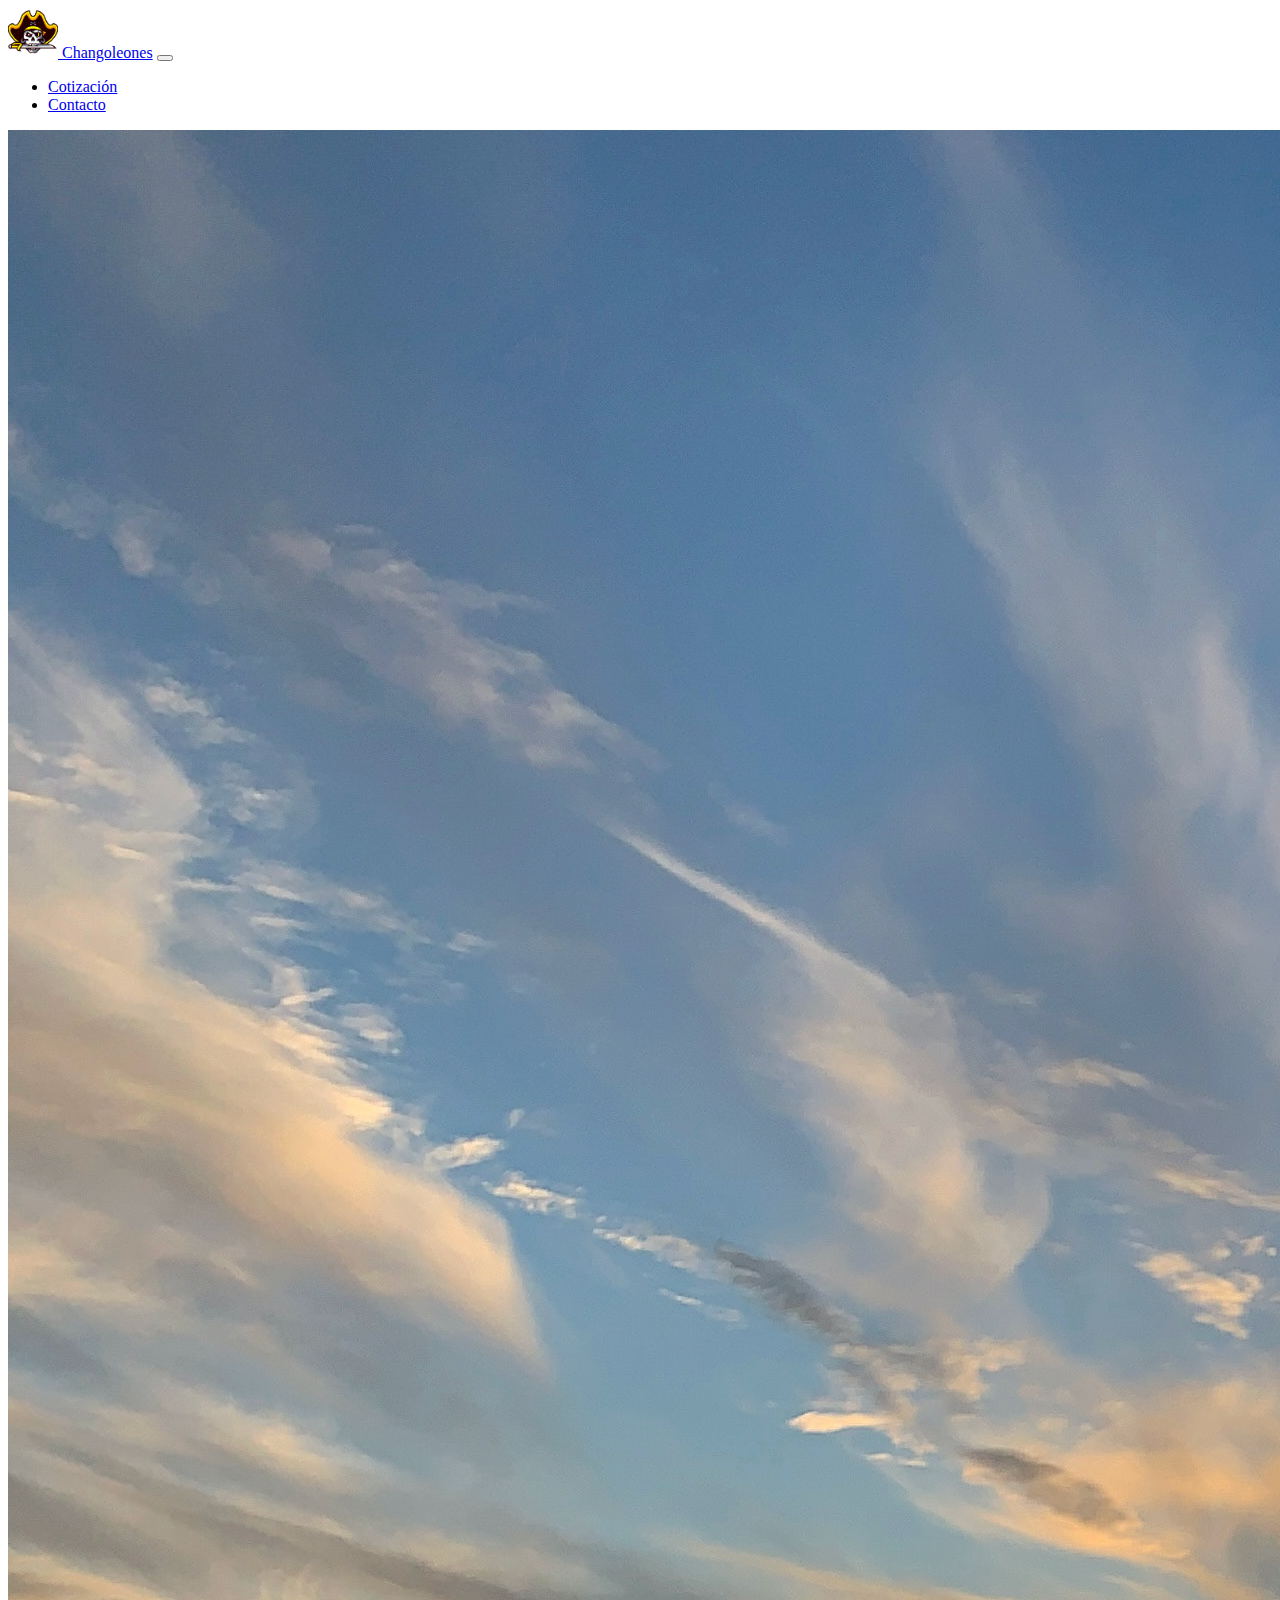
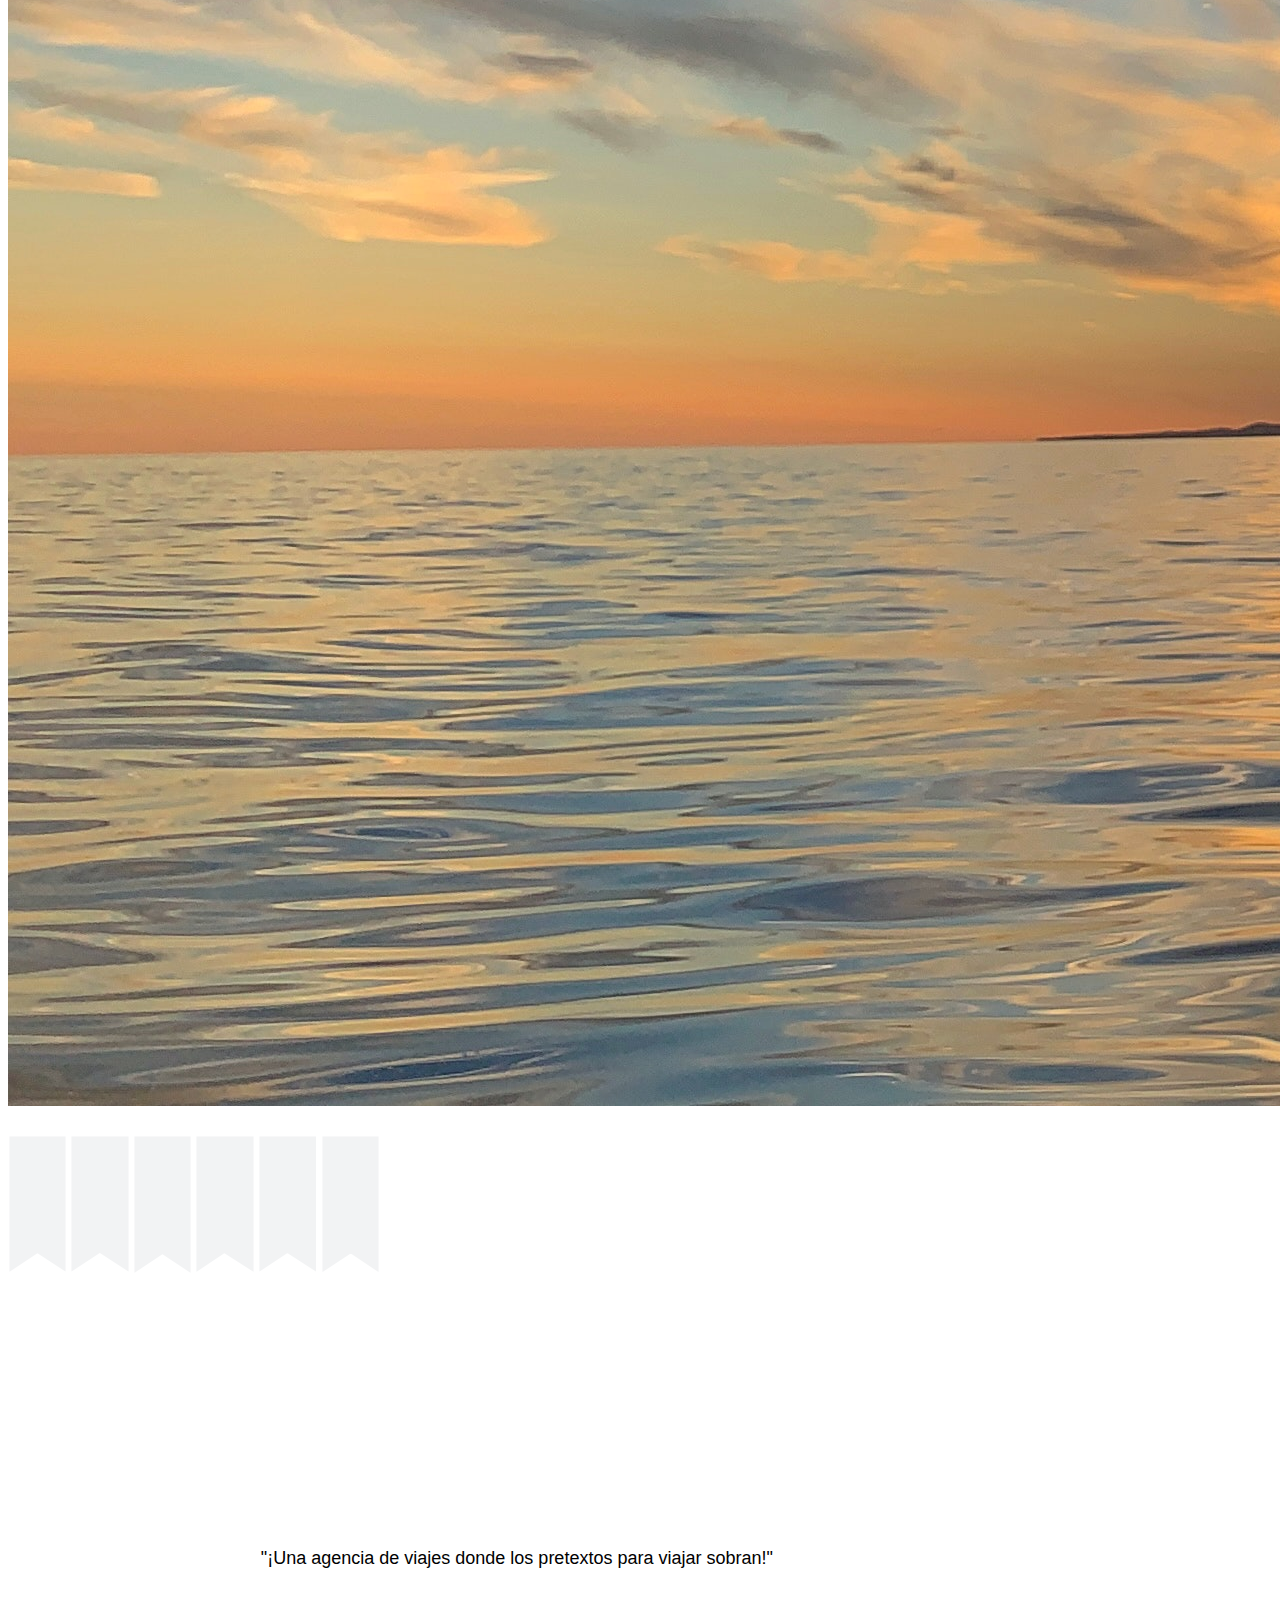
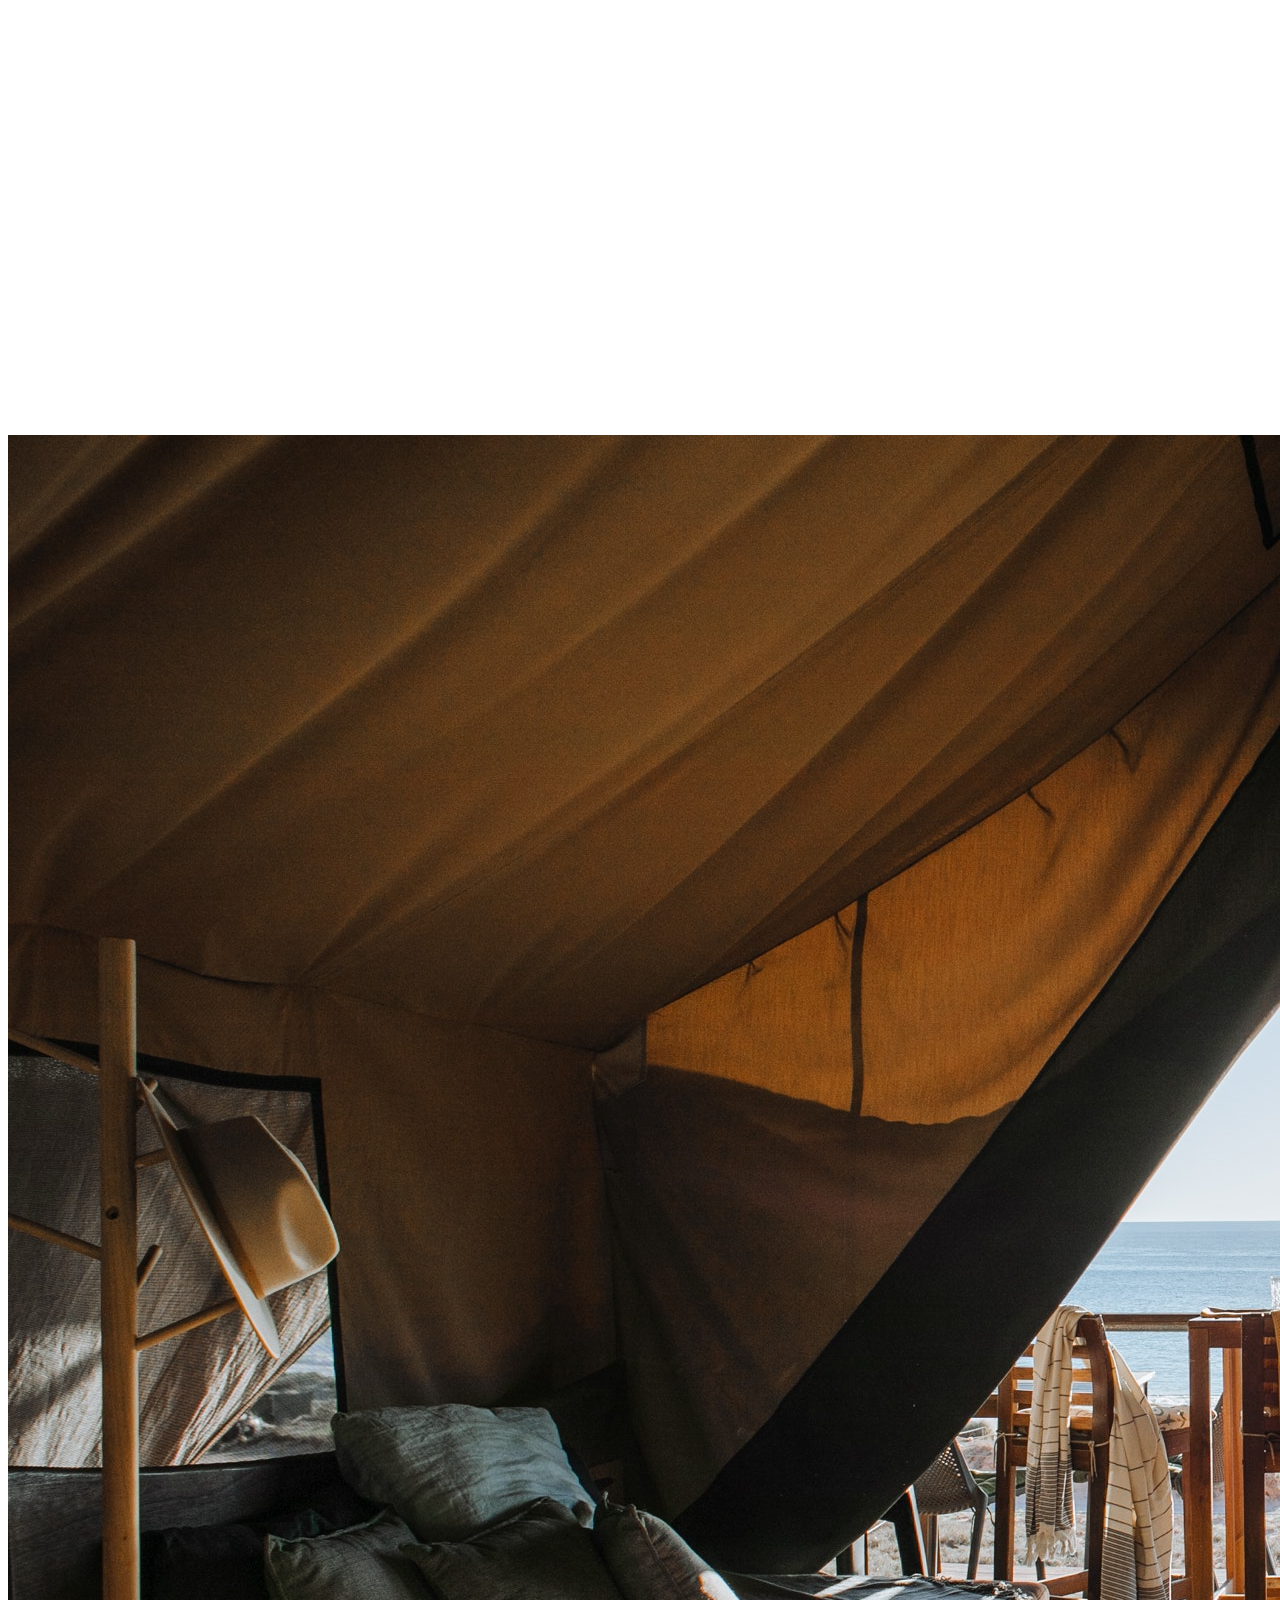
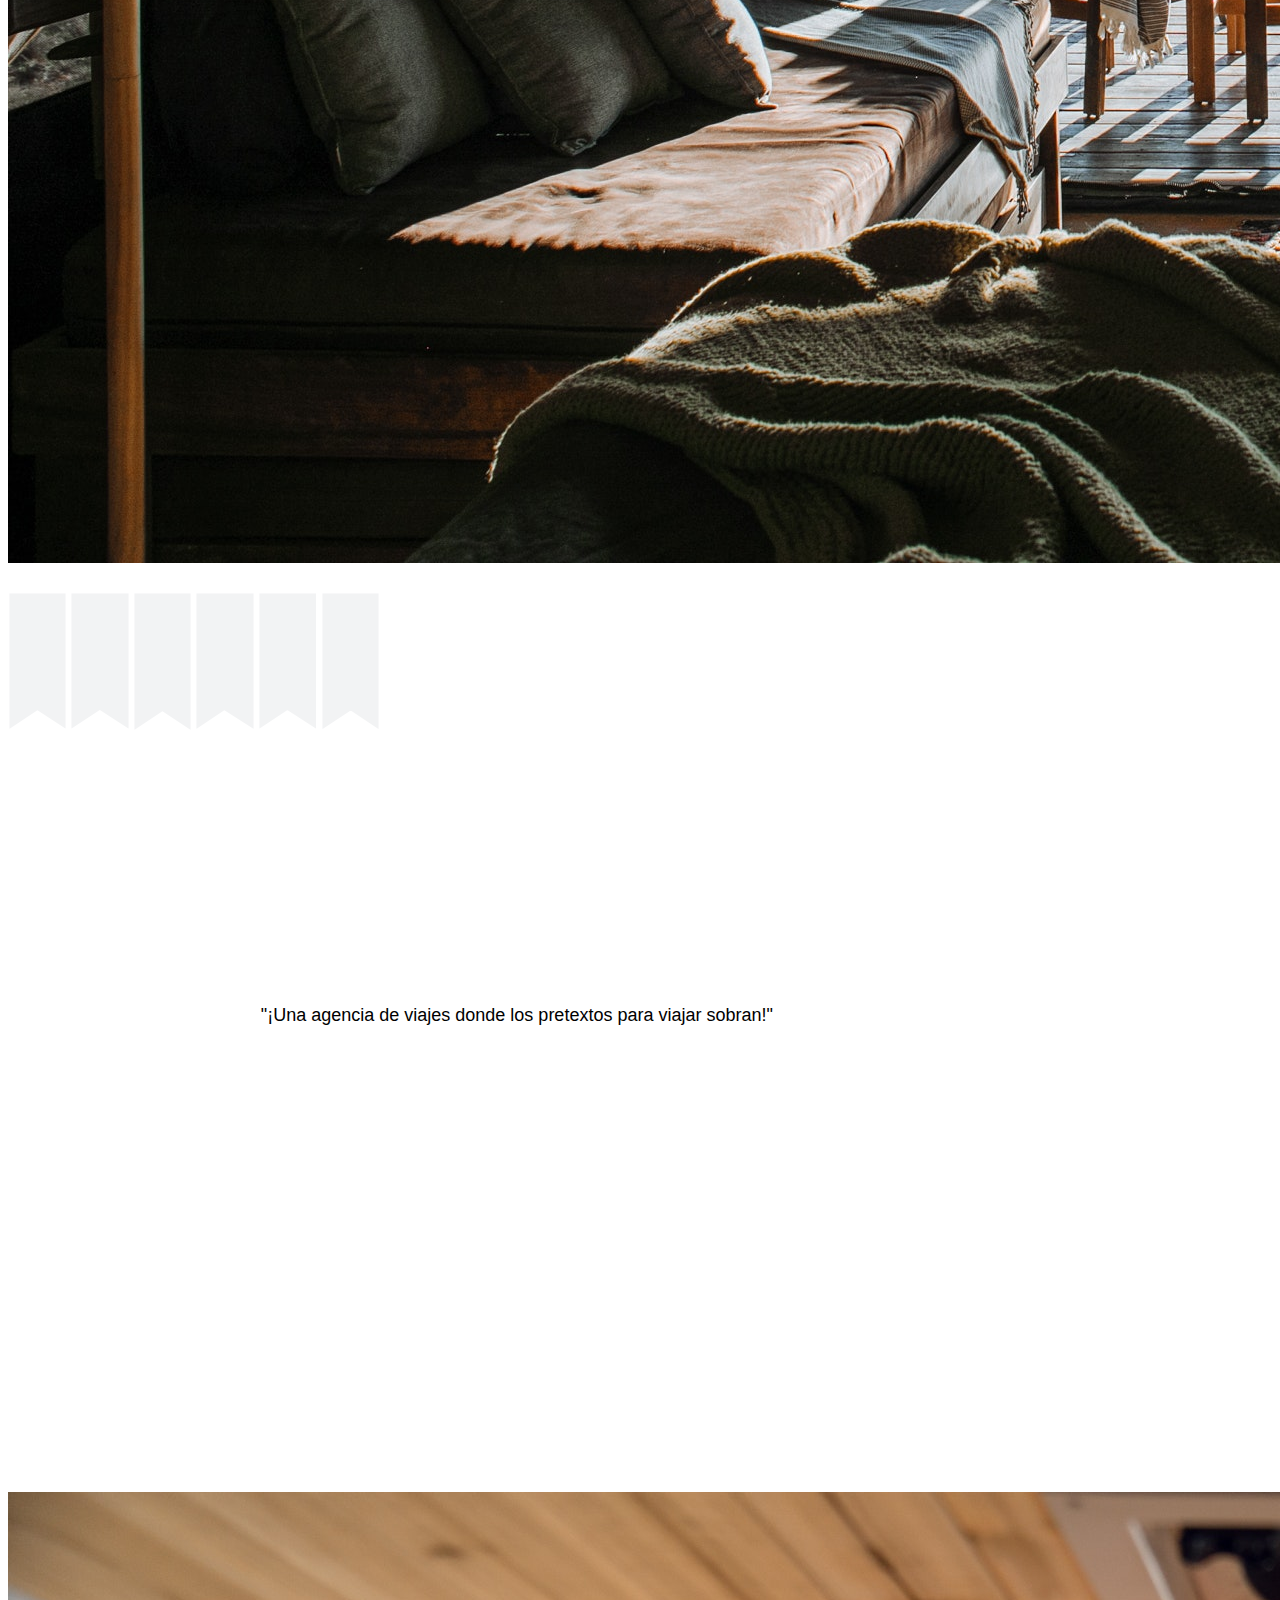
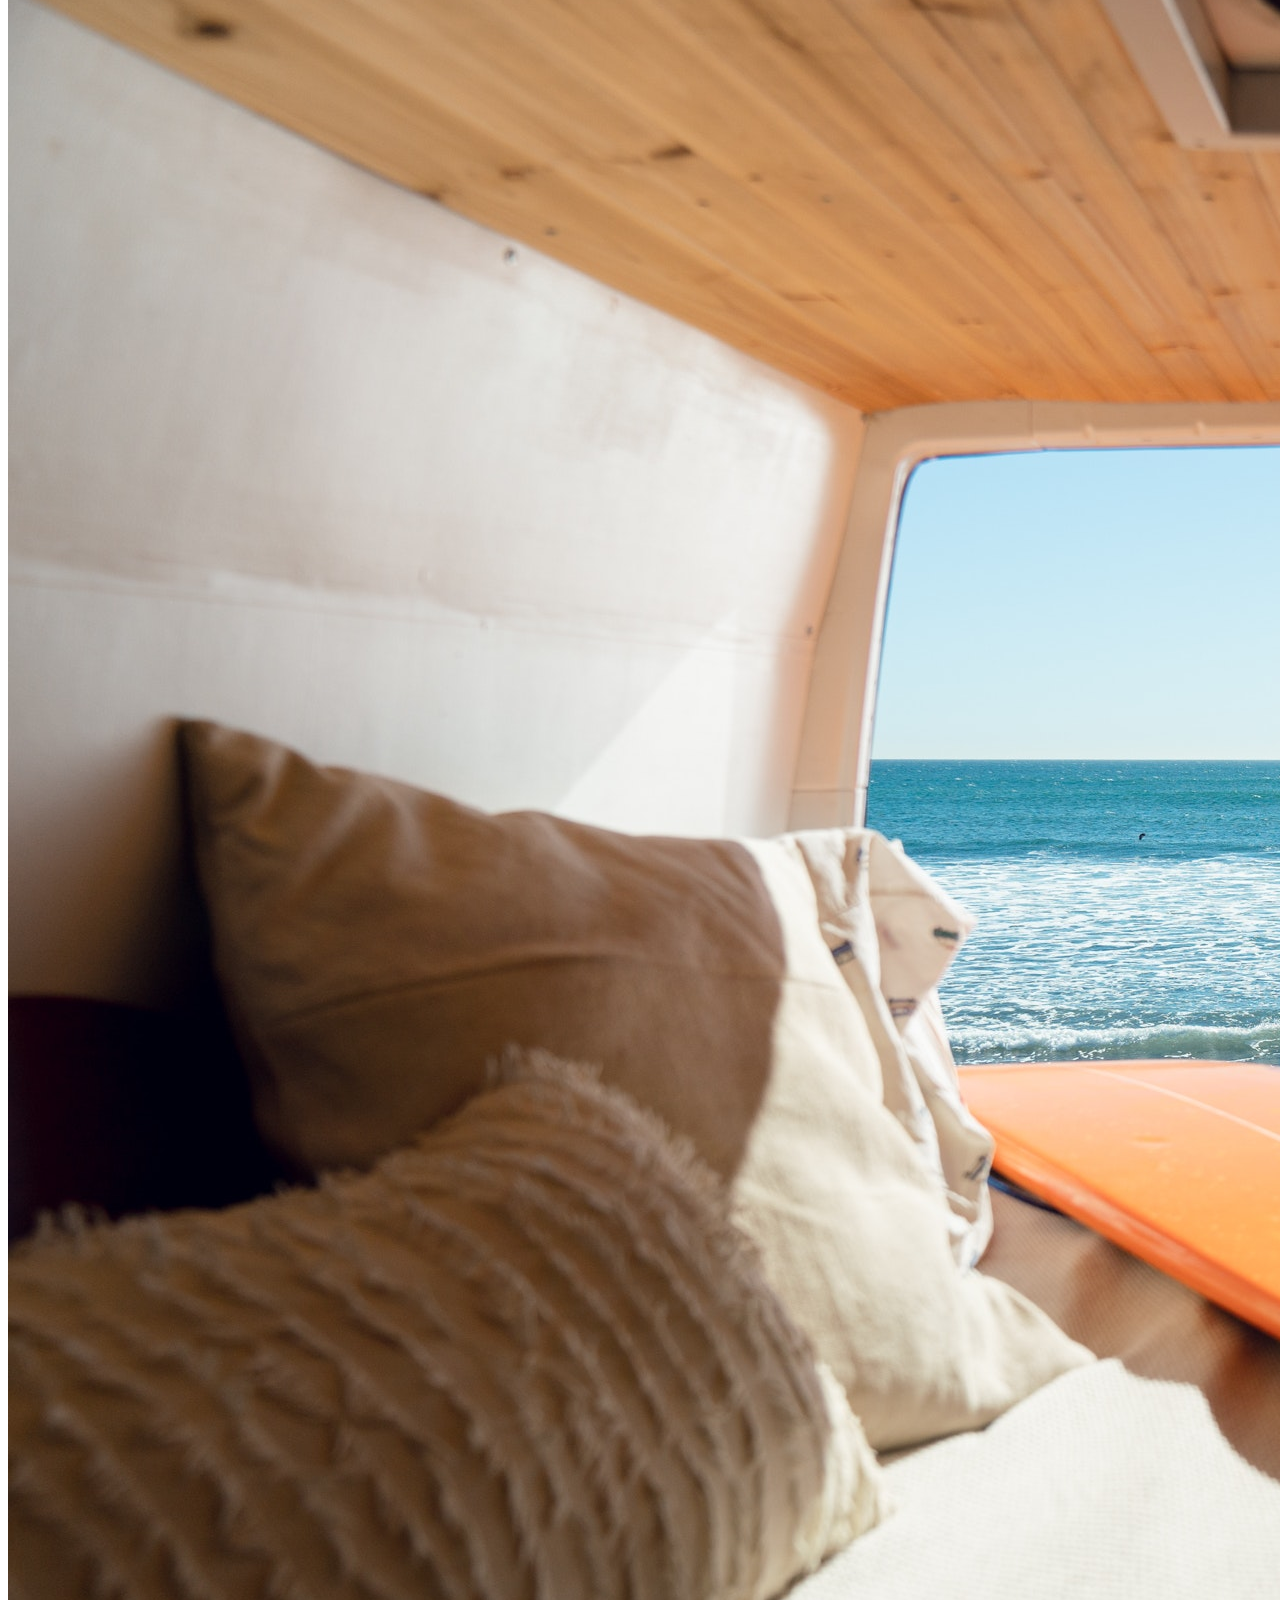
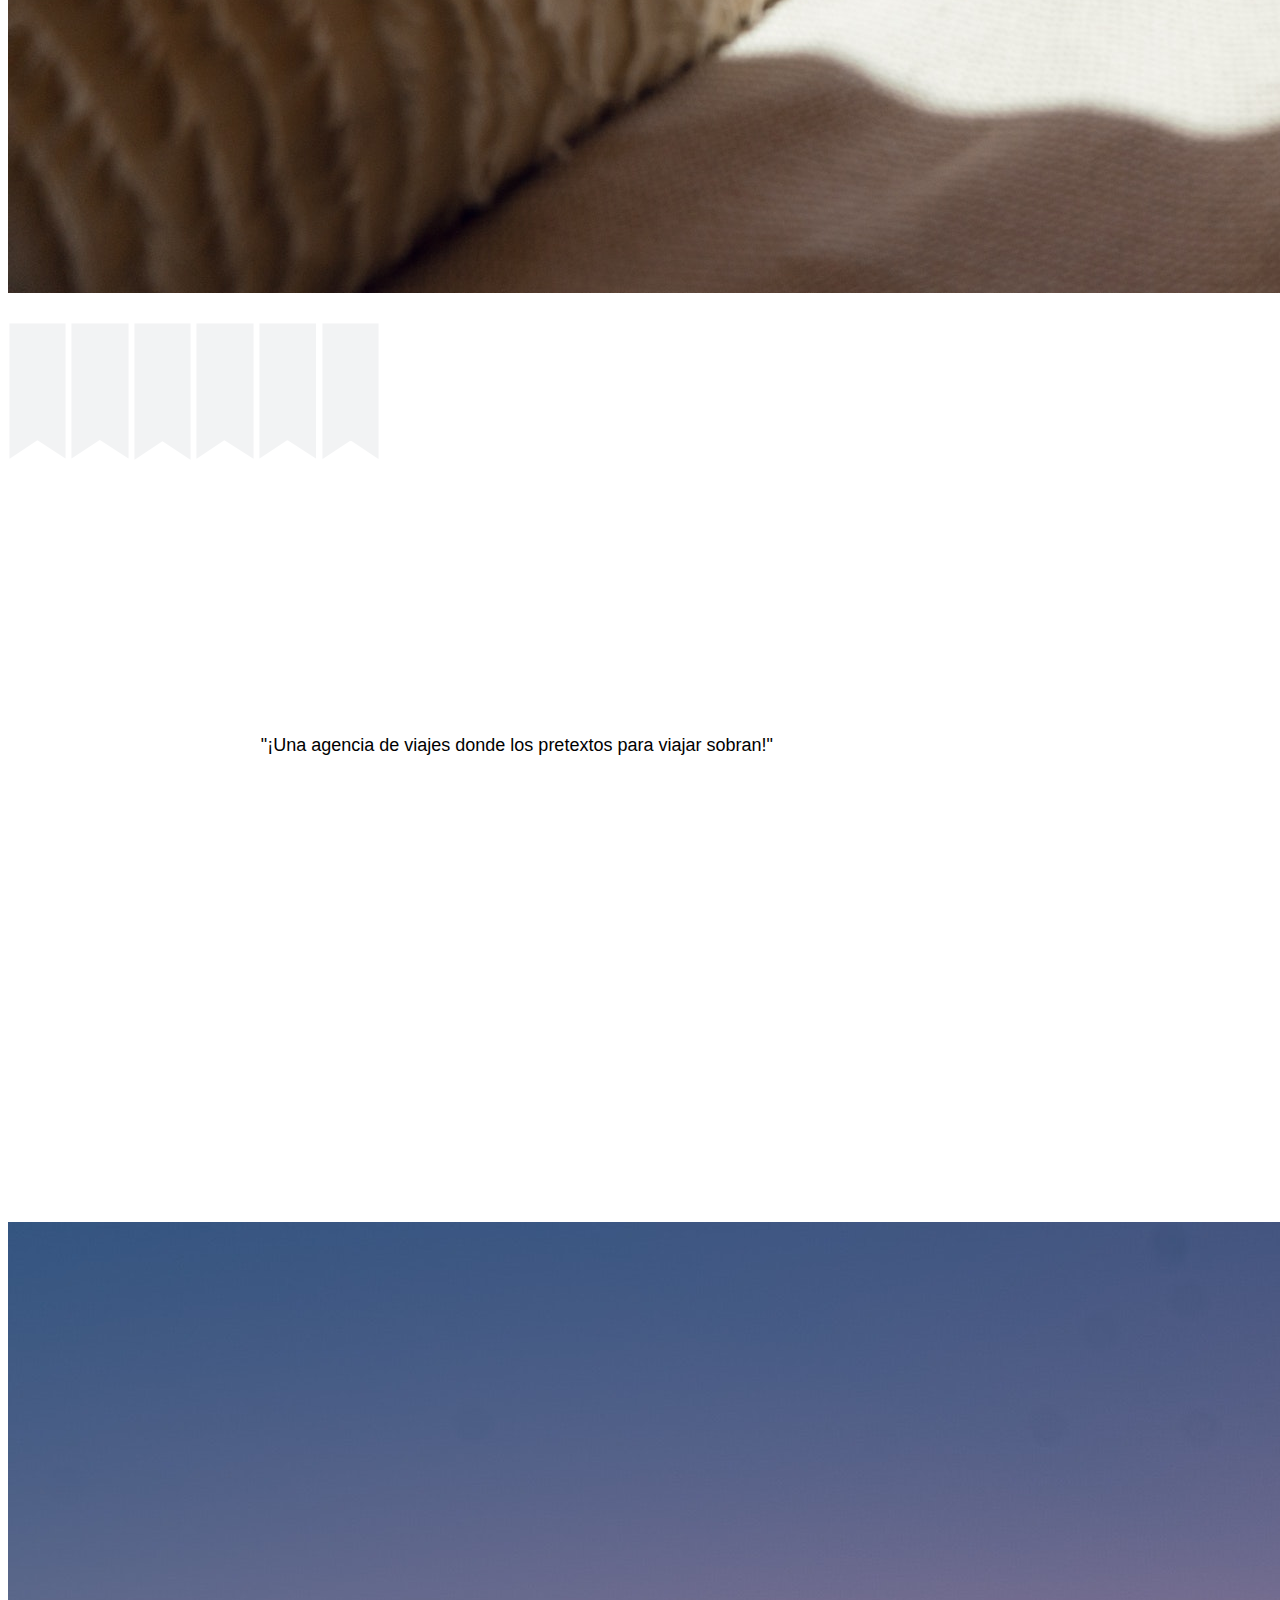
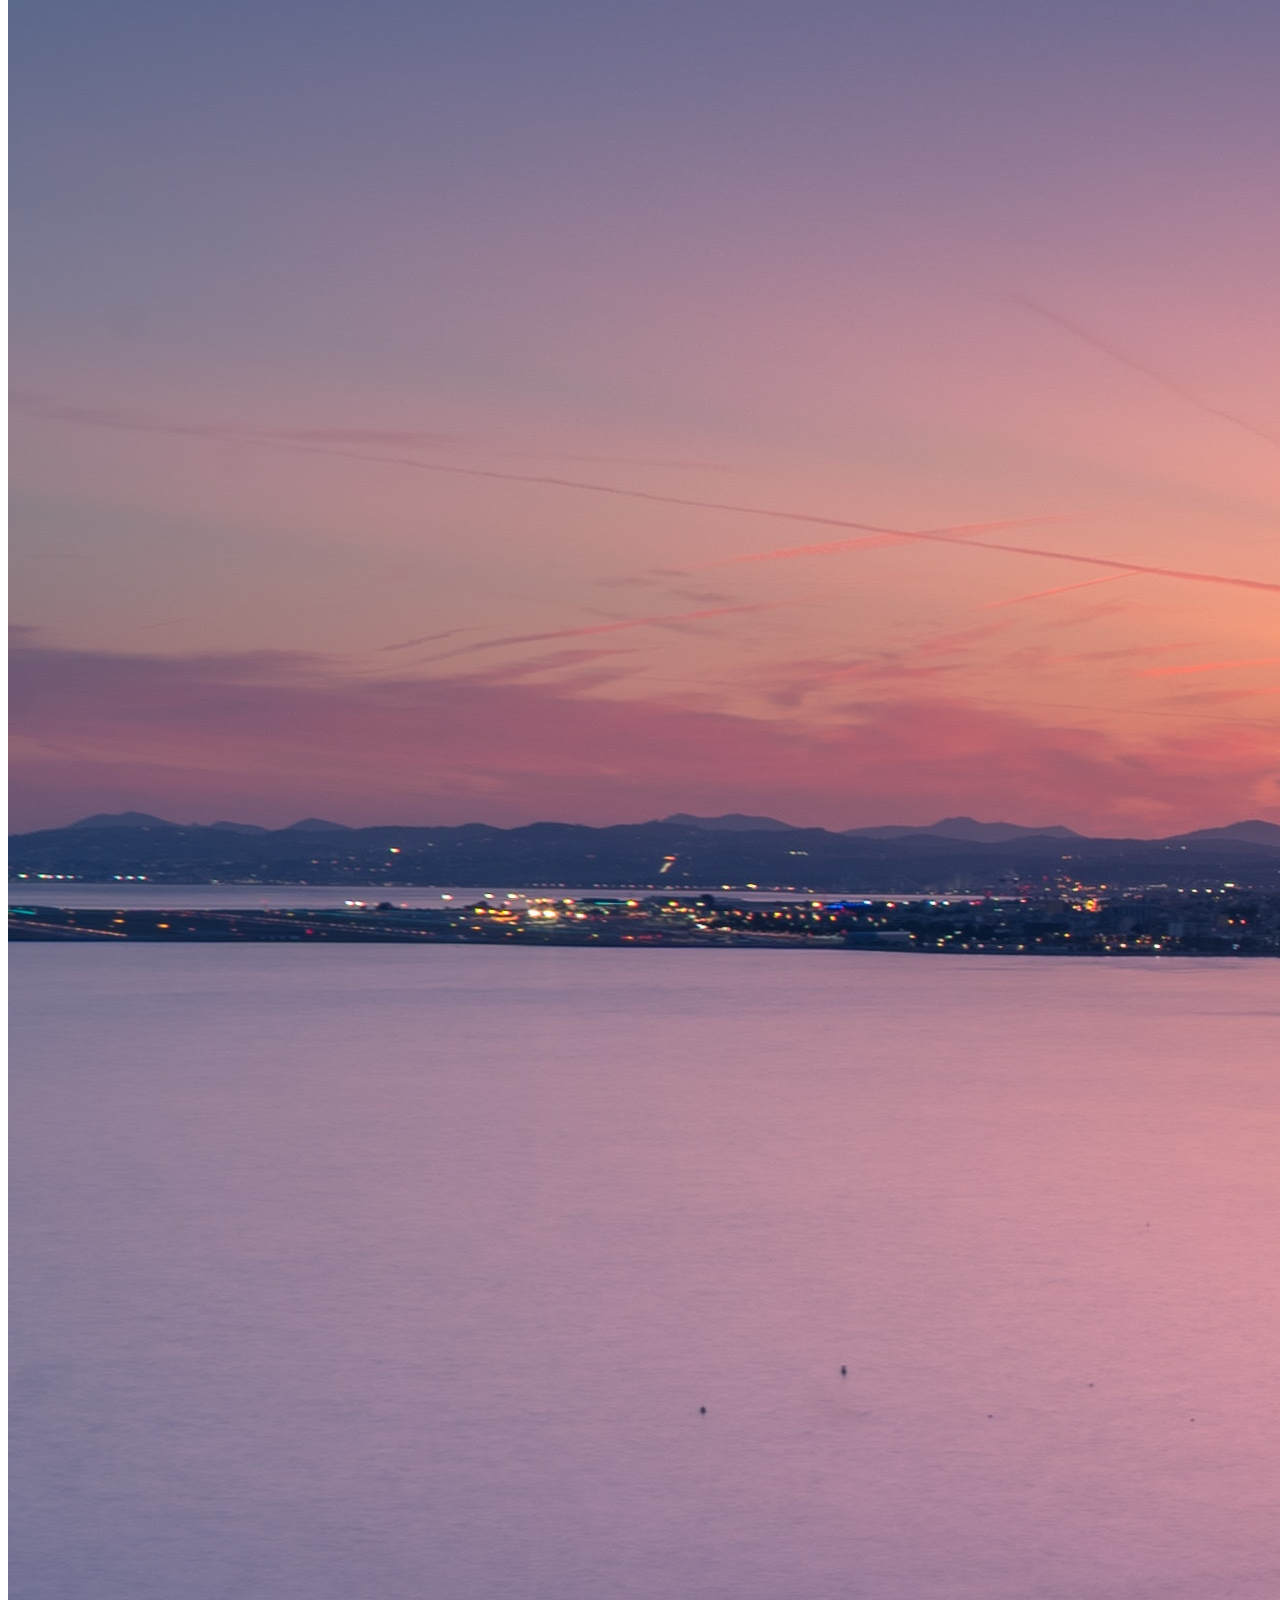
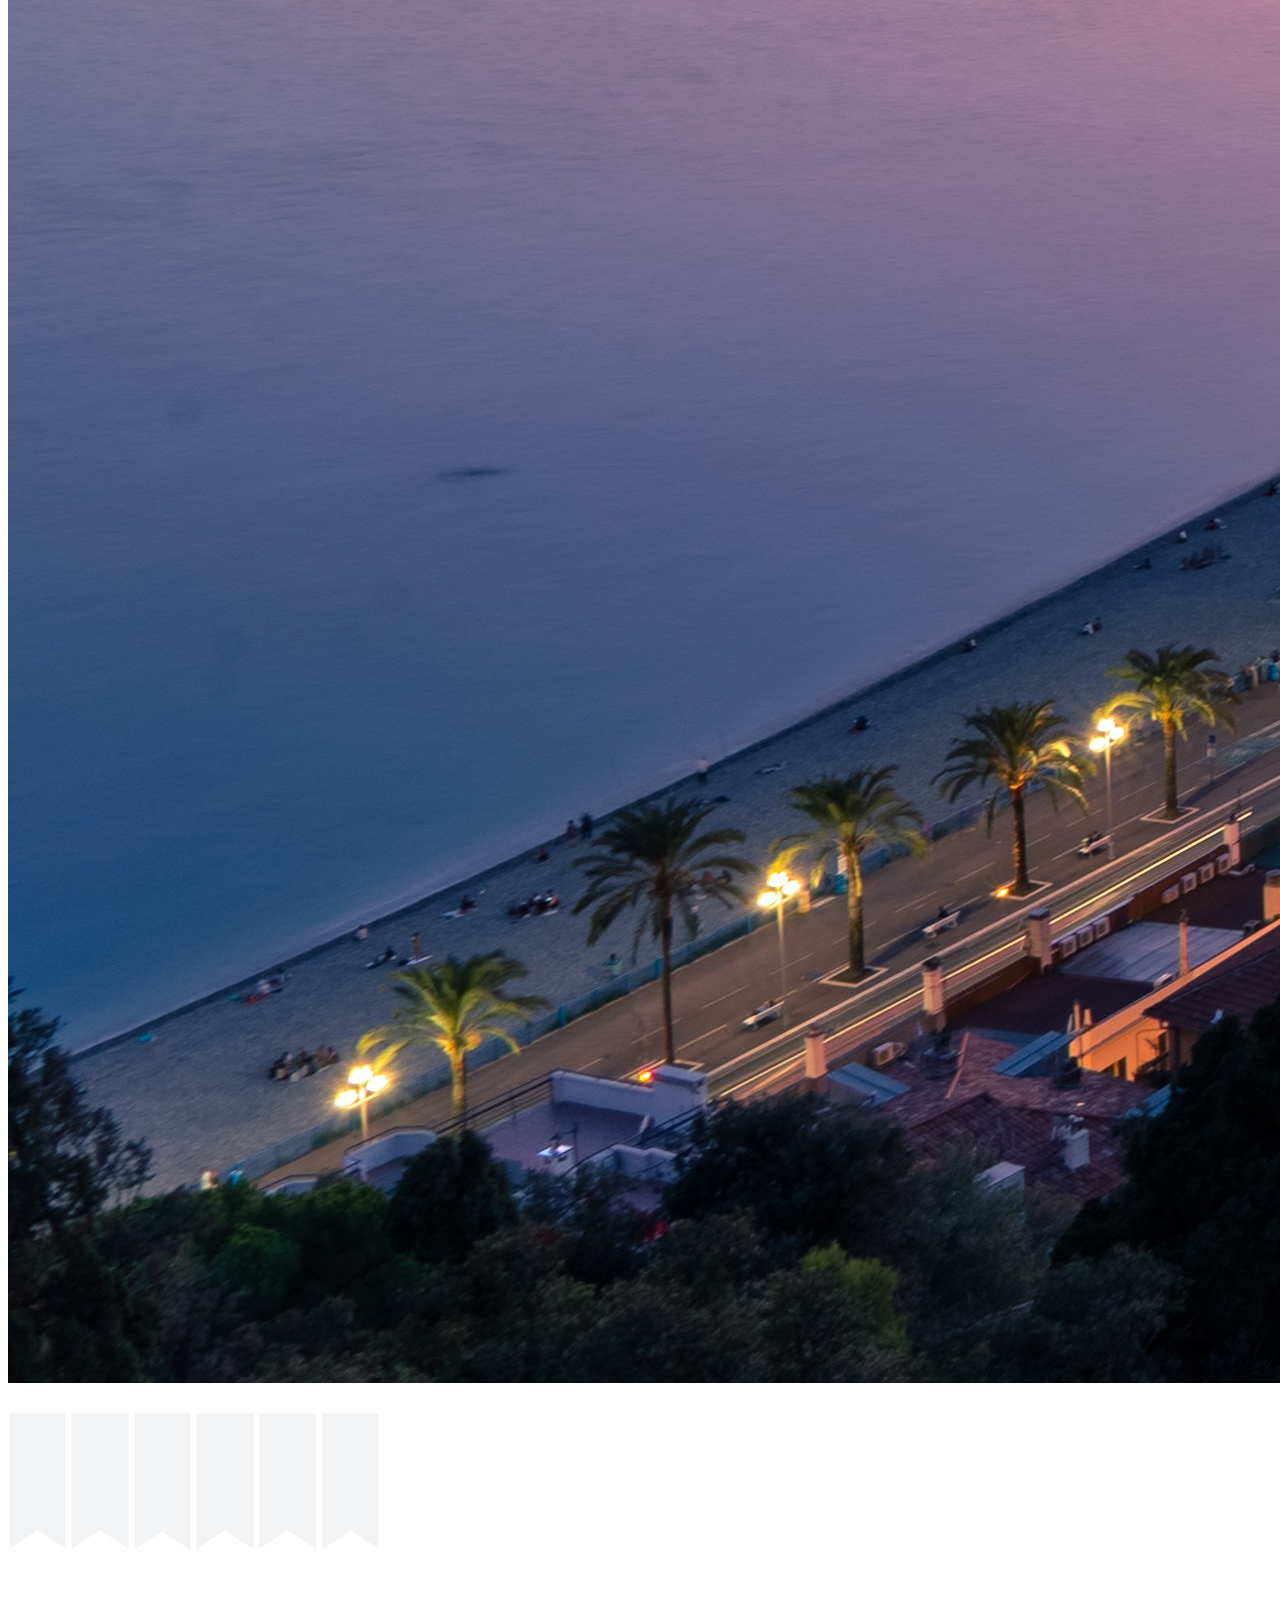
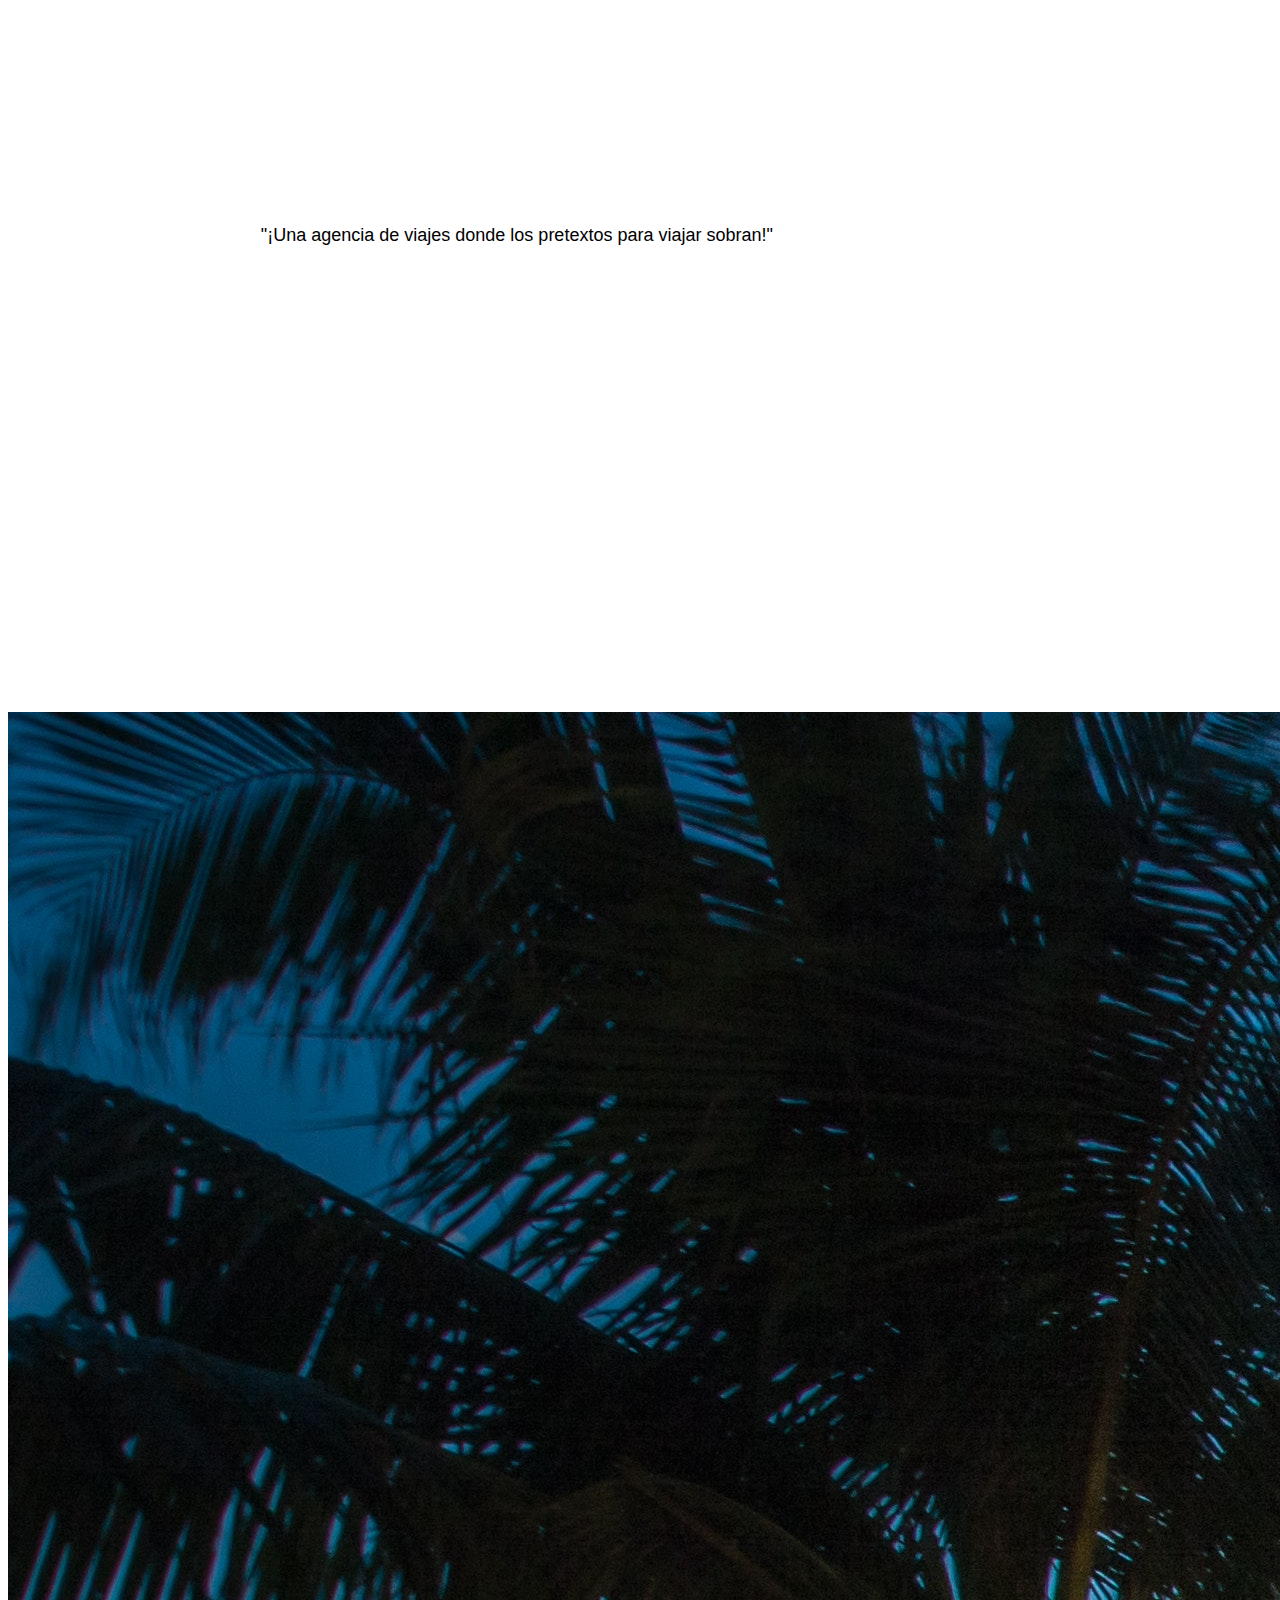
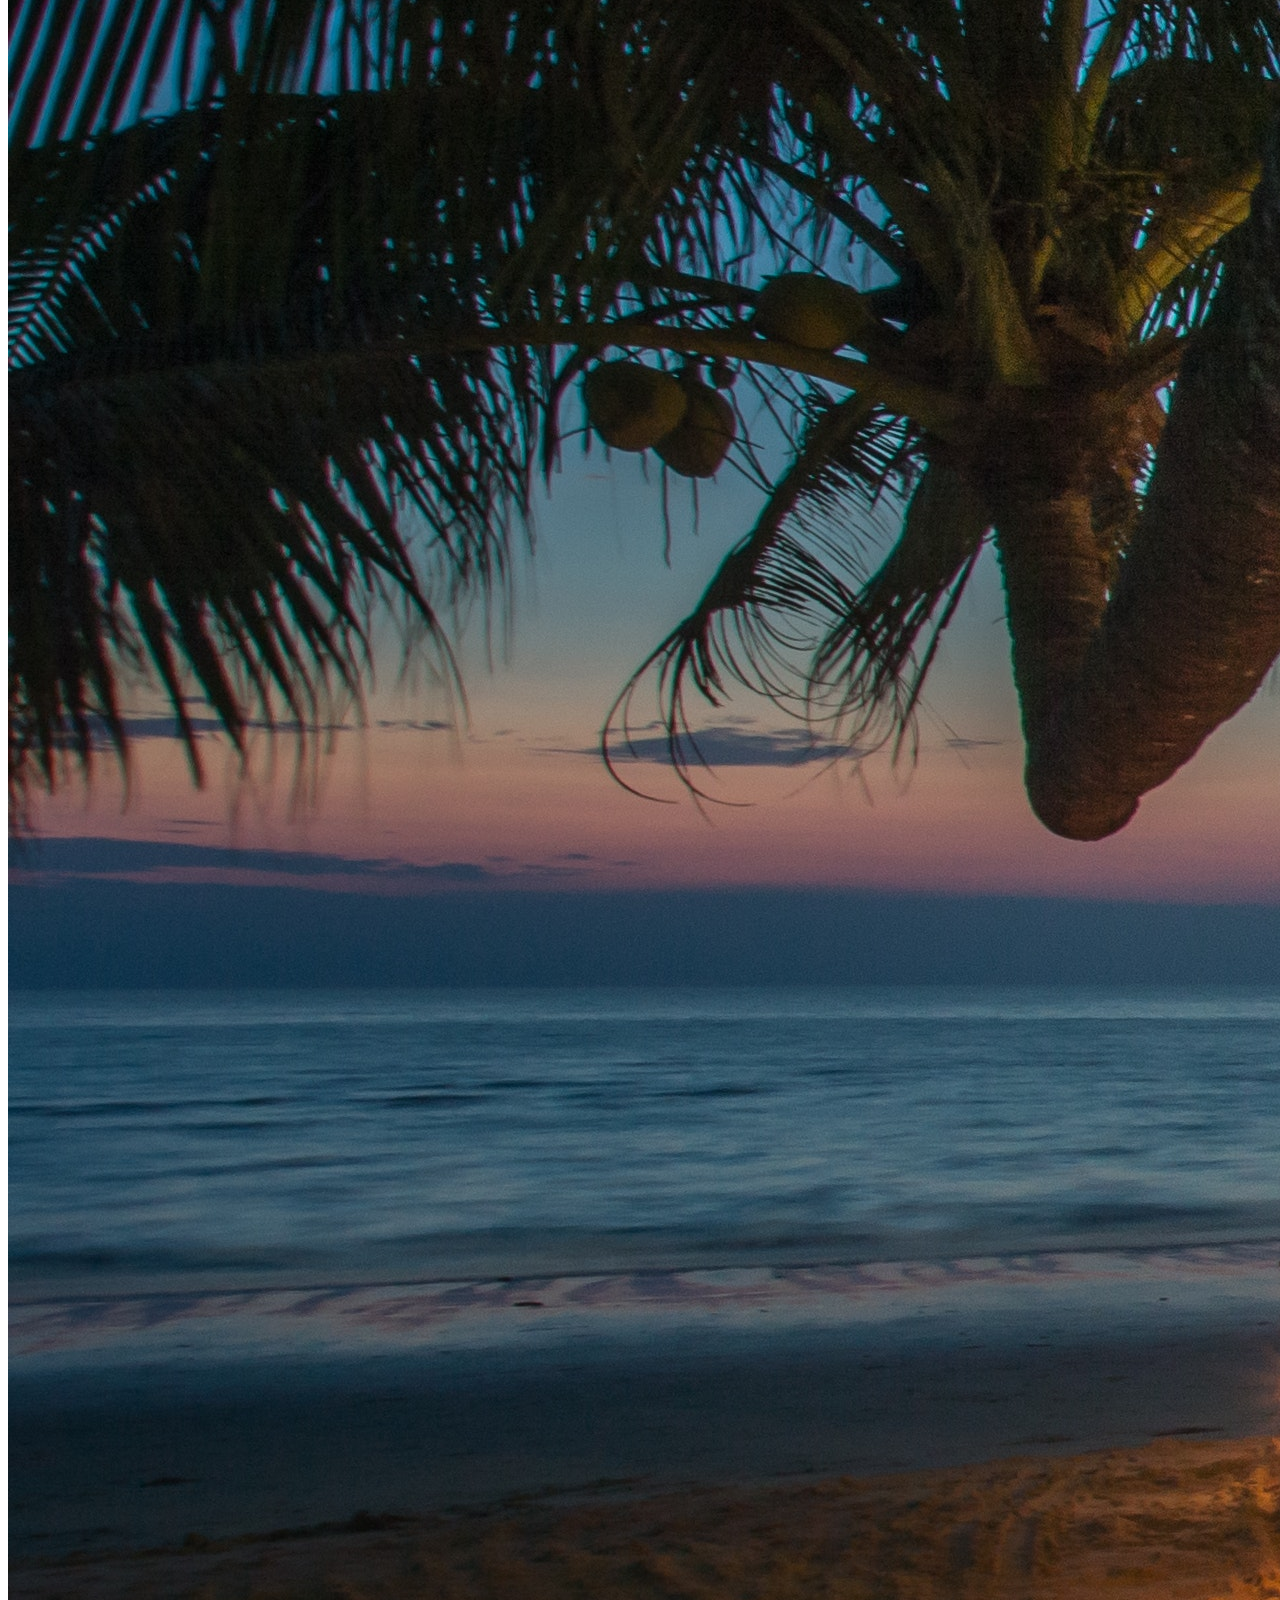
<file: contacto.html>
<!doctype html>
<html lang="es">

<head>
    <!-- Required meta tags -->
    <meta charset="utf-8">
    <meta name="viewport" content="width=device-width, initial-scale=1">

    <!-- Bootstrap CSS -->
    <link href="https://cdn.jsdelivr.net/npm/bootstrap@5.1.3/dist/css/bootstrap.min.css" rel="stylesheet"
        integrity="sha384-1BmE4kWBq78iYhFldvKuhfTAU6auU8tT94WrHftjDbrCEXSU1oBoqyl2QvZ6jIW3" crossorigin="anonymous" />

    <link rel="stylesheet" href="css/styles.css" type="text/css" />

    <link rel="stylesheet" href="https://cdnjs.cloudflare.com/ajax/libs/font-awesome/6.0.0-beta2/css/all.min.css" />


    </style>

    <title>Changoleones | Cotización</title>
</head>

<body>

    <header>
        <nav class="navbar fixed-top navbar-expand-lg navbar-dark p-md-3 ">
            <div class="container">
                <a class="navbar-brand" href="index.html"><img src="img/logo_02.png" width="50px"> Changoleones</a>

                <button class="navbar-toggler" type="button" data-bs-toggle="collapse" data-bs-target="#navbarNav"
                    aria-controls="navbarNav" aria-expanded="false" aria-label="Toggle navigation">

                    <span class="navbar-toggler-icon"></span>
                </button>

                <div class="collapse navbar-collapse" id="navbarNav">
                    <div class="mx-auto">

                    </div>
                    <ul class="navbar-nav">
                        <li class="nav-item">
                            <a class="nav-link" href="cotizacion.html">Cotización</a>
                        </li>
                        <li class="nav-item">
                            <a class="nav-link" href="contacto.html">Contacto</a>
                        </li>
                    </ul>
                </div>
            </div>
        </nav>
        </div>
    </header>

    <div id="carouselExampleSlidesOnly" class="carousel slide" data-bs-ride="carousel">
        <div class="carousel-inner">
            <div class="carousel-item active">
                <img src="img/fondo_01.jpg" class="d-block w-100" alt="...">
            </div>
            <div class="carousel-caption d-none d-md-block">
                <h5>Viajes</h5>
                <p>
                    "¡Una agencia de viajes donde los pretextos para viajar sobran!"
                </p>
            </div>
            <div class="carousel-item">
                <img src="img/fondo_02.jpg" class="d-block w-100" alt="...">
            </div>
            <div class="carousel-caption d-none d-md-block">
                <h5>Viajes</h5>
                <p>
                    "¡Una agencia de viajes donde los pretextos para viajar sobran!"
                </p>
            </div>
            <div class="carousel-item">
                <img src="img/fondo_03.jpg" class="d-block w-100" alt="...">
            </div>
            <div class="carousel-caption d-none d-md-block">
                <h5>Viajes</h5>
                <p>
                    "¡Una agencia de viajes donde los pretextos para viajar sobran!"
                </p>
            </div>
            <div class="carousel-item">
                <img src="img/fondo_04.jpg" class="d-block w-100" alt="...">
            </div>
            <div class="carousel-caption d-none d-md-block">
                <h5>Viajes</h5>
                <p>
                    "¡Una agencia de viajes donde los pretextos para viajar sobran!"
                </p>
            </div>
            <div class="carousel-item">
                <img src="img/fondo_05.jpg" class="d-block w-100" alt="...">
            </div>
            <div class="carousel-caption d-none d-md-block">
                <h5>Viajes</h5>
                <p>
                    "¡Una agencia de viajes donde los pretextos para viajar sobran!"
                </p>
            </div>
        </div>
    </div>

    <!-- Formulario -->
    <br>
    <br>
    <br>
    <br>
    <br>

    <div class="container-formulario">
        <h5>NuEstras REdeS</h5>
        <a href="https://www.facebook.com/CesarEA11/"><img src="img/fb.png" width="150px"></a>
        <a href="https://www.instagram.com/cea0611/"><img src="img/Instagram_logo_2016.svg.png" width="150px"></a>
        <a href="https://www.twitch.tv/kingleonardo712"><img src="img/twitch.png" width="150px"></a>
        </form>
    </div>

    <!--Detalle-->

    <div class="container-detalle">

        <h5 id="detalle-text"></h5>
        <h1 id="detalle-estado"></h1>
        <h1 id="detalle-menores"></h1>
        <h1 id="detalle-adultos"></h1>
        <h2 id="detalle-total"></h2>
        
    </div>

    <br>
    <br>
    <br>
    <br>
    <br>

    <footer class="bg-dark text-white pt-5 pb-4">

        <div class="container text-center text-md-left">

            <div class="row text-center text-md-left">

                <div class="col-md3 col col-lg-3 col-xl-3 mx-auto mt-3">
                    <h5 class="text-uppercase mb-4 font-weight-bold text-warning">Changoleones</h5>
                    <p>
                        "¡Una agencia de viajes donde los pretextos para viajar sobran!"
                    </p>
                </div>

                <div class="col-md-2 col-lg-2 col-xl-2 mx-auto mt-3">

                    <h5 class="text-uppercase mb-4 font-weight-bold text-warning">Mi Cuenta</h5>
                    <p>
                        <a href="#" class="text-white" style="text-decoration: none;">Mis Viajes</a>
                    </p>
                    <p>
                        <a href="#" class="text-white" style="text-decoration: none;">Mi Perfil</a>
                    </p>

                </div>

                <div class="col-md-3 col-lg-2 col-xl-2 mx-auto mt-3">

                    <h5 class="text-uppercase mb-4 font-weight-bold text-warning">Confianza</h5>
                    <p>
                        <a href="#" class="text-white" style="text-decoration: none;">Términos y condiciones</a>
                    </p>
                    <p>
                        <a href="#" class="text-white" style="text-decoration: none;">Aviso y privacidad</a>
                    </p>
                    <p>
                        <a href="#" class="text-white" style="text-decoration: none;">Promociones Vigentes</a>
                    </p>
                </div>

                <div class="col-md-3 col-lg-2 col-xl-2 mx-auto mt-3">
                    <h5 class="text-uppercase mb-4 font-weight-bold text-warning">Mejores Lugares</h5>
                    <p>
                        <a href="#" class="text-white" style="text-decoration: none;">Tula</a>
                    </p>
                    <p>
                        <a href="#" class="text-white" style="text-decoration: none;">Piramides</a>
                    </p>
                    <p>
                        <a href="#" class="text-white" style="text-decoration: none;">San Miguel</a>
                    </p>
                </div>

            </div>

            <hr class="mb-4">
            <div class="row align-items-center">
                <div class="col-md-7 col-lg-8">
                    <p>
                        Copyright ©2021 Todos los derechos reservados por:
                        <a href="#" style="text-decoration: none;">
                            <strong class="text-warning"> Changoleones </strong>
                        </a>
                    </p>
                </div>

                <div class="col-md-5 col-lg-4">
                    <div class="text-center text-md-right">

                        <ul class="list-unstyled list-inline">
                            <li class="list-inline-item">
                                <a href="#" class="btn-floating btn-sm text-white" style="font-size: 23px;"><i
                                        class="fab fa-facebook"></i></a>
                            </li>
                            <li class="list-inline-item">
                                <a href="#" class="btn-floating btn-sm text-white" style="font-size: 23px;"><i
                                        class="fab fa-linkedin"></i></a>
                            </li>
                            <li class="list-inline-item">
                                <a href="#" class="btn-floating btn-sm text-white" style="font-size: 23px;"><i
                                        class="fab fa-twitter"></i></a>
                            </li>
                            <li class="list-inline-item">
                                <a href="#" class="btn-floating btn-sm text-white" style="font-size: 23px;"><i
                                        class="fab fa-twitch"></i></a>
                            </li>
                            <li class="list-inline-item">
                                <a href="#" class="btn-floating btn-sm text-white" style="font-size: 23px;"><i
                                        class="fab fa-youtube"></i></a>
                            </li>
                        </ul>

                    </div>

                </div>

            </div>

        </div>

    </footer>

    <script src="js/main.js"></script>

    <script>
        var nav = document.querySelector('nav');

        window.addEventListener('scroll', function () {
            if (window.pageYOffset > 100) {
                nav.classList.add('bg-dark', 'shadow')
            } else {
                nav.classList.remove('bg-dark', 'shadow');
            }
        });

    </script>

    <!-- Optional JavaScript; choose one of the two! -->

    <!-- Option 1: Bootstrap Bundle with Popper -->
    <script src="https://cdn.jsdelivr.net/npm/bootstrap@5.1.3/dist/js/bootstrap.bundle.min.js"
        integrity="sha384-ka7Sk0Gln4gmtz2MlQnikT1wXgYsOg+OMhuP+IlRH9sENBO0LRn5q+8nbTov4+1p"
        crossorigin="anonymous"></script>

    <!-- Option 2: Separate Popper and Bootstrap JS -->
    <!--
    <script src="https://cdn.jsdelivr.net/npm/@popperjs/core@2.10.2/dist/umd/popper.min.js" integrity="sha384-7+zCNj/IqJ95wo16oMtfsKbZ9ccEh31eOz1HGyDuCQ6wgnyJNSYdrPa03rtR1zdB" crossorigin="anonymous"></script>
    <script src="https://cdn.jsdelivr.net/npm/bootstrap@5.1.3/dist/js/bootstrap.min.js" integrity="sha384-QJHtvGhmr9XOIpI6YVutG+2QOK9T+ZnN4kzFN1RtK3zEFEIsxhlmWl5/YESvpZ13" crossorigin="anonymous"></script>
    -->
</body>

</html>
</file>
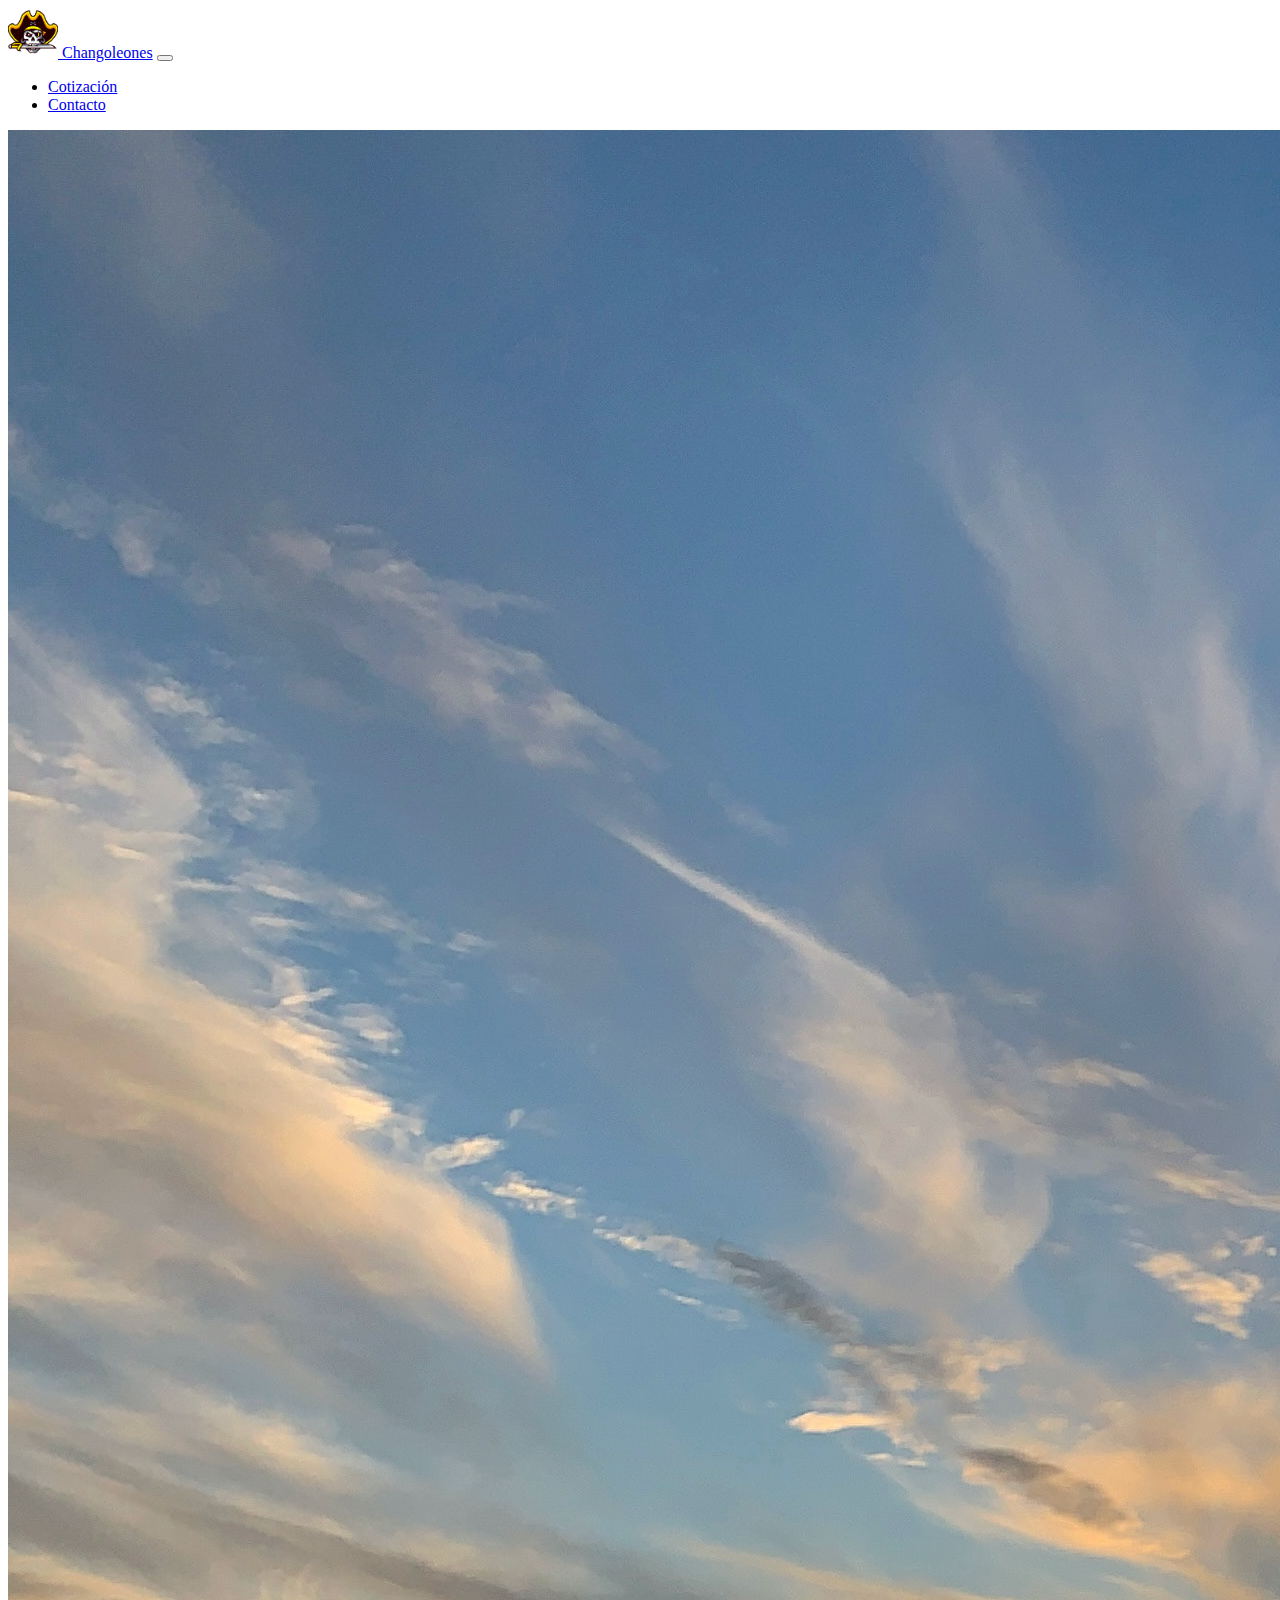
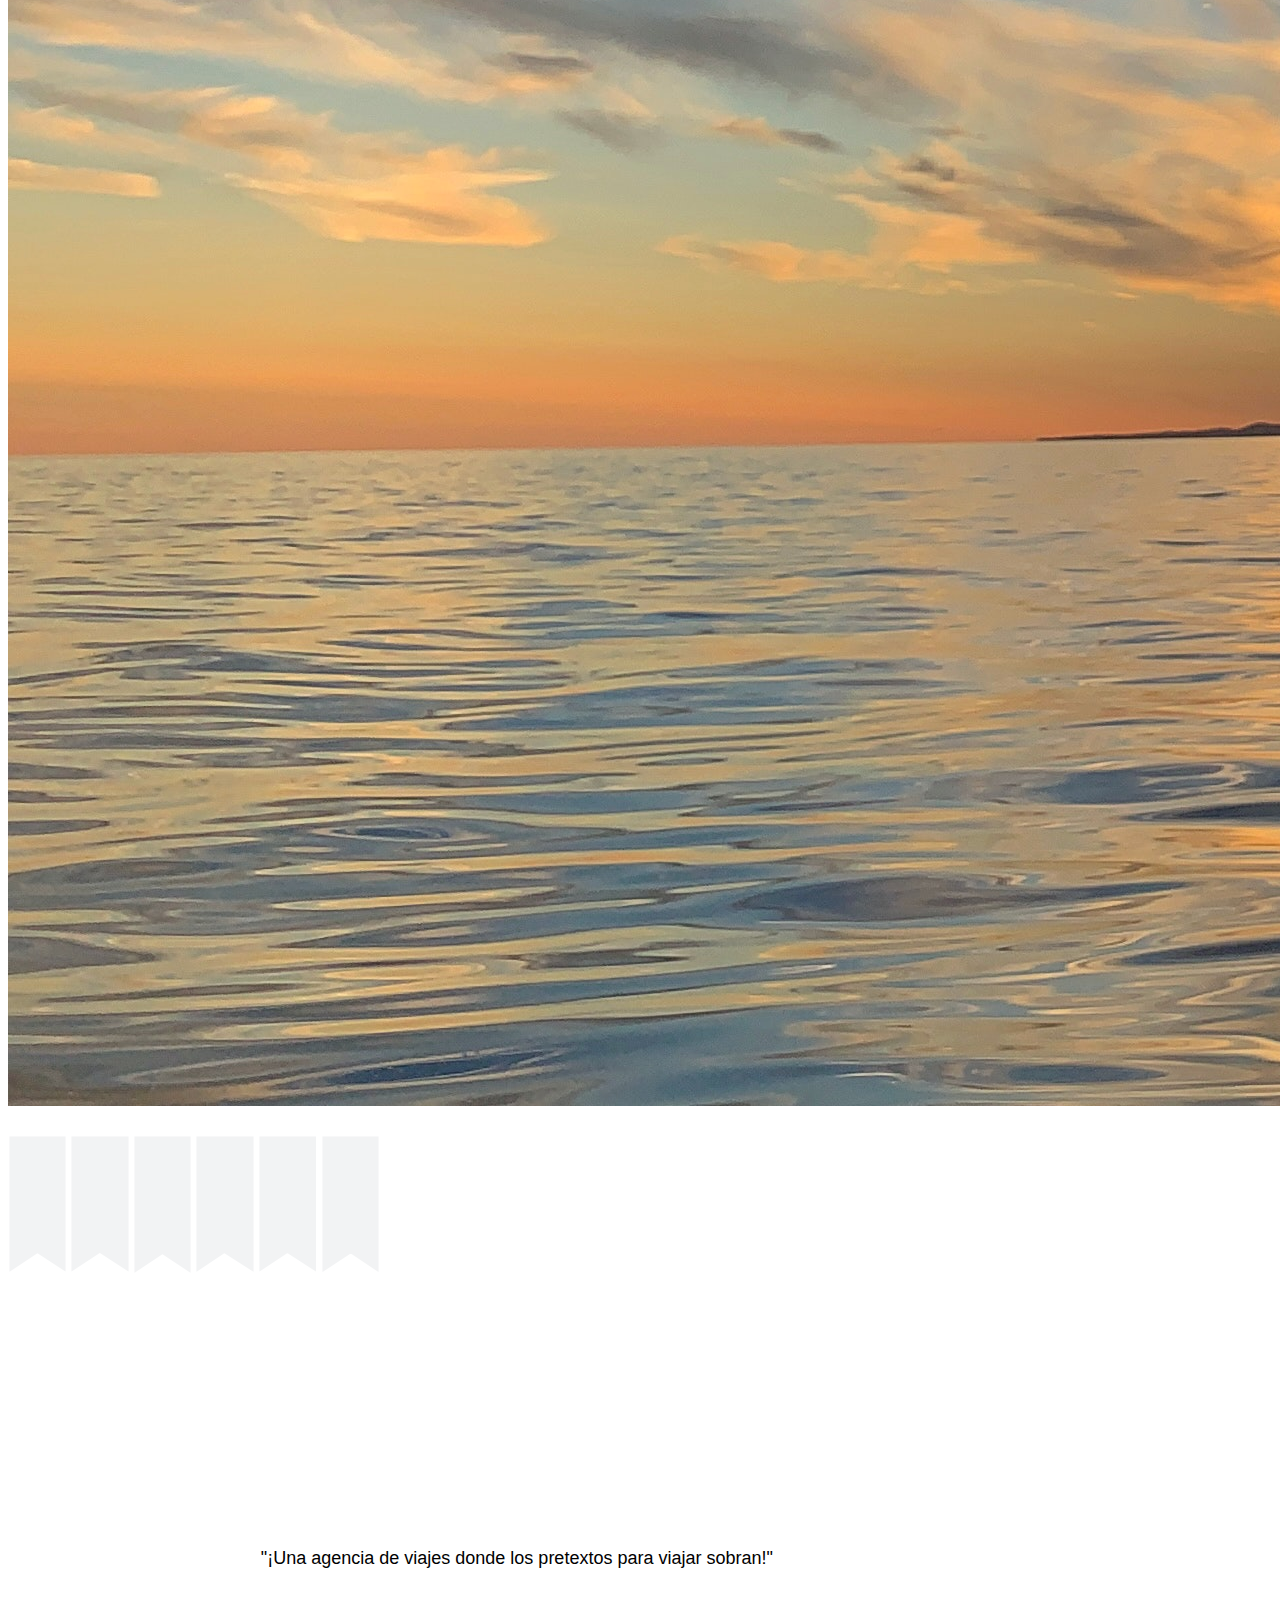
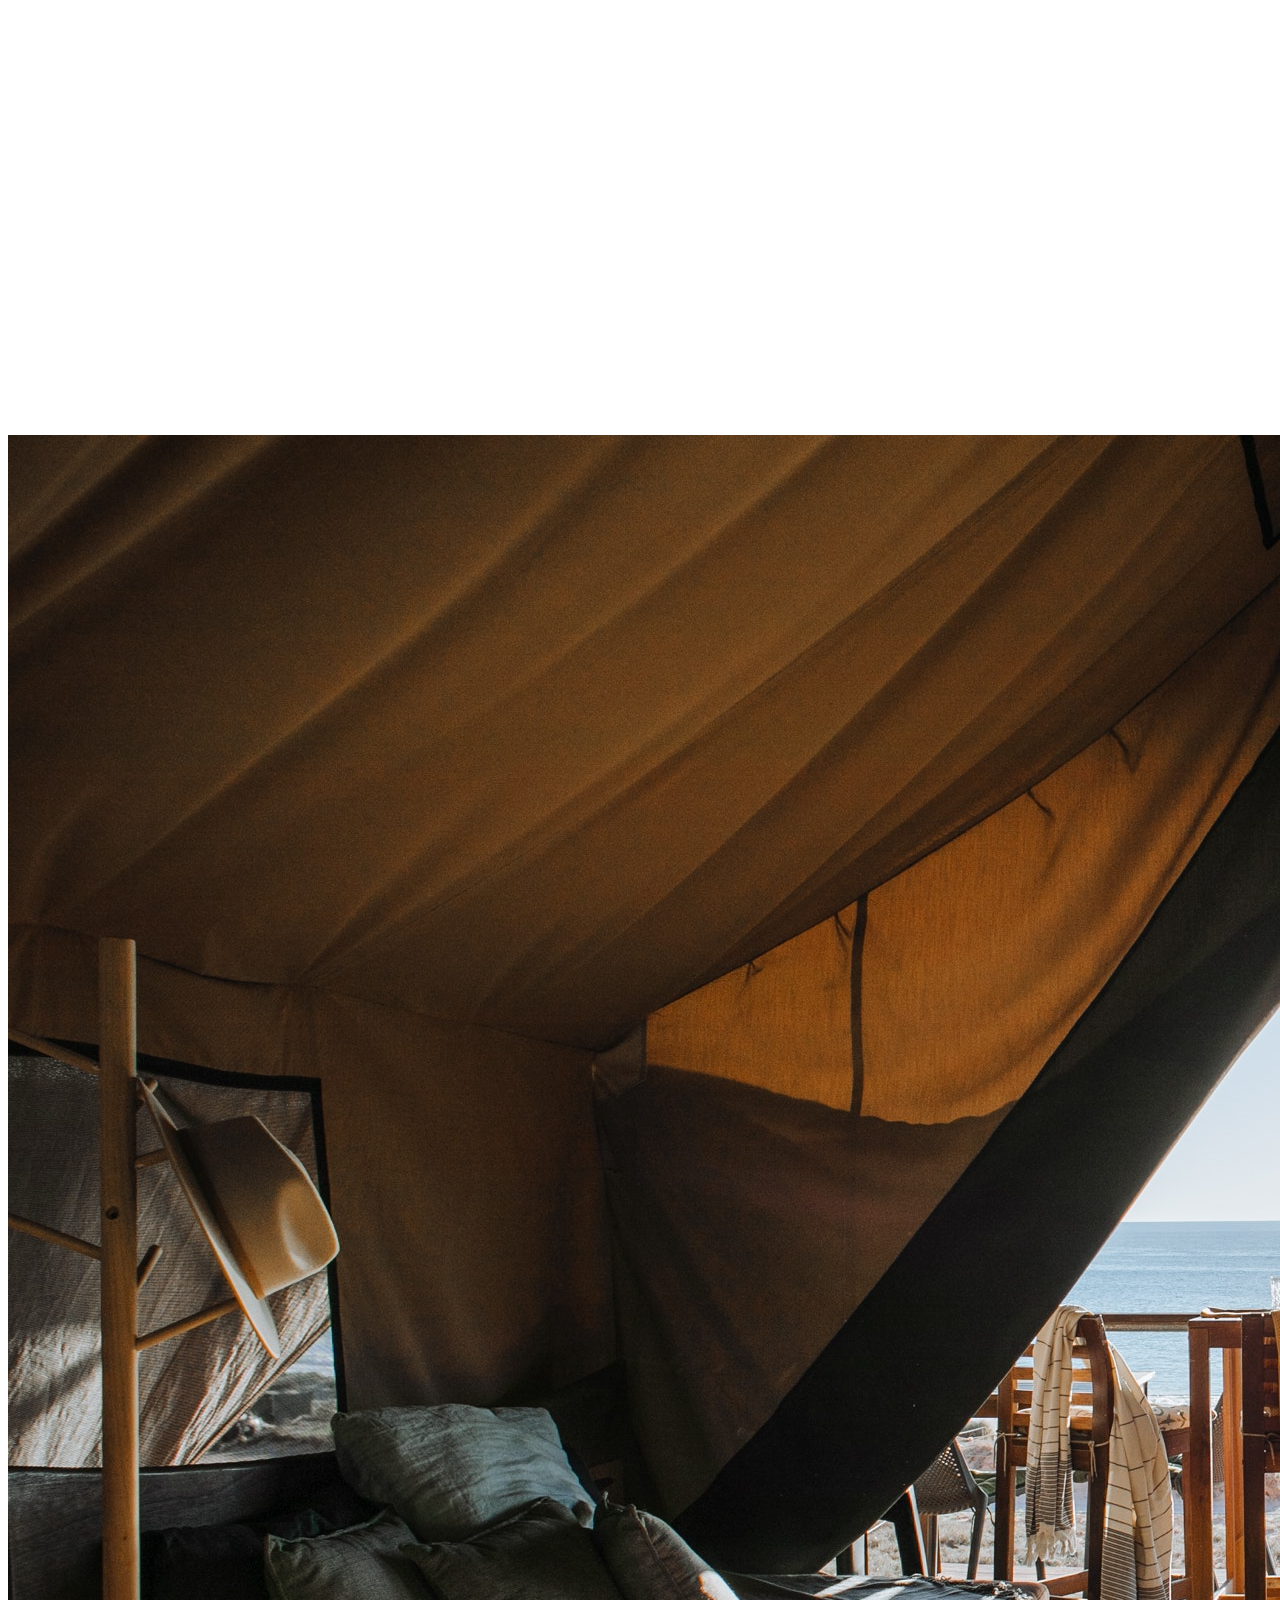
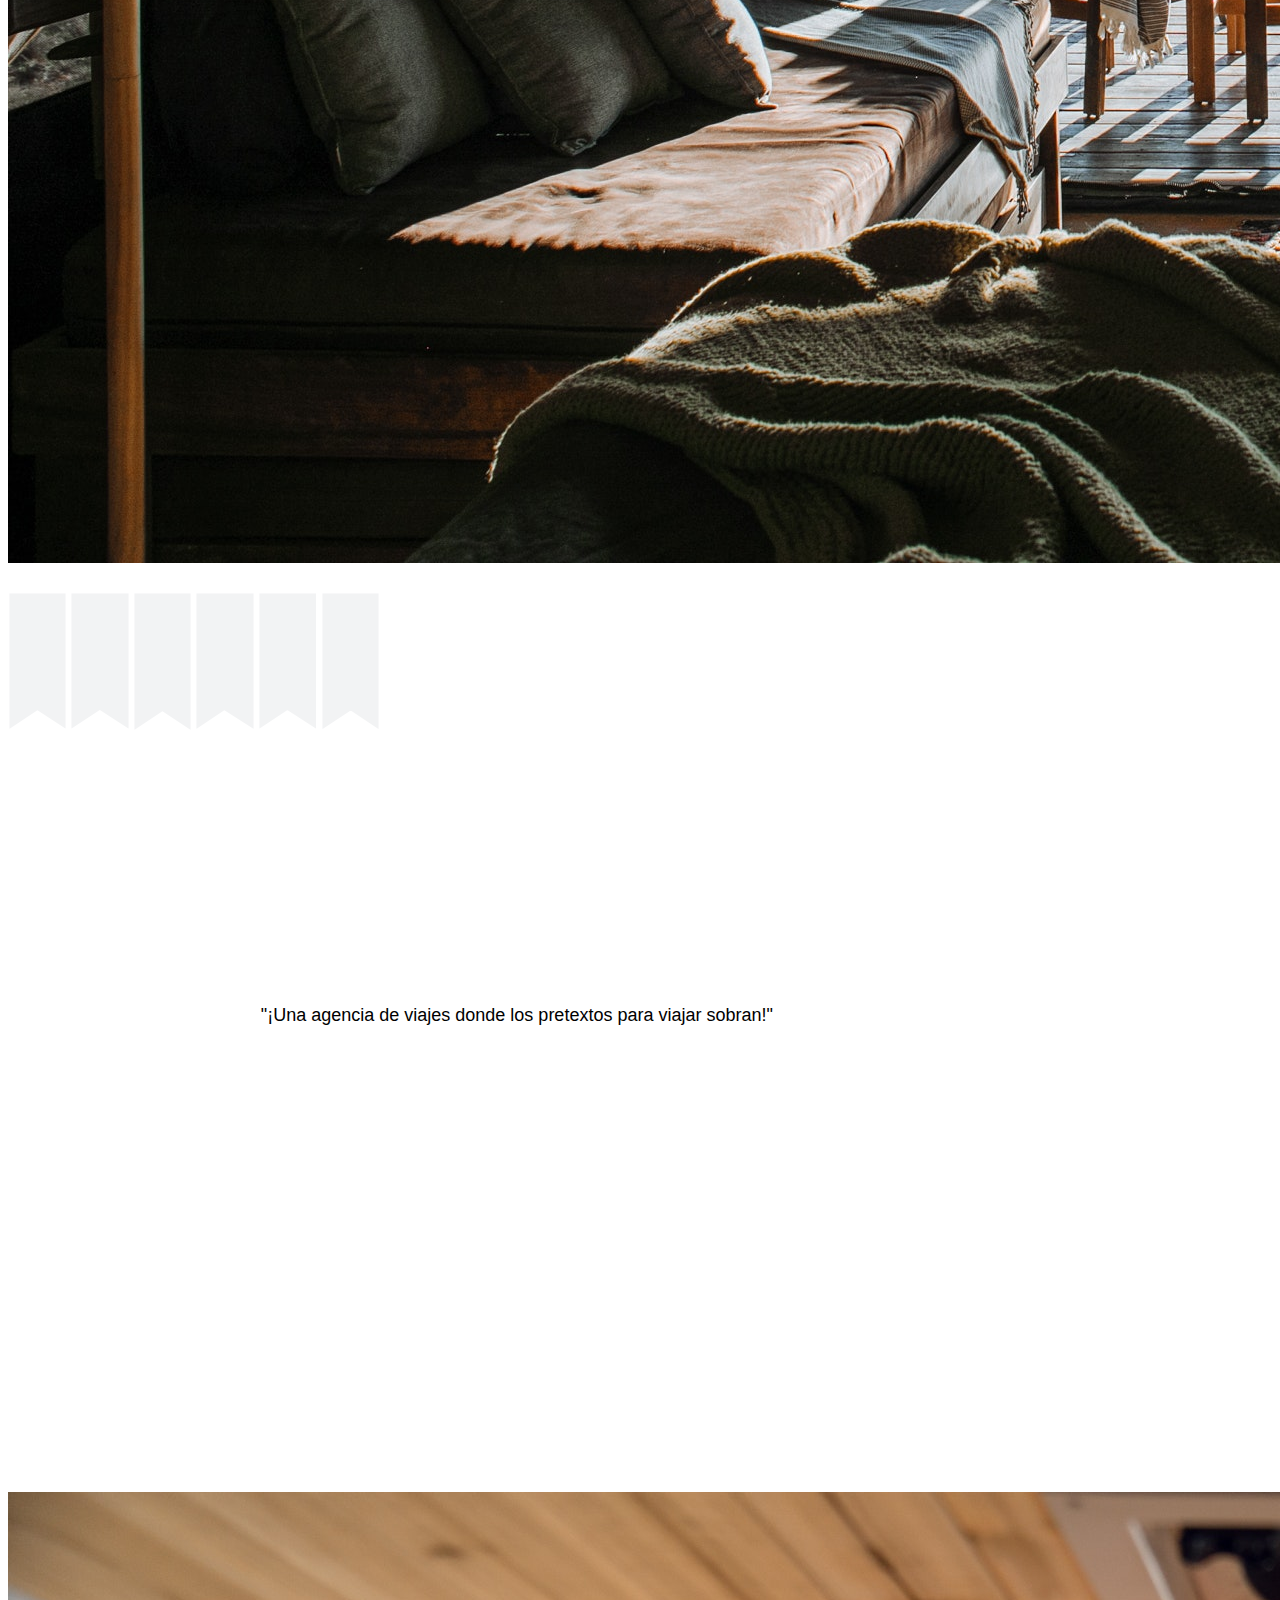
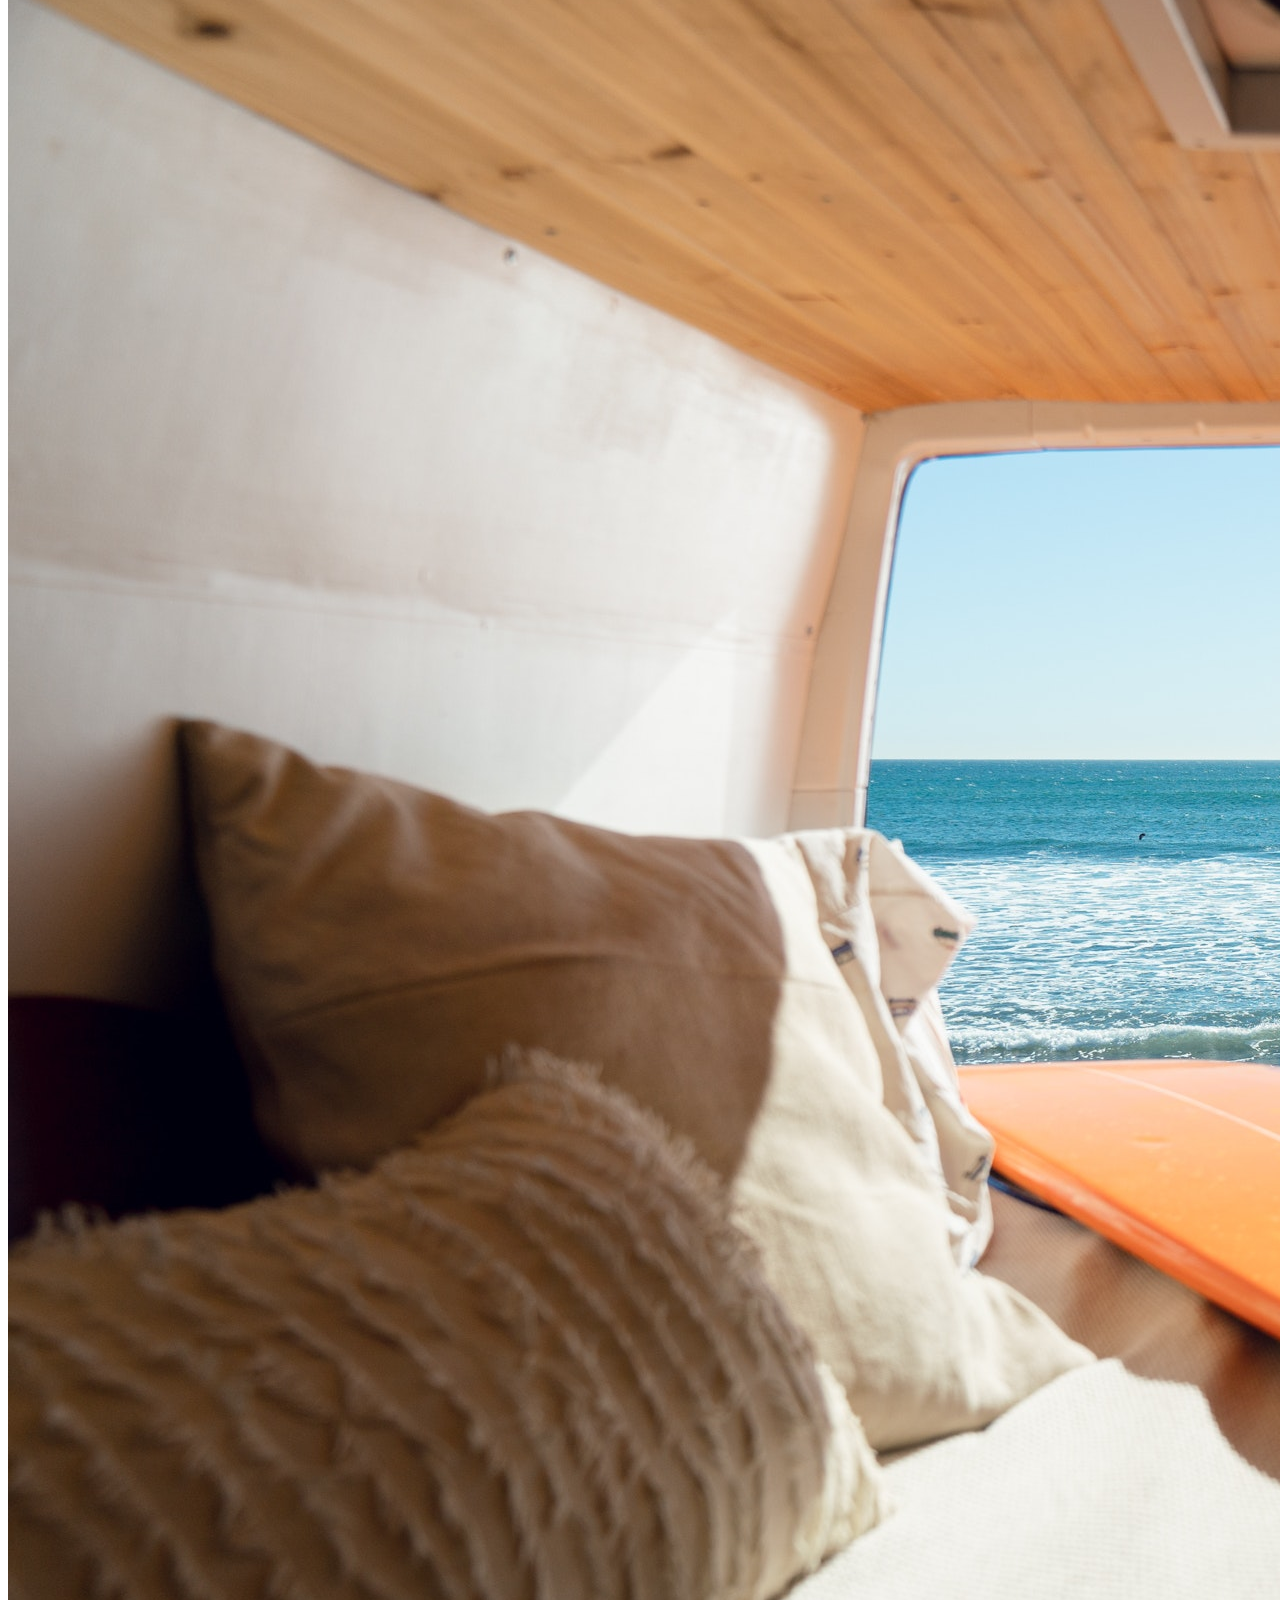
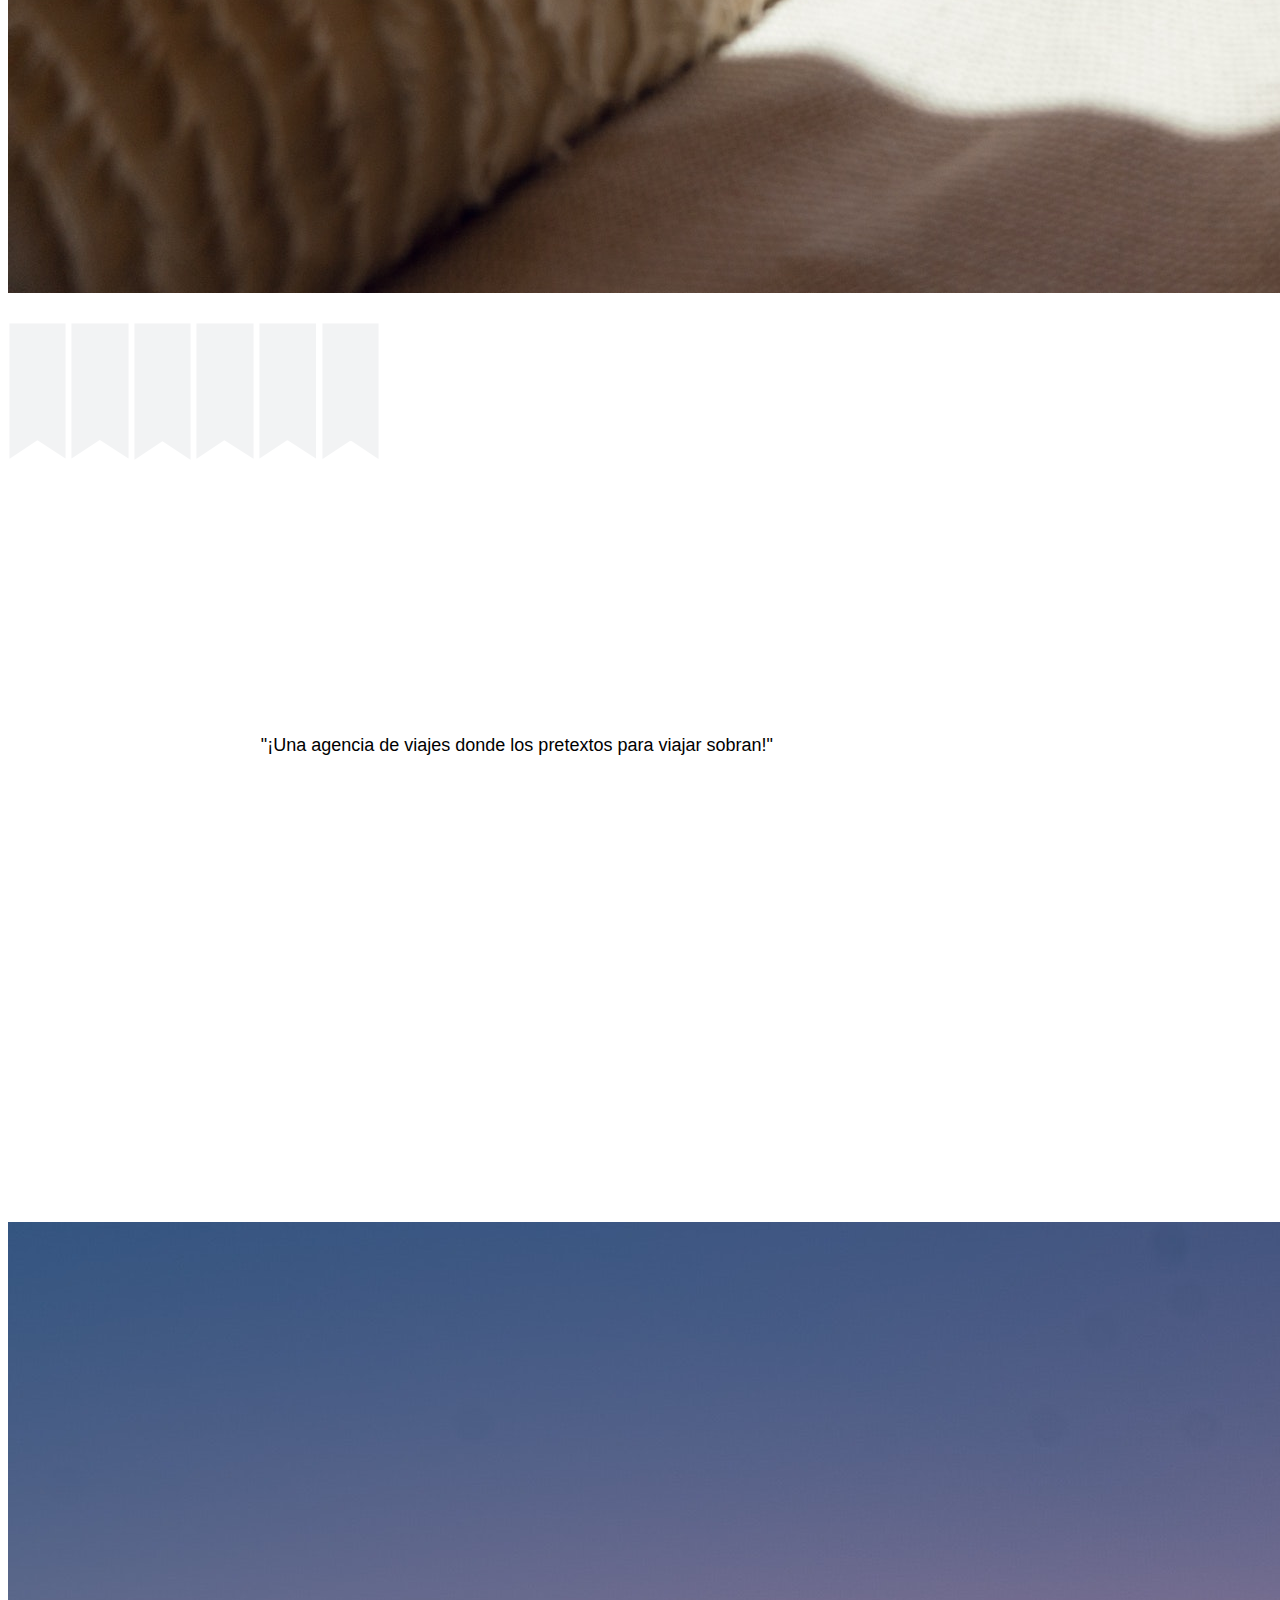
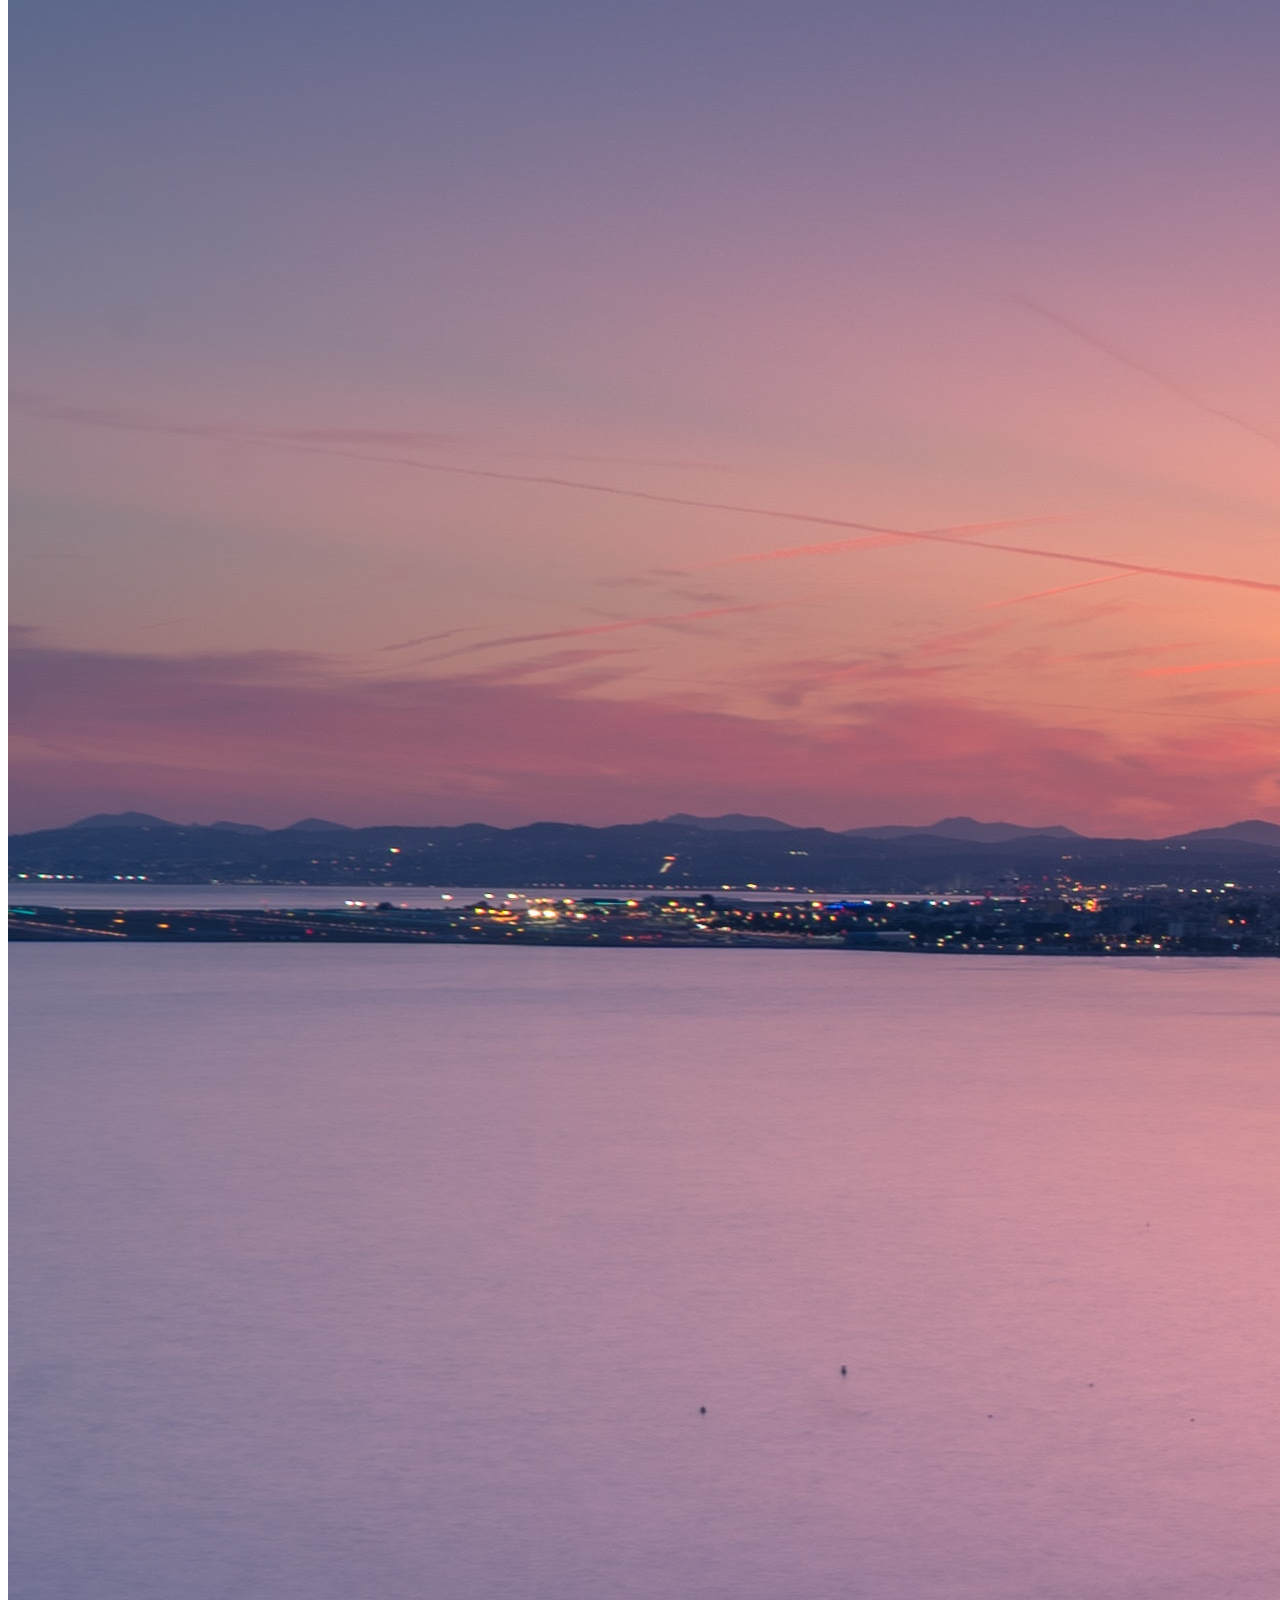
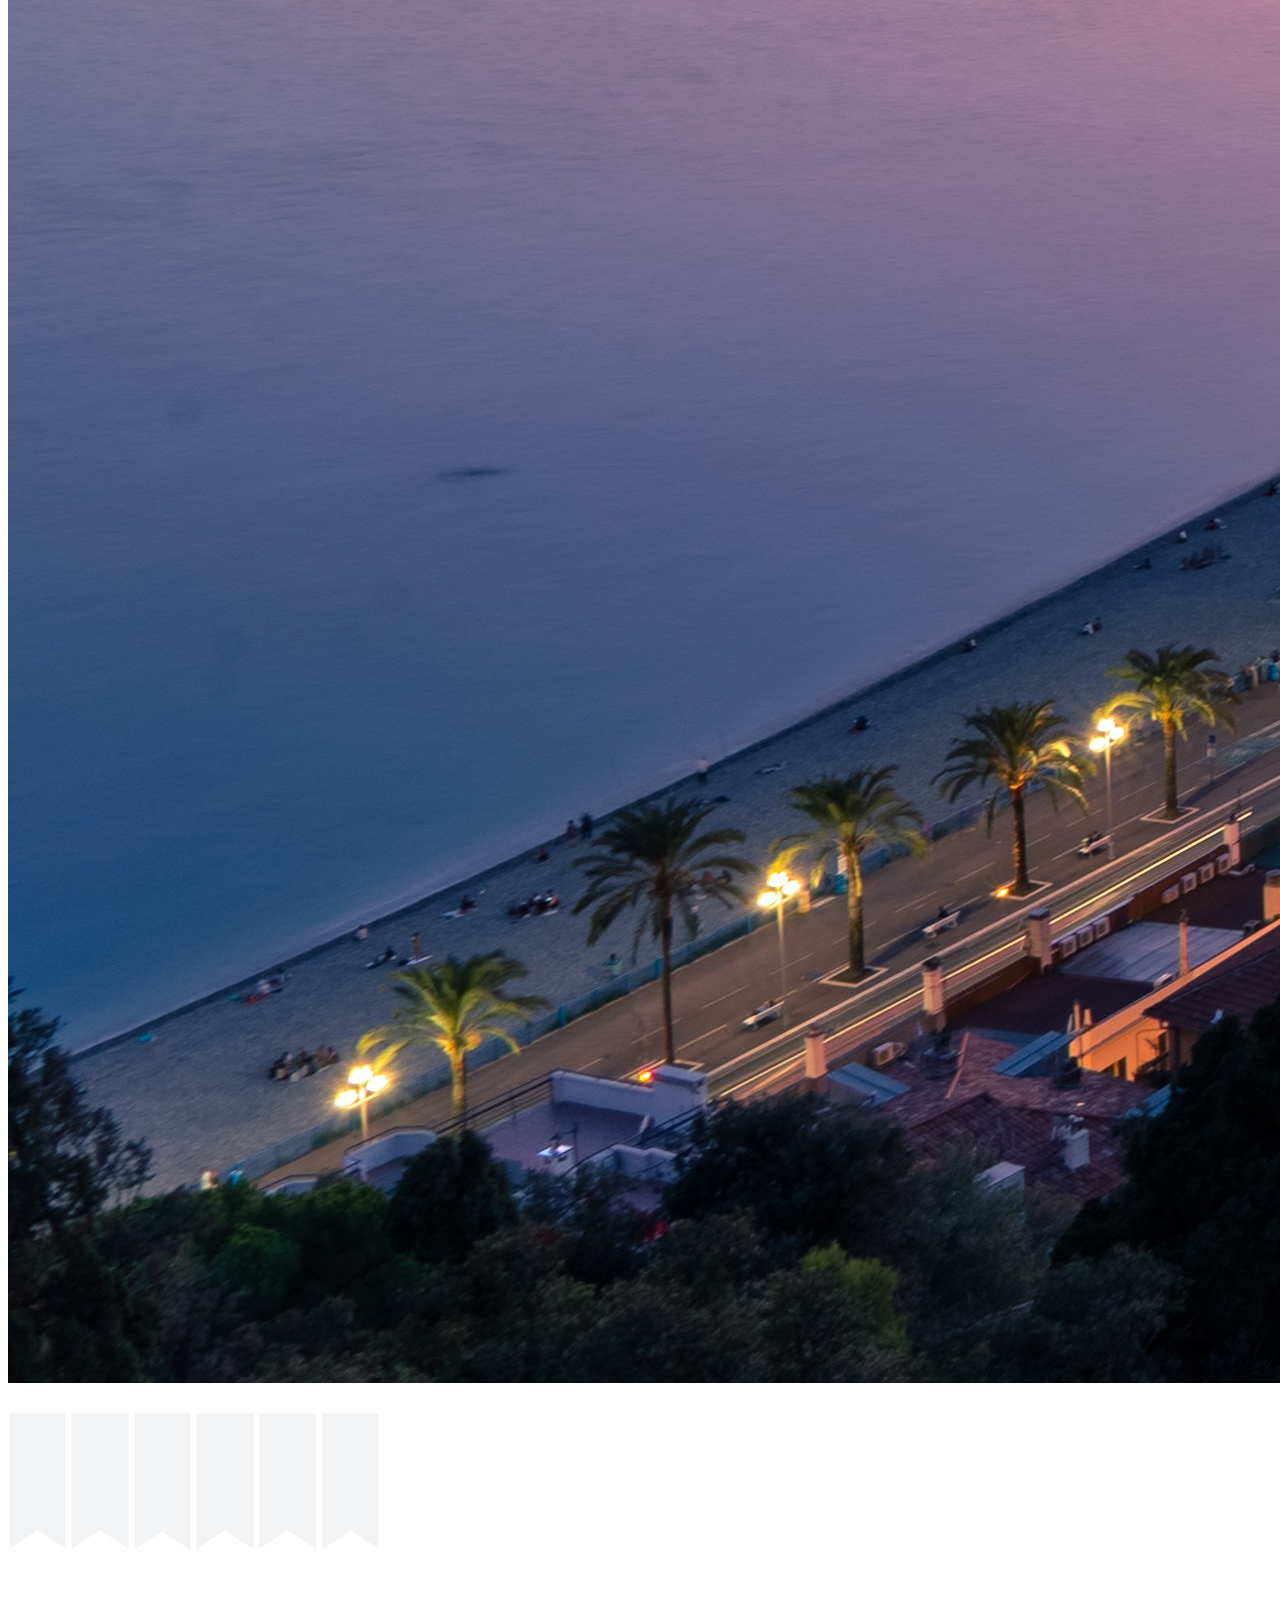
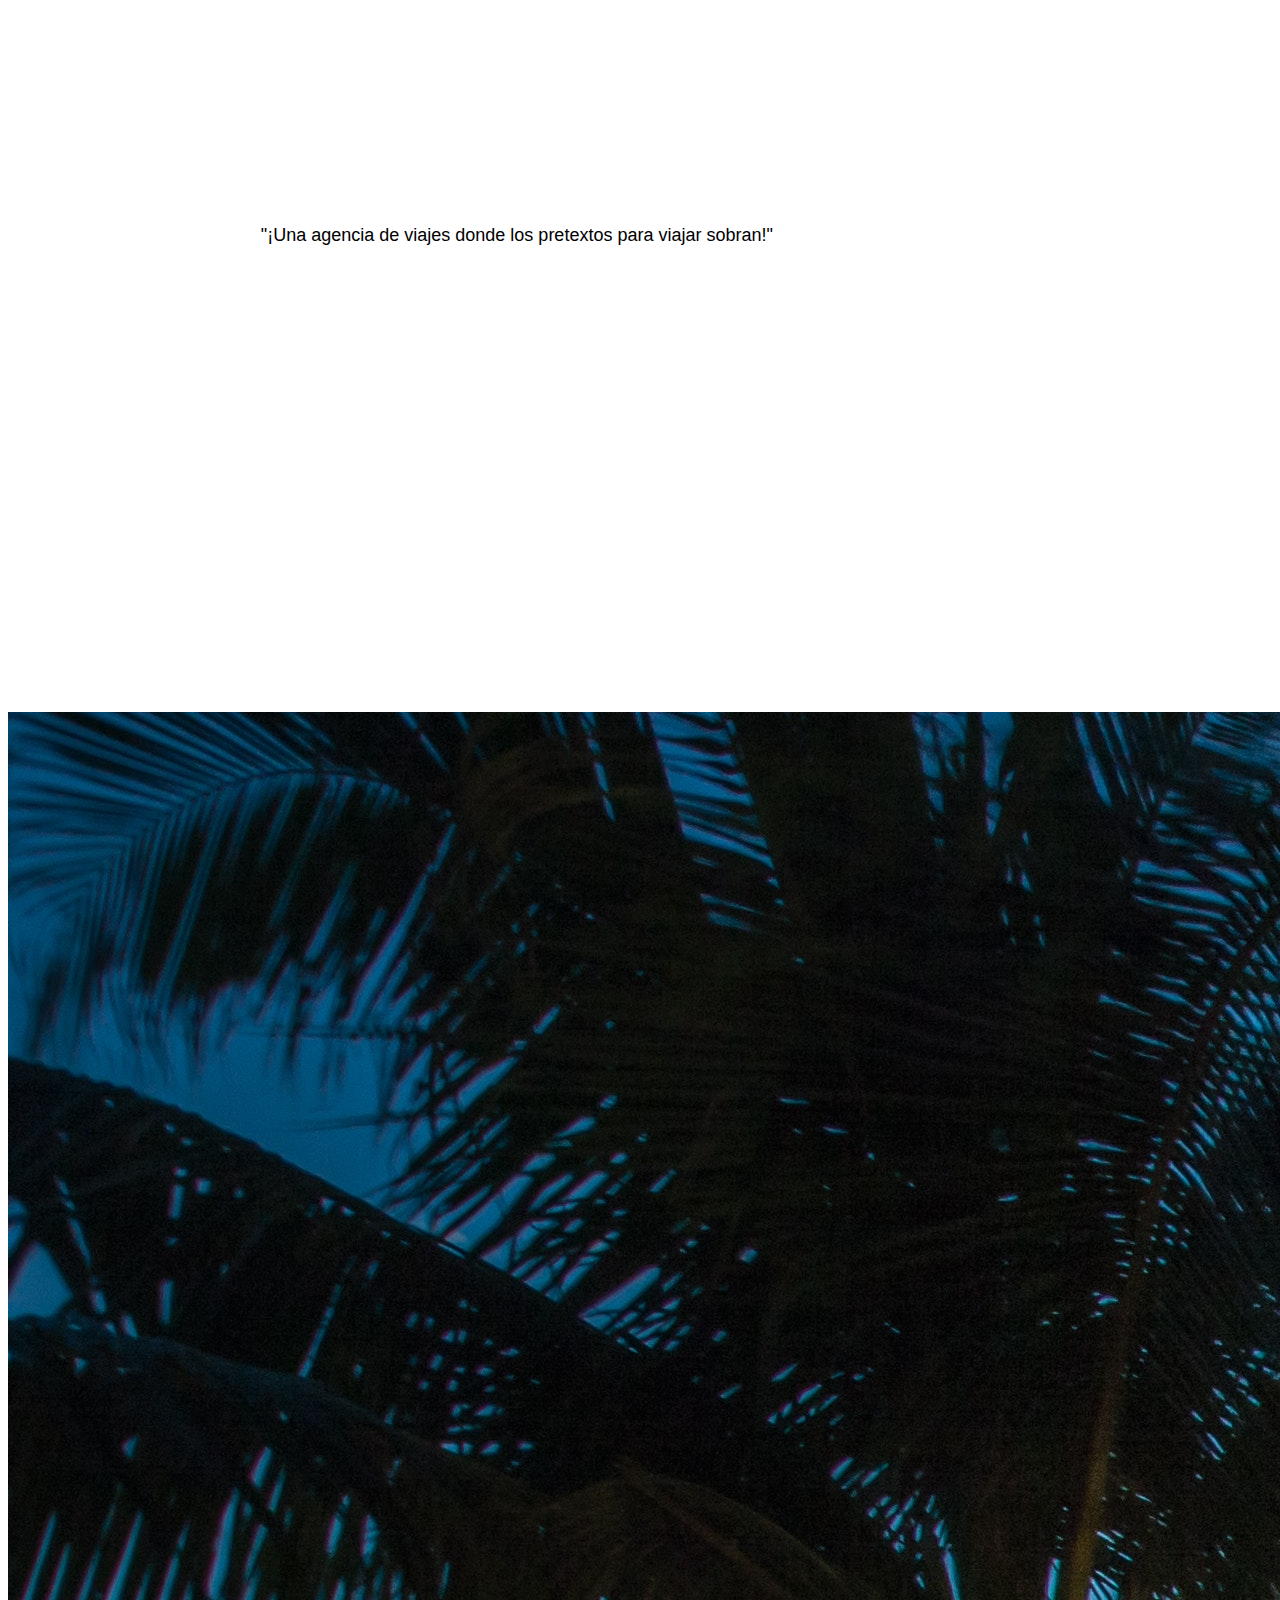
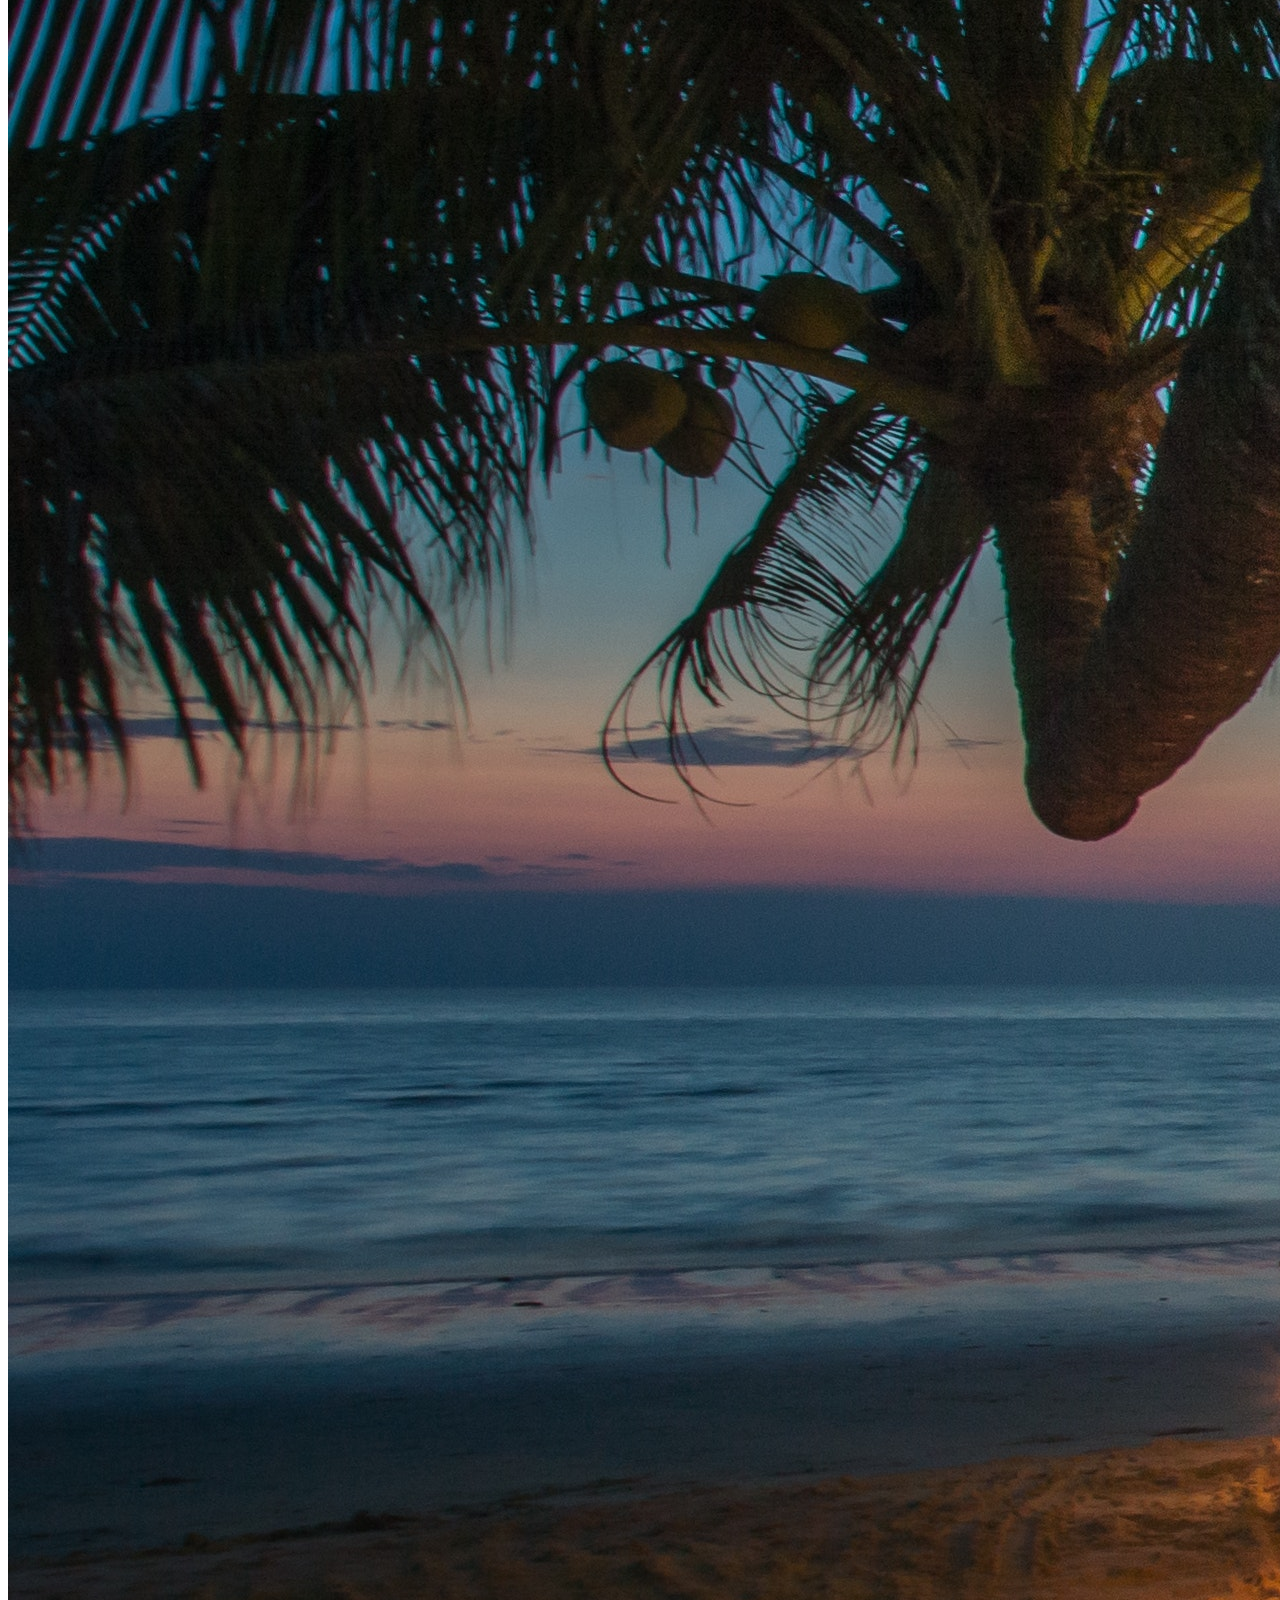
<file: cotizacion.html>
<!doctype html>
<html lang="es">

<head>
    <!-- Required meta tags -->
    <meta charset="utf-8">
    <meta name="viewport" content="width=device-width, initial-scale=1">

    <!-- Bootstrap CSS -->
    <link href="https://cdn.jsdelivr.net/npm/bootstrap@5.1.3/dist/css/bootstrap.min.css" rel="stylesheet"
        integrity="sha384-1BmE4kWBq78iYhFldvKuhfTAU6auU8tT94WrHftjDbrCEXSU1oBoqyl2QvZ6jIW3" crossorigin="anonymous" />

    <link rel="stylesheet" href="css/styles.css" type="text/css" />

    <link rel="stylesheet" href="https://cdnjs.cloudflare.com/ajax/libs/font-awesome/6.0.0-beta2/css/all.min.css" />


    </style>

    <title>Changoleones | Cotización</title>
</head>

<body>

    <header>
        <nav class="navbar fixed-top navbar-expand-lg navbar-dark p-md-3 ">
            <div class="container">
                <a class="navbar-brand" href="index.html"><img src="img/logo_02.png" width="50px"> Changoleones</a>

                <button class="navbar-toggler" type="button" data-bs-toggle="collapse" data-bs-target="#navbarNav"
                    aria-controls="navbarNav" aria-expanded="false" aria-label="Toggle navigation">

                    <span class="navbar-toggler-icon"></span>
                </button>

                <div class="collapse navbar-collapse" id="navbarNav">
                    <div class="mx-auto">

                    </div>
                    <ul class="navbar-nav">
                        <li class="nav-item">
                            <a class="nav-link" href="cotizacion.html">Cotización</a>
                        </li>
                        <li class="nav-item">
                            <a class="nav-link" href="contacto.html">Contacto</a>
                        </li>
                    </ul>
                </div>
            </div>
        </nav>
        </div>
    </header>

    <div id="carouselExampleSlidesOnly" class="carousel slide" data-bs-ride="carousel">
        <div class="carousel-inner">
            <div class="carousel-item active">
                <img src="img/fondo_01.jpg" class="d-block w-100" alt="...">
            </div>
            <div class="carousel-caption d-none d-md-block">
                <h5>Viajes</h5>
                <p>
                    "¡Una agencia de viajes donde los pretextos para viajar sobran!"
                </p>
            </div>
            <div class="carousel-item">
                <img src="img/fondo_02.jpg" class="d-block w-100" alt="...">
            </div>
            <div class="carousel-caption d-none d-md-block">
                <h5>Viajes</h5>
                <p>
                    "¡Una agencia de viajes donde los pretextos para viajar sobran!"
                </p>
            </div>
            <div class="carousel-item">
                <img src="img/fondo_03.jpg" class="d-block w-100" alt="...">
            </div>
            <div class="carousel-caption d-none d-md-block">
                <h5>Viajes</h5>
                <p>
                    "¡Una agencia de viajes donde los pretextos para viajar sobran!"
                </p>
            </div>
            <div class="carousel-item">
                <img src="img/fondo_04.jpg" class="d-block w-100" alt="...">
            </div>
            <div class="carousel-caption d-none d-md-block">
                <h5>Viajes</h5>
                <p>
                    "¡Una agencia de viajes donde los pretextos para viajar sobran!"
                </p>
            </div>
            <div class="carousel-item">
                <img src="img/fondo_05.jpg" class="d-block w-100" alt="...">
            </div>
            <div class="carousel-caption d-none d-md-block">
                <h5>Viajes</h5>
                <p>
                    "¡Una agencia de viajes donde los pretextos para viajar sobran!"
                </p>
            </div>
        </div>
    </div>

    <!-- Formulario -->
    <li></li>
    <li></li>
    <li></li>
    <li></li>
    <li></li>

    <div class="container-formulario">
        <form action="#" class="form">
            <h5>CoTiZar</h5>
            <table width="200" id="enfasis-columna">
                <tr>
                    <td class="columna">Nombre</td>
                    <td>
                        <div class="input-box">
                            <input type="text" placeholder="Introduce tu nombre" required id="nombre">
                        </div>
                    </td>
                </tr>
                <tr>
                    <td class="columna">Estado</td>
                    <td>
                        <div class="select">
                            <select name="format" id="estado">
                                <option selected disabled> Selecciona Un Estado </option>
                                <option value="aguascalientes">Aguascalientes</option>
                                <option value="bajacalifornia">Baja California</option>
                                <option value="bajacaliforniasur">Baja California Sur</option>
                                <option value="campeche">Campeche</option>
                                <option value="chiapas">Chiapas</option>
                                <option value="chihuahua">Chihuahua</option>
                                <option value="coahuila">Coahuila</option>
                                <option value="colima">Colima</option>
                                <option value="durango">Durango</option>
                                <option value="guanajuato">Guanajuato</option>
                                <option value="guerrero">Guerrero</option>
                                <option value="hidalgo">Hidalgo</option>
                                <option value="jalisco">Jalisco</option>
                                <option value="estadodemexico">Estado de México</option>
                                <option value="michoacan">Michoacán</option>
                                <option value="morelos">Morelos</option>
                                <option value="nayarit">Nayarit</option>
                                <option value="nuevoleon">Nuevo León</option>
                                <option value="oaxaca">Oaxaca</option>
                                <option value="puebla">Puebla</option>
                                <option value="queretaro">Querétaro</option>
                                <option value="quintanaroo">Quintana Roo</option>
                                <option value="sanluispotosi">San Luis Potosí</option>
                                <option value="sinaloa">Sinaloa</option>
                                <option value="sonora">Sonora</option>
                                <option value="tabasco">Tabasco</option>
                                <option value="tamaulipas">Tamaulipas</option>
                                <option value="tlaxcala">Tlaxcala</option>
                                <option value="veracruz">Veracruz</option>
                                <option value="yucatan">Yucatán</option>
                                <option value="zacatecas">Zacatecas</option>
                            </select>
                        </div>
                    </td>
                </tr>
                <tr>
                    <td class="columna">Adultos</td>
                    <td>
                        <div class="input-box">
                            <input type="text" id="adultos"  required>
                        </div>
                    </td>
                </tr>
                <tr>
                    <td class="columna">Menores</td>
                    <td>
                        <div class="input-box">
                            <input type="text" id="menores" required>
                        </div>
                    </td>
                </tr>
                <tr>
                    <td class="columna">Días</td>
                    <td>
                        <div class="input-box">
                            <input type="text" id="dias" required>
                        </div>
                    </td>
                </tr>
            </table>
            <div class="button">
               <input type="button" class="btn btn-success" value="Go" onclick="calcularPrecio()">
            </div>
        </form>
    </div>

    <!--Detalle-->

    <div class="container-detalle">

        <h5 id="detalle-text"></h5>
        <h1 id="detalle-estado"></h1>
        <h1 id="detalle-menores"></h1>
        <h1 id="detalle-adultos"></h1>
        <h2 id="detalle-total"></h2>
        
    </div>

    <li></li>
    <li></li>
    <li></li>
    <li></li>
    <li></li>

    <footer class="bg-dark text-white pt-5 pb-4">

        <div class="container text-center text-md-left">

            <div class="row text-center text-md-left">

                <div class="col-md3 col col-lg-3 col-xl-3 mx-auto mt-3">
                    <h5 class="text-uppercase mb-4 font-weight-bold text-warning">Changoleones</h5>
                    <p>
                        "¡Una agencia de viajes donde los pretextos para viajar sobran!"
                    </p>
                </div>

                <div class="col-md-2 col-lg-2 col-xl-2 mx-auto mt-3">

                    <h5 class="text-uppercase mb-4 font-weight-bold text-warning">Mi Cuenta</h5>
                    <p>
                        <a href="#" class="text-white" style="text-decoration: none;">Mis Viajes</a>
                    </p>
                    <p>
                        <a href="#" class="text-white" style="text-decoration: none;">Mi Perfil</a>
                    </p>

                </div>

                <div class="col-md-3 col-lg-2 col-xl-2 mx-auto mt-3">

                    <h5 class="text-uppercase mb-4 font-weight-bold text-warning">Confianza</h5>
                    <p>
                        <a href="#" class="text-white" style="text-decoration: none;">Términos y condiciones</a>
                    </p>
                    <p>
                        <a href="#" class="text-white" style="text-decoration: none;">Aviso y privacidad</a>
                    </p>
                    <p>
                        <a href="#" class="text-white" style="text-decoration: none;">Promociones Vigentes</a>
                    </p>
                </div>

                <div class="col-md-3 col-lg-2 col-xl-2 mx-auto mt-3">
                    <h5 class="text-uppercase mb-4 font-weight-bold text-warning">Mejores Lugares</h5>
                    <p>
                        <a href="#" class="text-white" style="text-decoration: none;">Tula</a>
                    </p>
                    <p>
                        <a href="#" class="text-white" style="text-decoration: none;">Piramides</a>
                    </p>
                    <p>
                        <a href="#" class="text-white" style="text-decoration: none;">San Miguel</a>
                    </p>
                </div>

            </div>

            <hr class="mb-4">
            <div class="row align-items-center">
                <div class="col-md-7 col-lg-8">
                    <p>
                        Copyright ©2021 Todos los derechos reservados por:
                        <a href="#" style="text-decoration: none;">
                            <strong class="text-warning"> Changoleones </strong>
                        </a>
                    </p>
                </div>

                <div class="col-md-5 col-lg-4">
                    <div class="text-center text-md-right">

                        <ul class="list-unstyled list-inline">
                            <li class="list-inline-item">
                                <a href="#" class="btn-floating btn-sm text-white" style="font-size: 23px;"><i
                                        class="fab fa-facebook"></i></a>
                            </li>
                            <li class="list-inline-item">
                                <a href="#" class="btn-floating btn-sm text-white" style="font-size: 23px;"><i
                                        class="fab fa-linkedin"></i></a>
                            </li>
                            <li class="list-inline-item">
                                <a href="#" class="btn-floating btn-sm text-white" style="font-size: 23px;"><i
                                        class="fab fa-twitter"></i></a>
                            </li>
                            <li class="list-inline-item">
                                <a href="#" class="btn-floating btn-sm text-white" style="font-size: 23px;"><i
                                        class="fab fa-twitch"></i></a>
                            </li>
                            <li class="list-inline-item">
                                <a href="#" class="btn-floating btn-sm text-white" style="font-size: 23px;"><i
                                        class="fab fa-youtube"></i></a>
                            </li>
                        </ul>

                    </div>

                </div>

            </div>

        </div>

    </footer>

    <script src="js/main.js"></script>

    <script>
        var nav = document.querySelector('nav');

        window.addEventListener('scroll', function () {
            if (window.pageYOffset > 100) {
                nav.classList.add('bg-dark', 'shadow')
            } else {
                nav.classList.remove('bg-dark', 'shadow');
            }
        });

    </script>

    <!-- Optional JavaScript; choose one of the two! -->

    <!-- Option 1: Bootstrap Bundle with Popper -->
    <script src="https://cdn.jsdelivr.net/npm/bootstrap@5.1.3/dist/js/bootstrap.bundle.min.js"
        integrity="sha384-ka7Sk0Gln4gmtz2MlQnikT1wXgYsOg+OMhuP+IlRH9sENBO0LRn5q+8nbTov4+1p"
        crossorigin="anonymous"></script>

    <!-- Option 2: Separate Popper and Bootstrap JS -->
    <!--
    <script src="https://cdn.jsdelivr.net/npm/@popperjs/core@2.10.2/dist/umd/popper.min.js" integrity="sha384-7+zCNj/IqJ95wo16oMtfsKbZ9ccEh31eOz1HGyDuCQ6wgnyJNSYdrPa03rtR1zdB" crossorigin="anonymous"></script>
    <script src="https://cdn.jsdelivr.net/npm/bootstrap@5.1.3/dist/js/bootstrap.min.js" integrity="sha384-QJHtvGhmr9XOIpI6YVutG+2QOK9T+ZnN4kzFN1RtK3zEFEIsxhlmWl5/YESvpZ13" crossorigin="anonymous"></script>
    -->
</body>

</html>
</file>
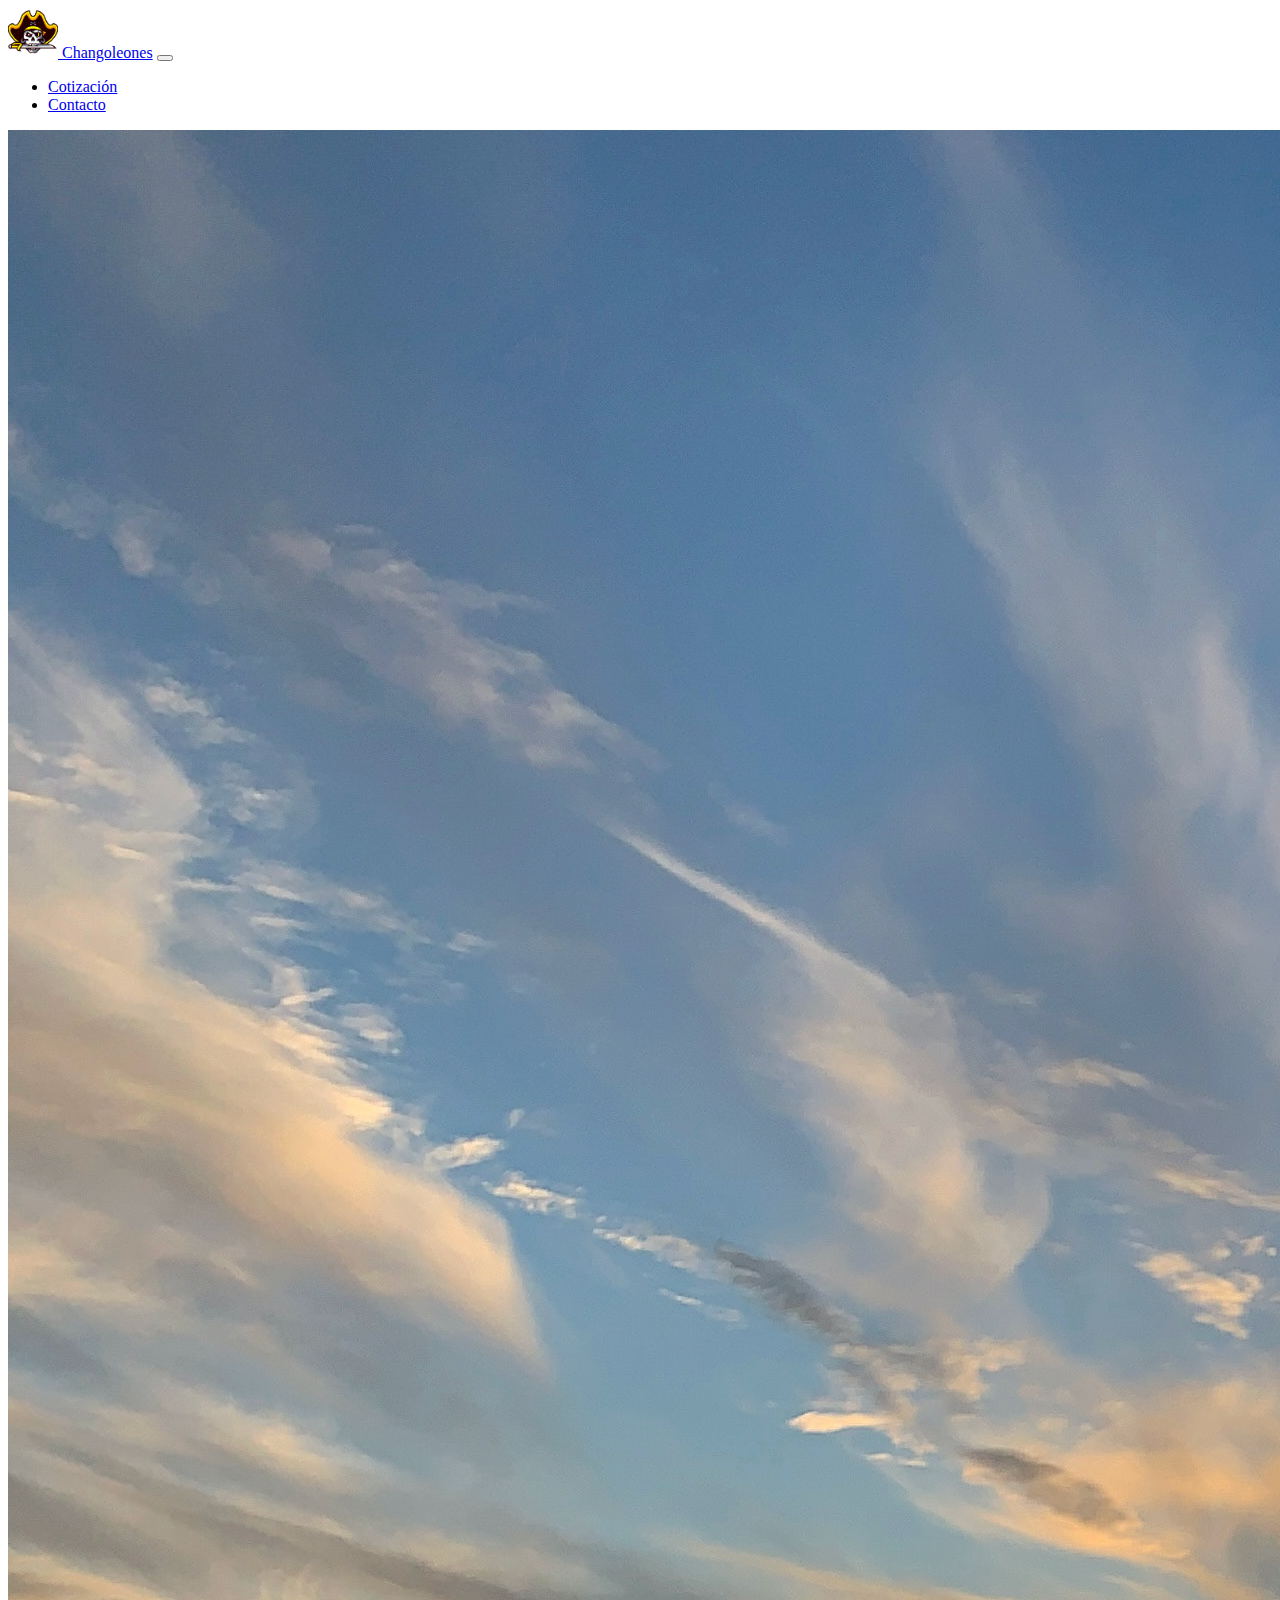
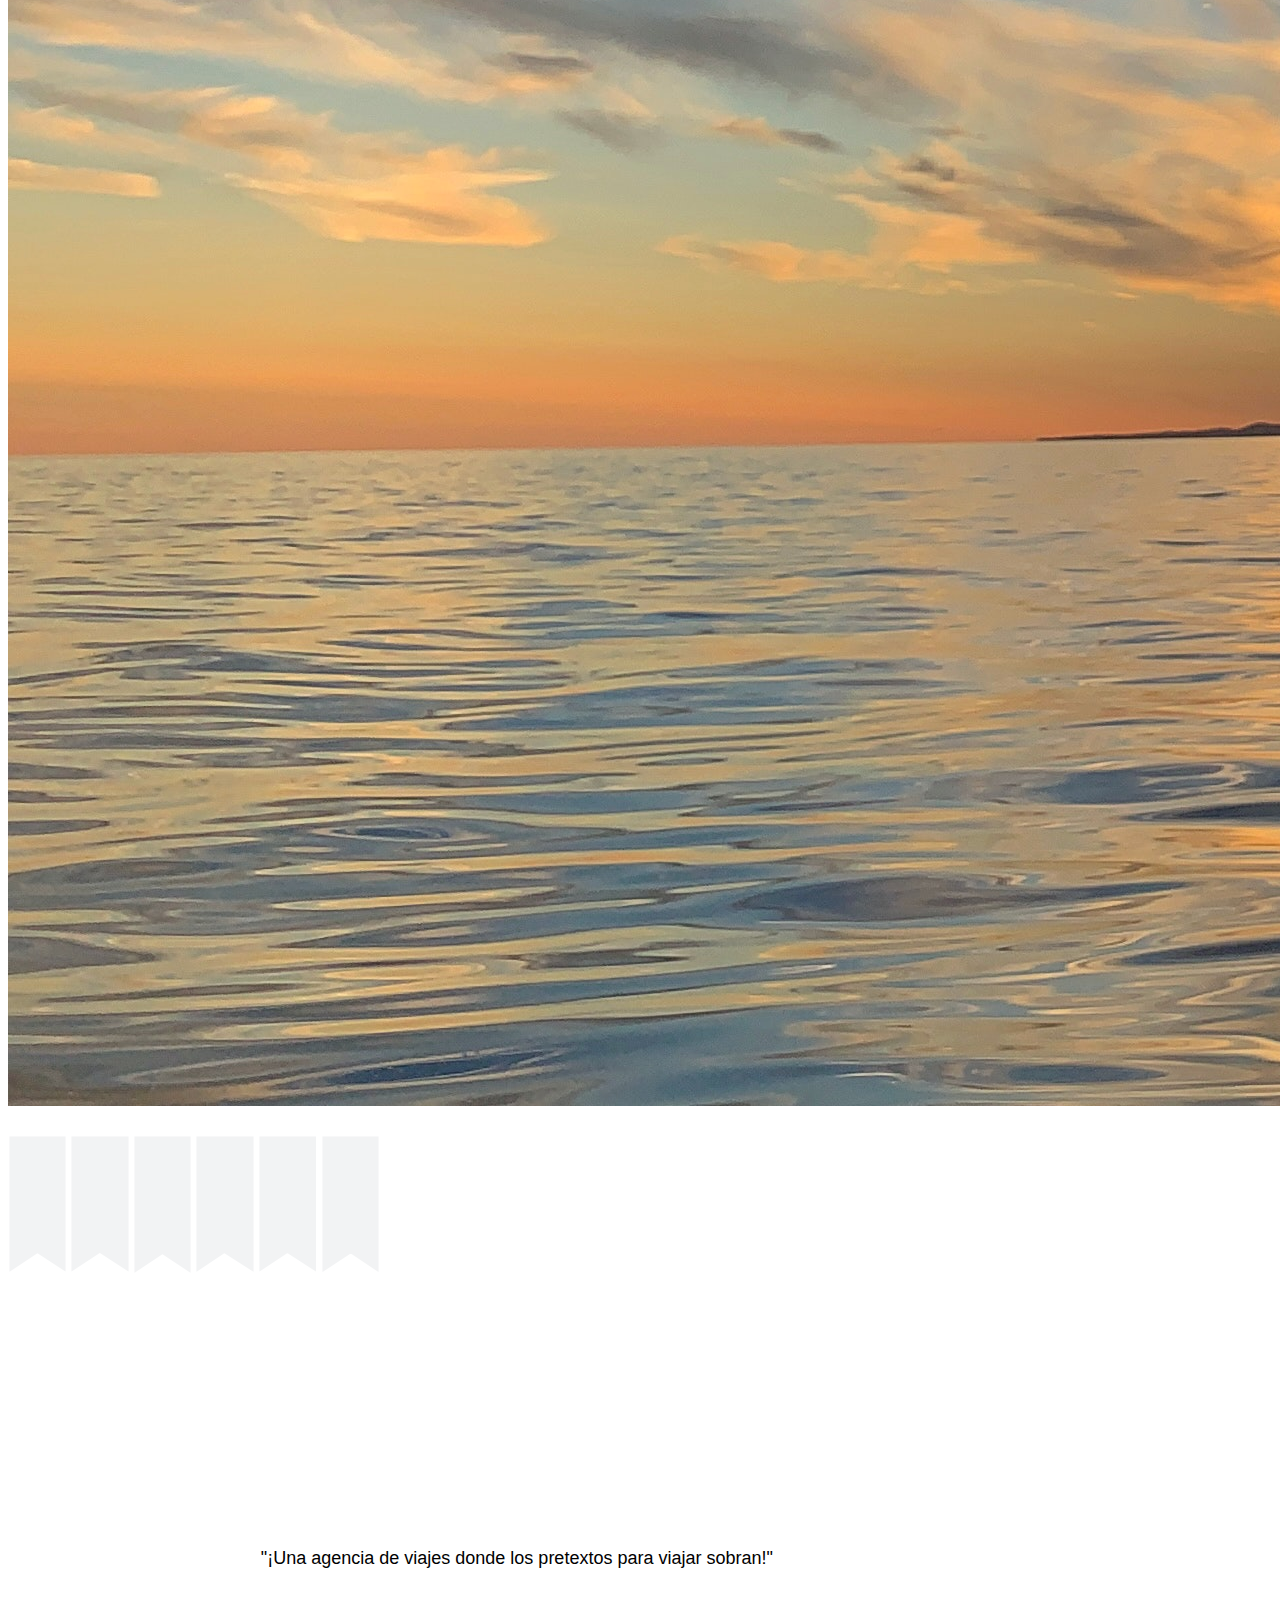
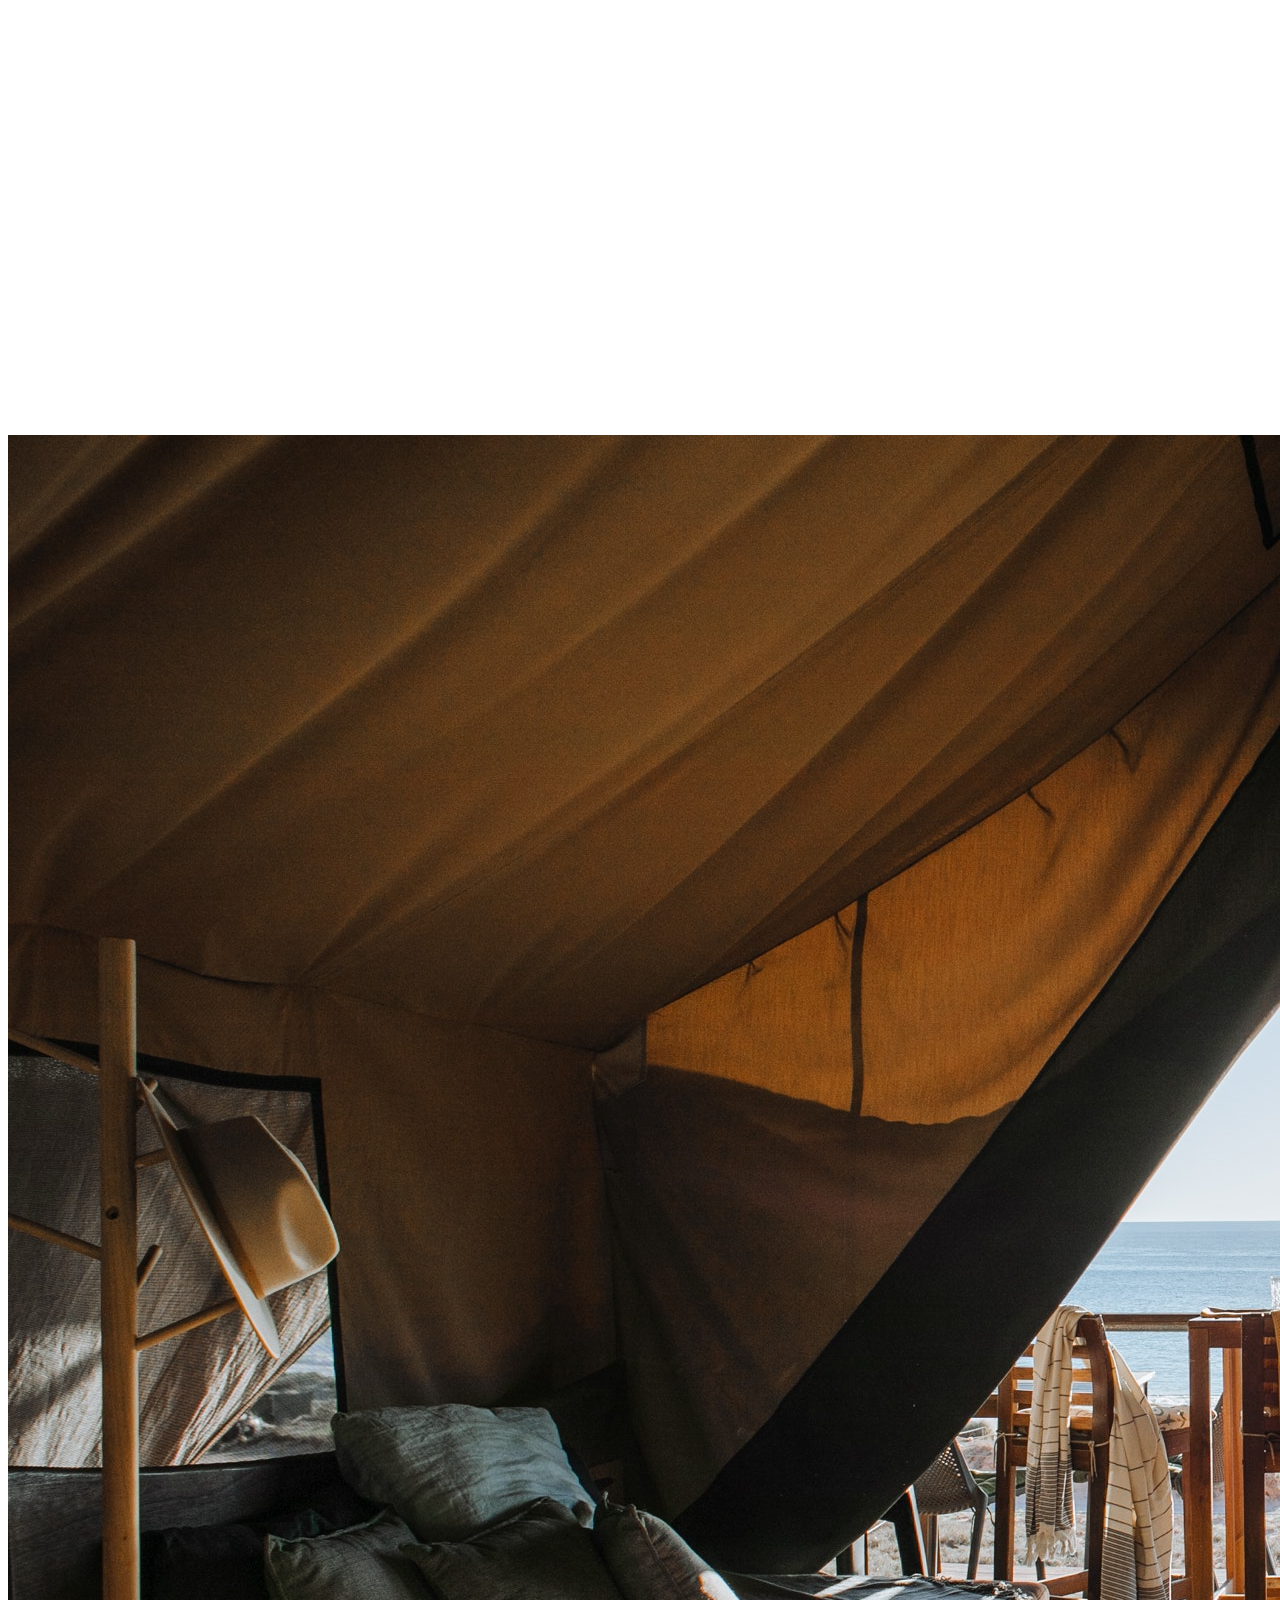
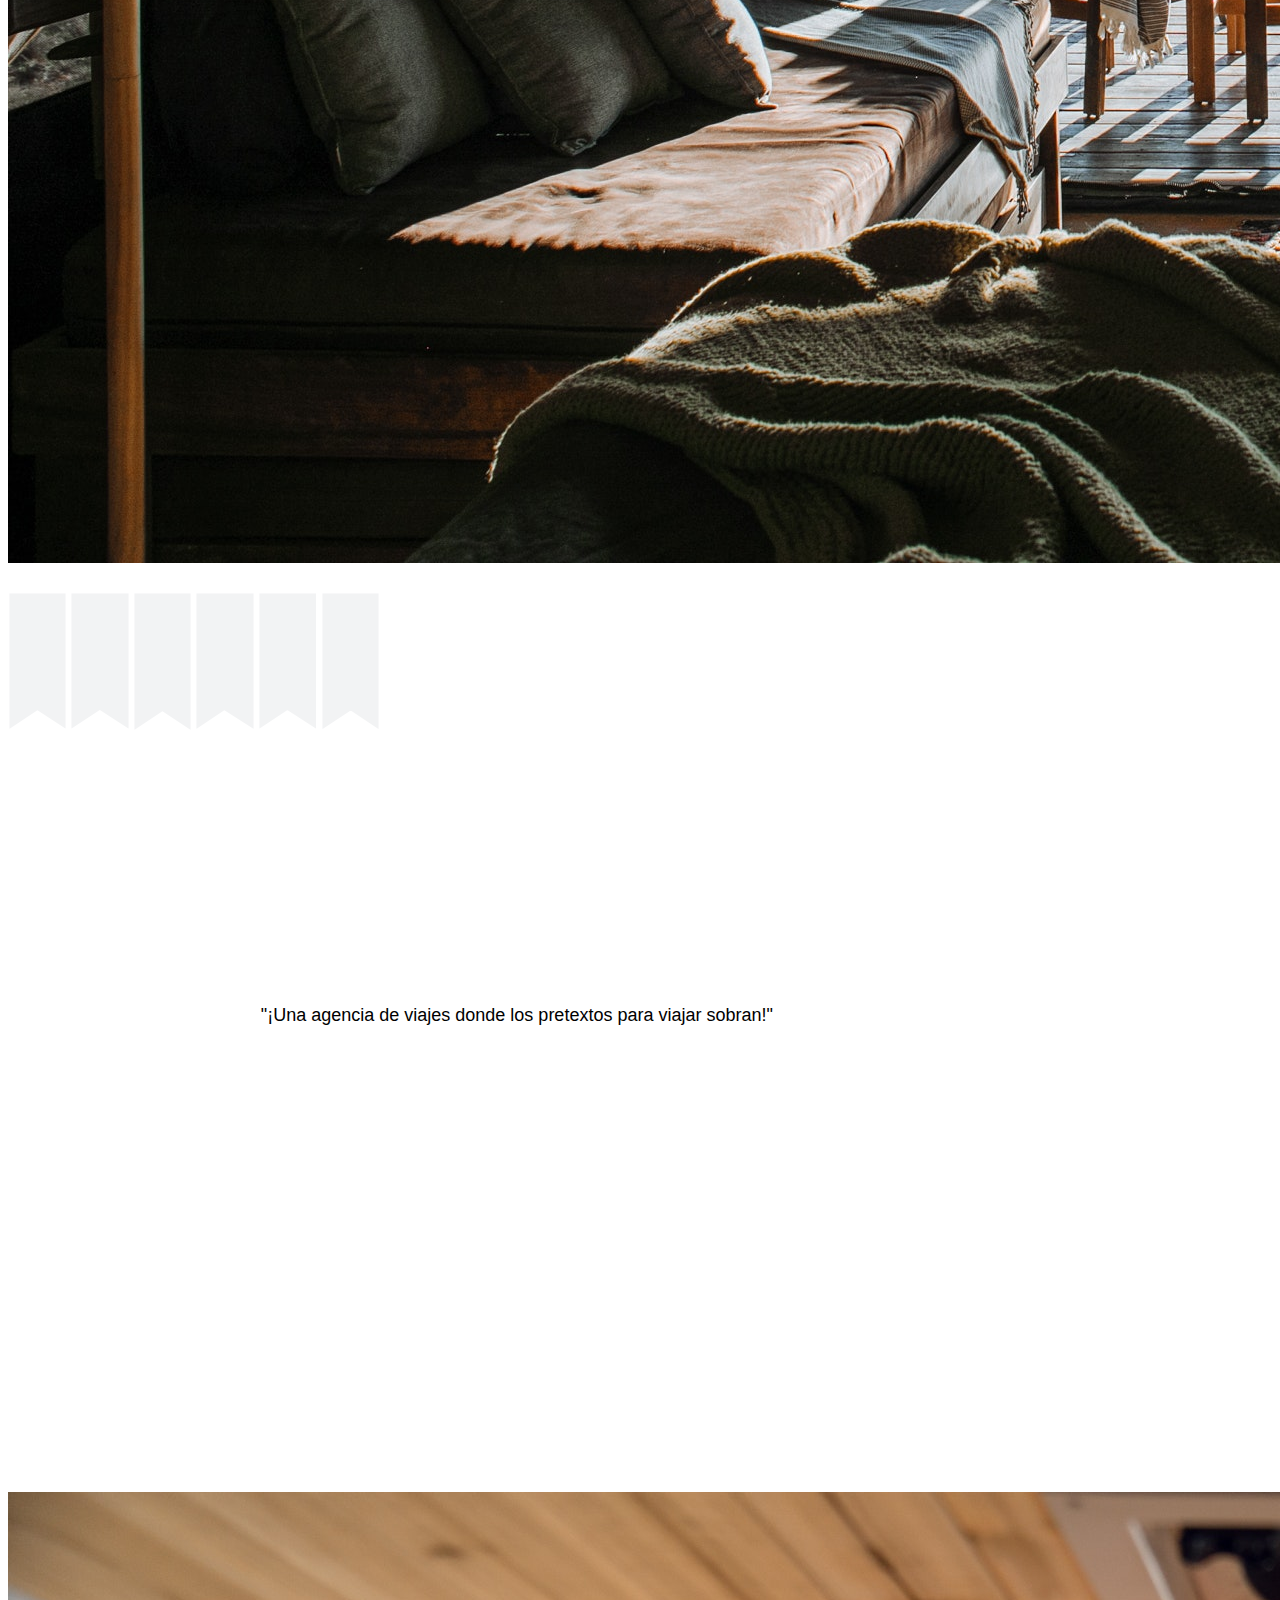
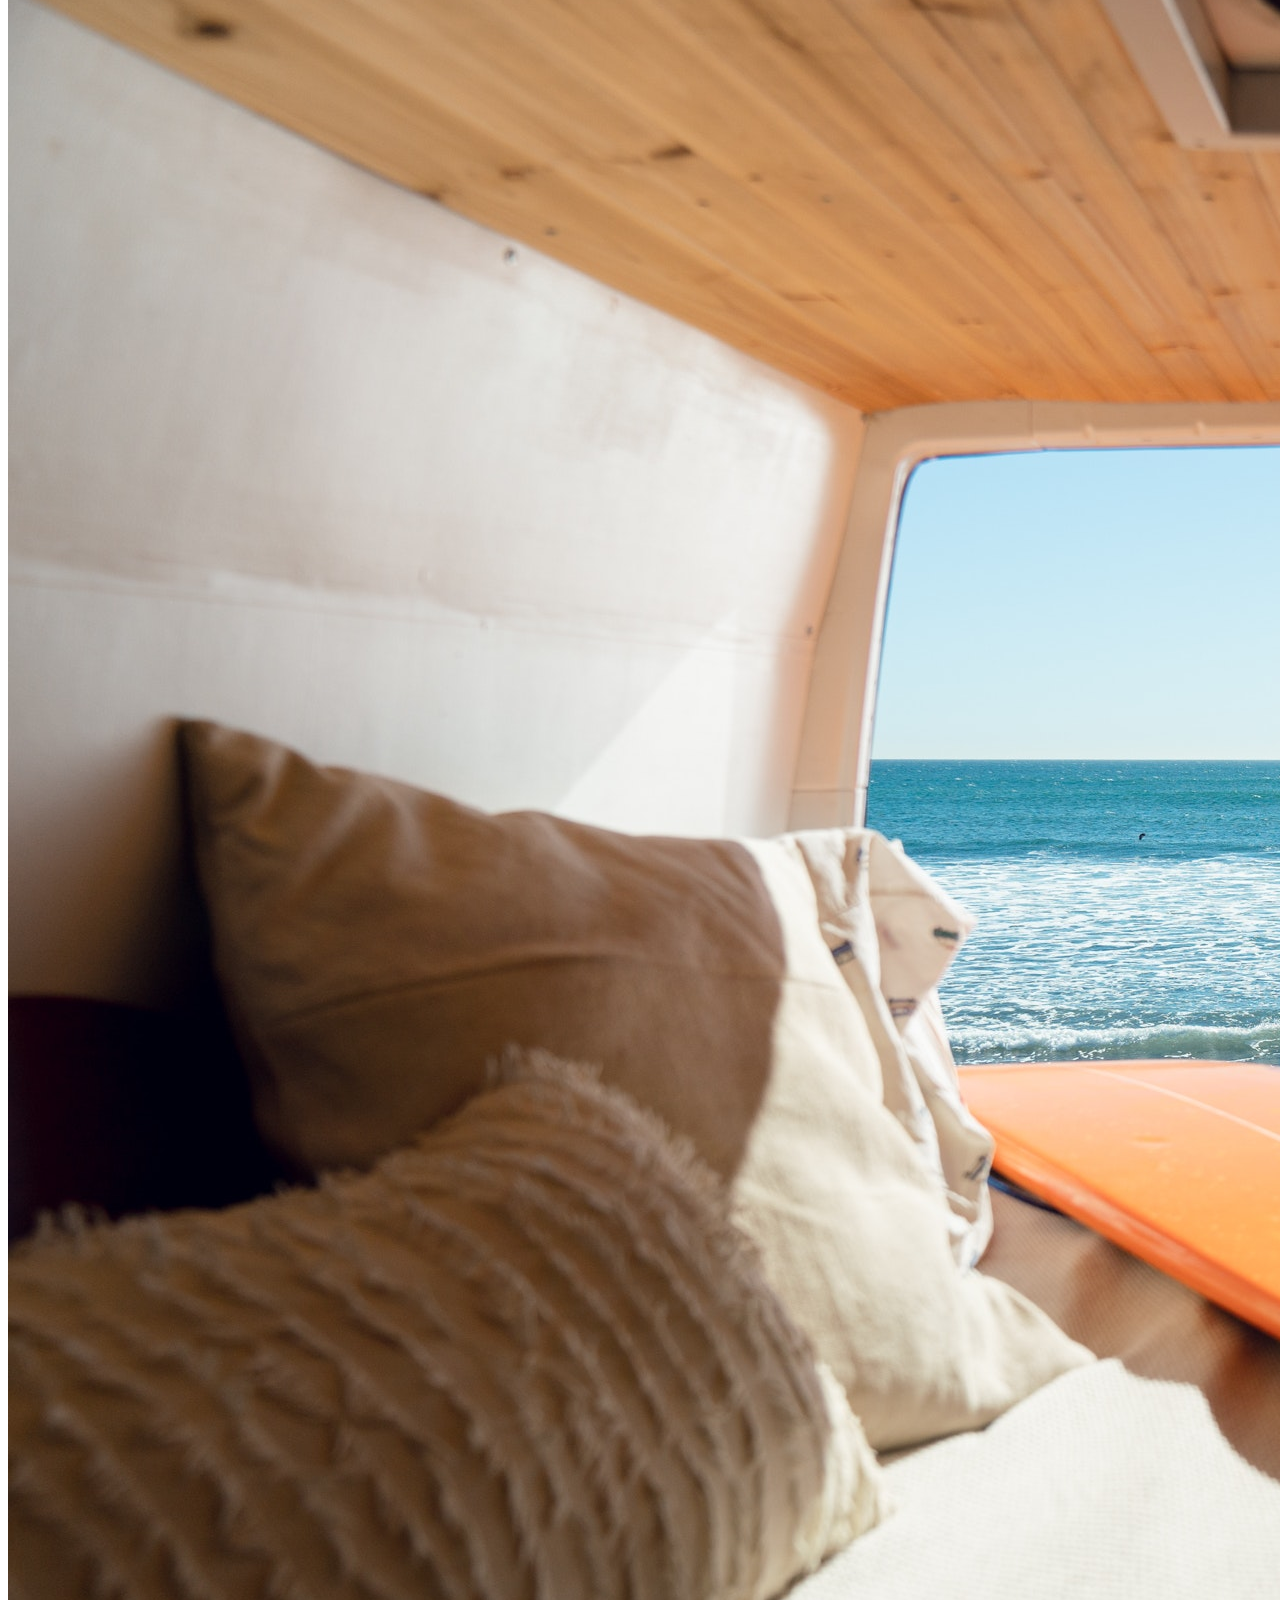
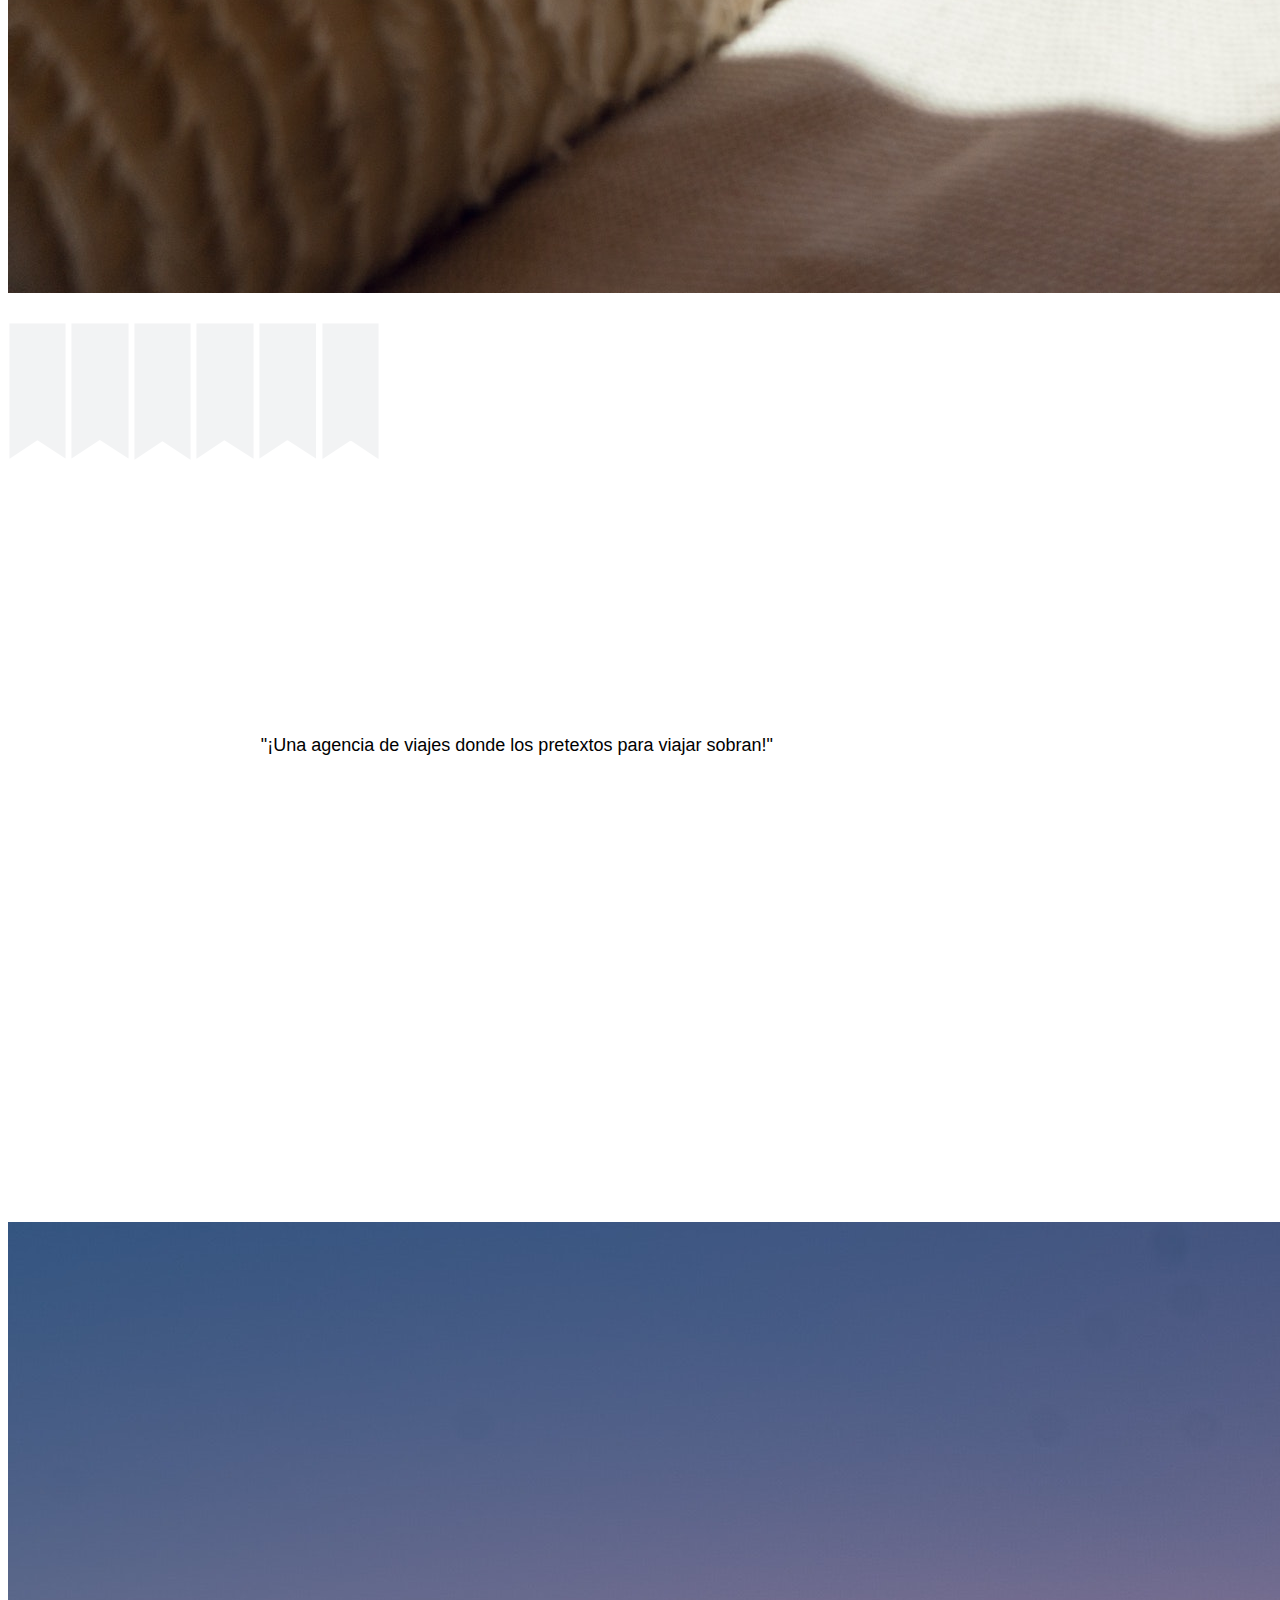
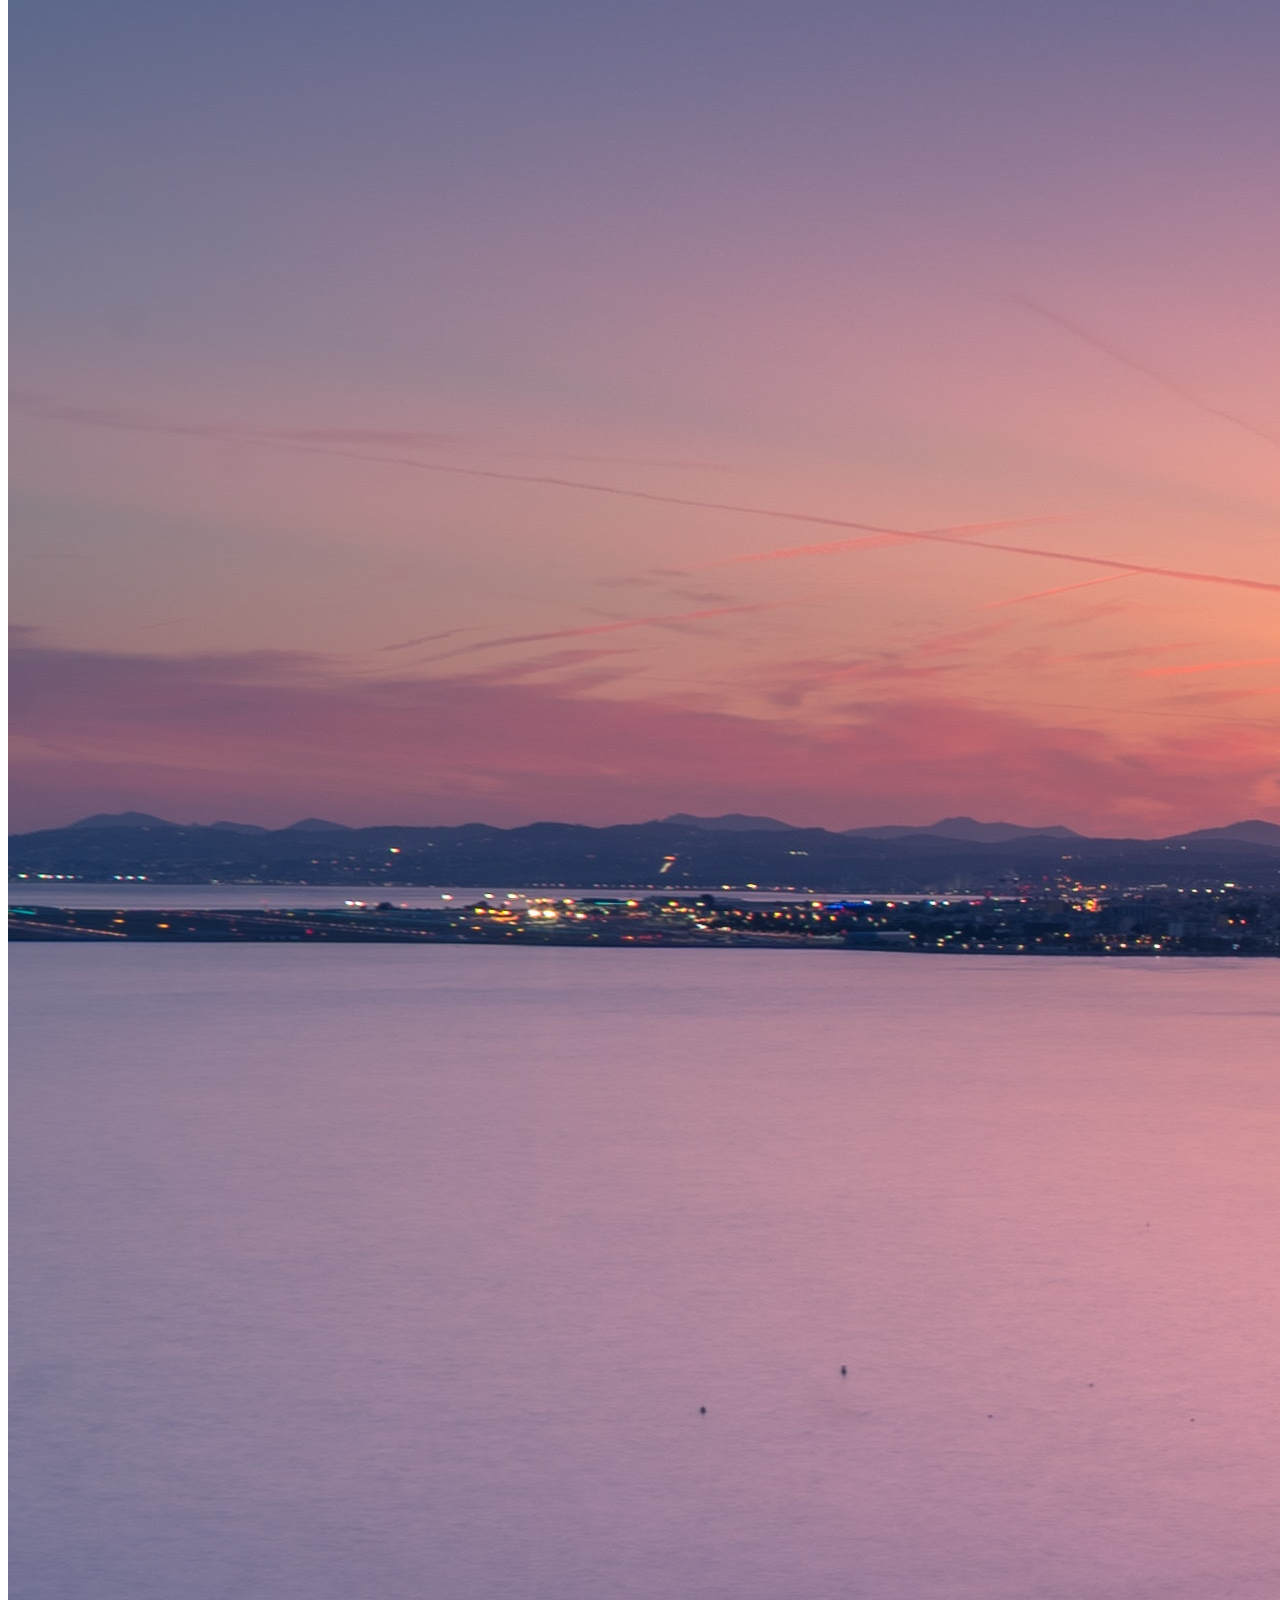
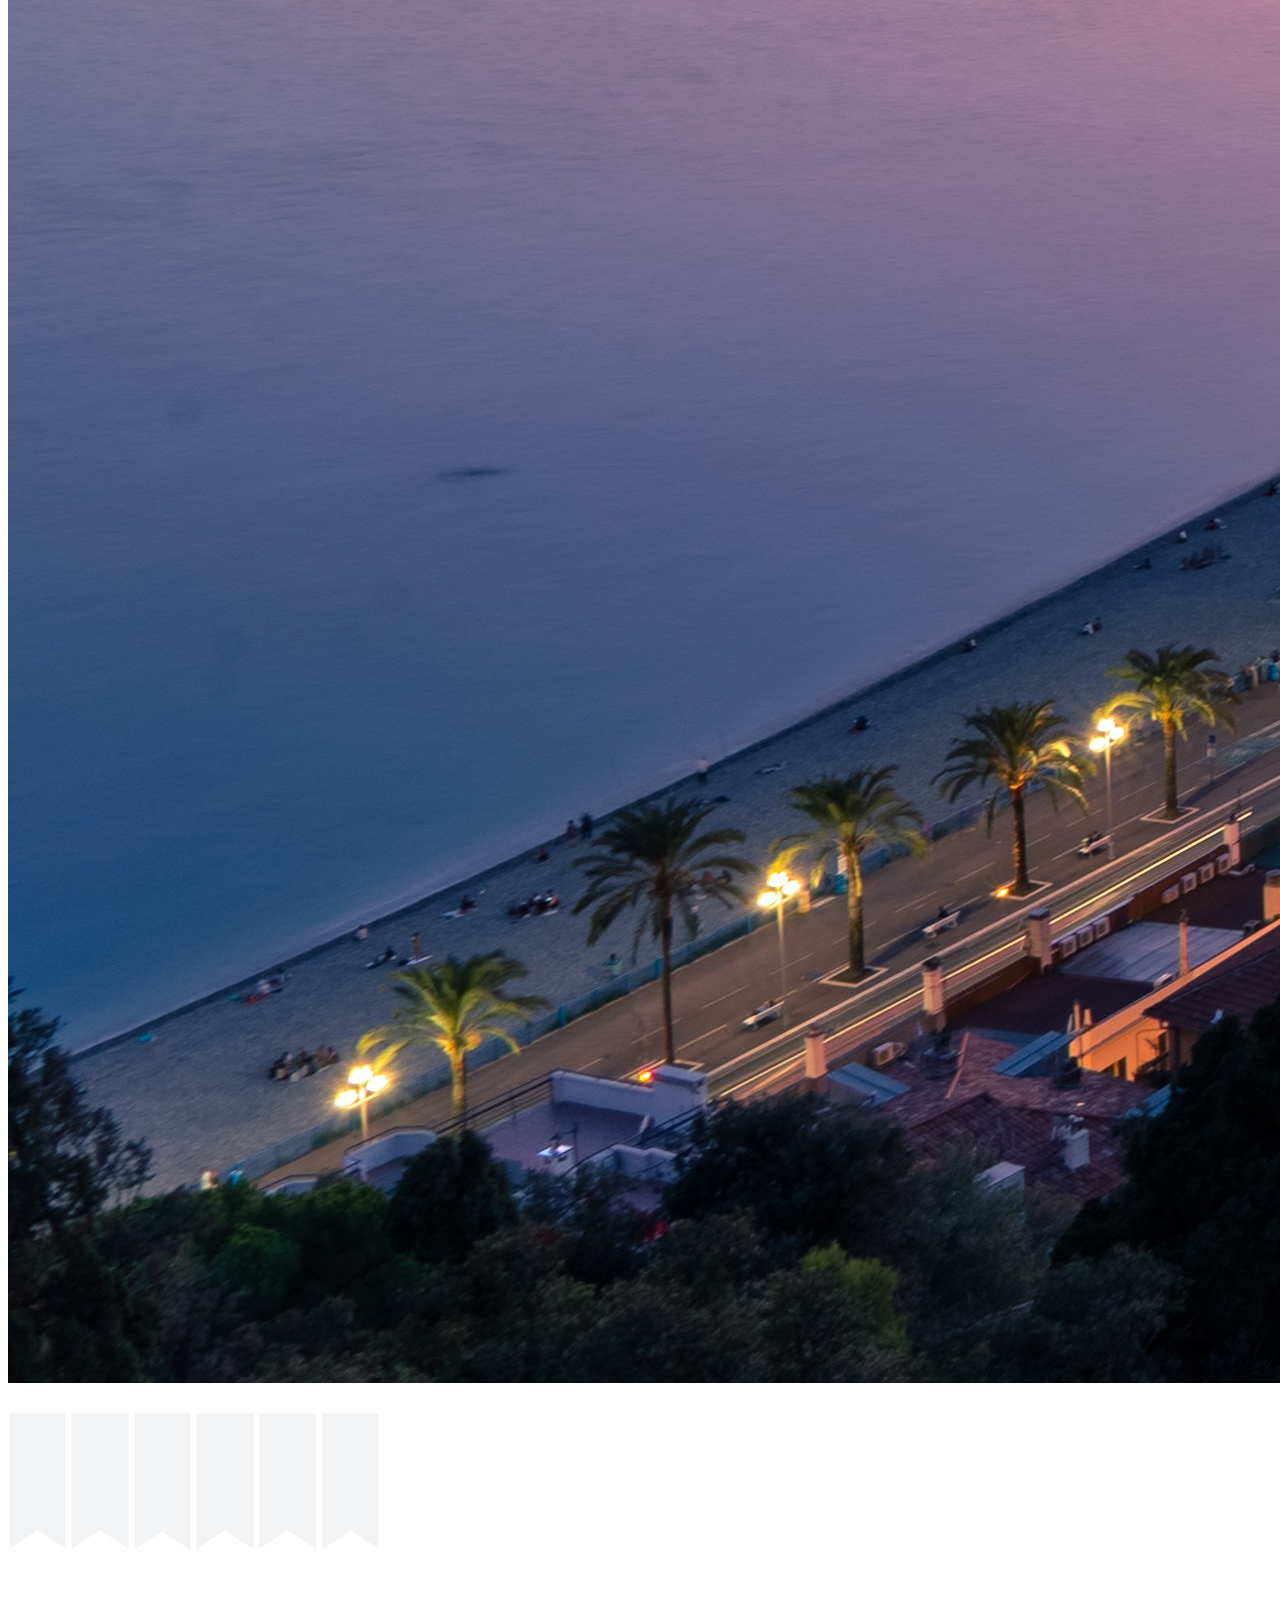
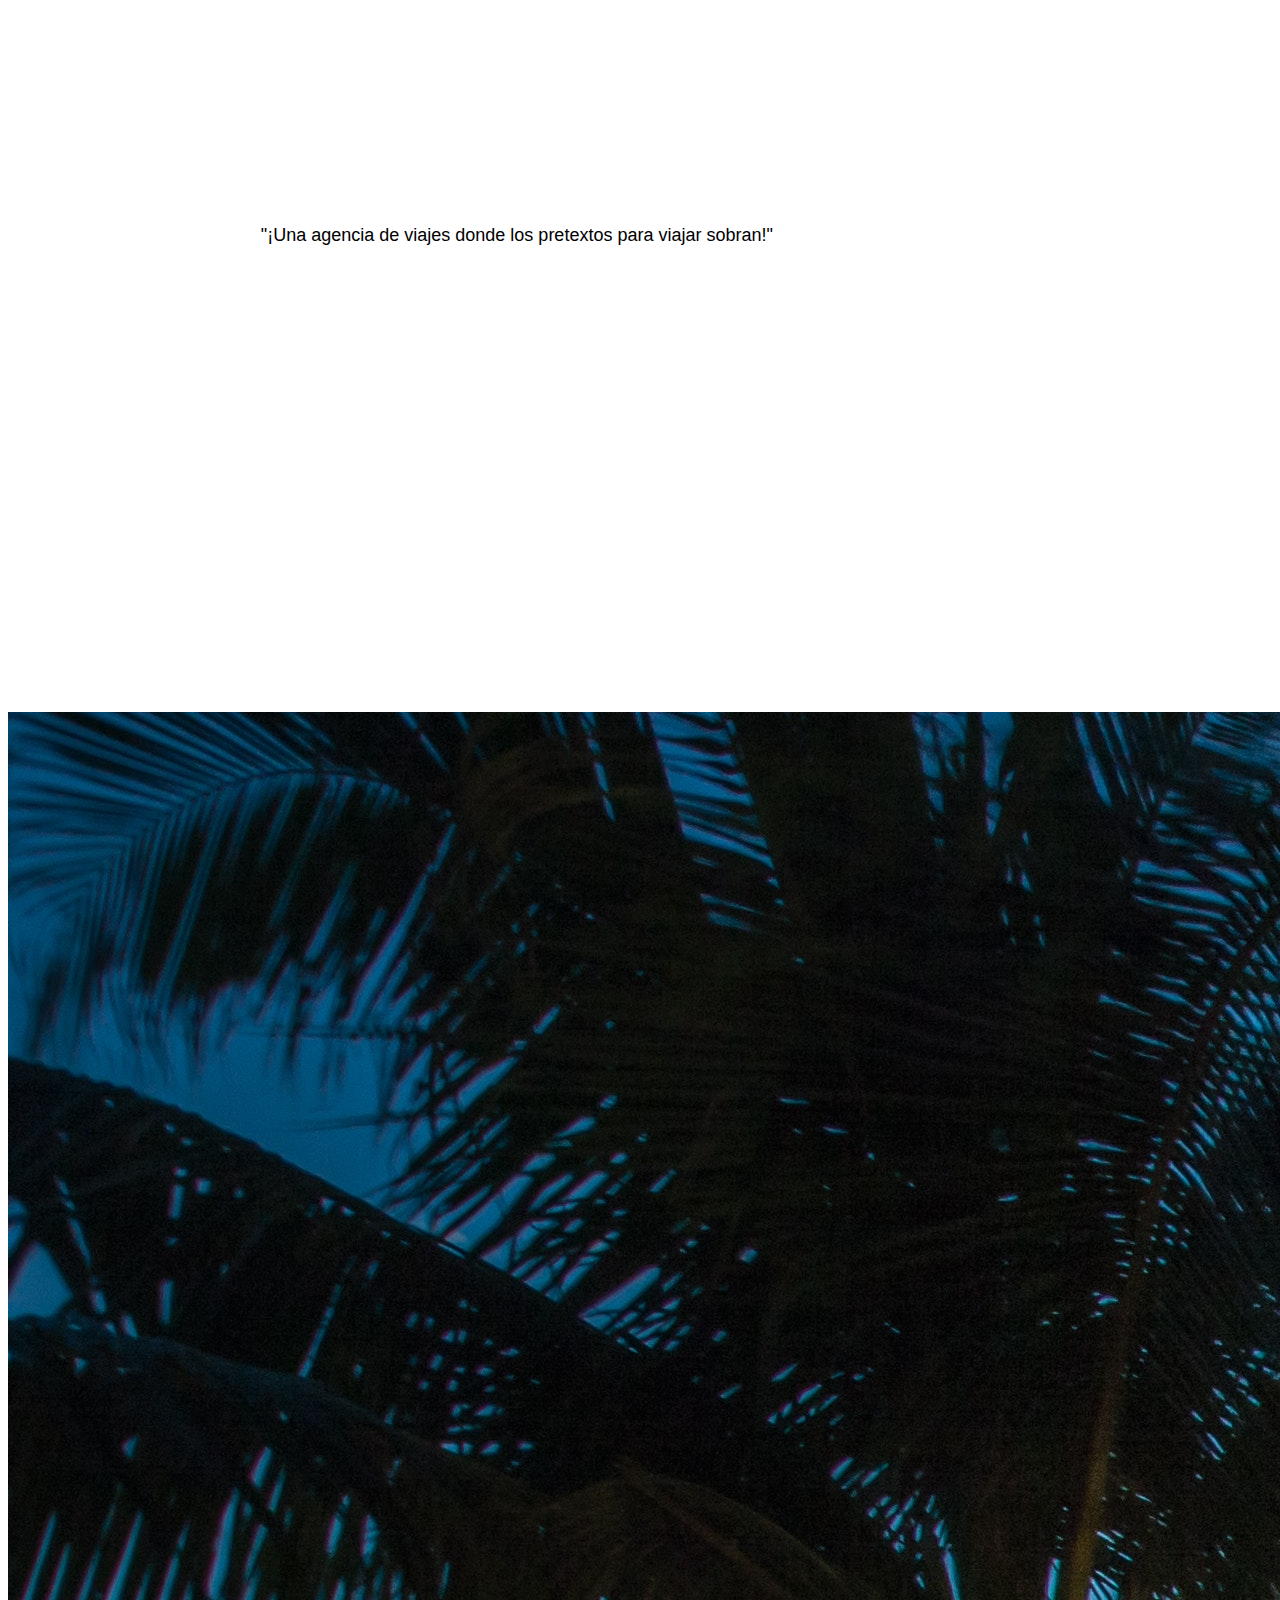
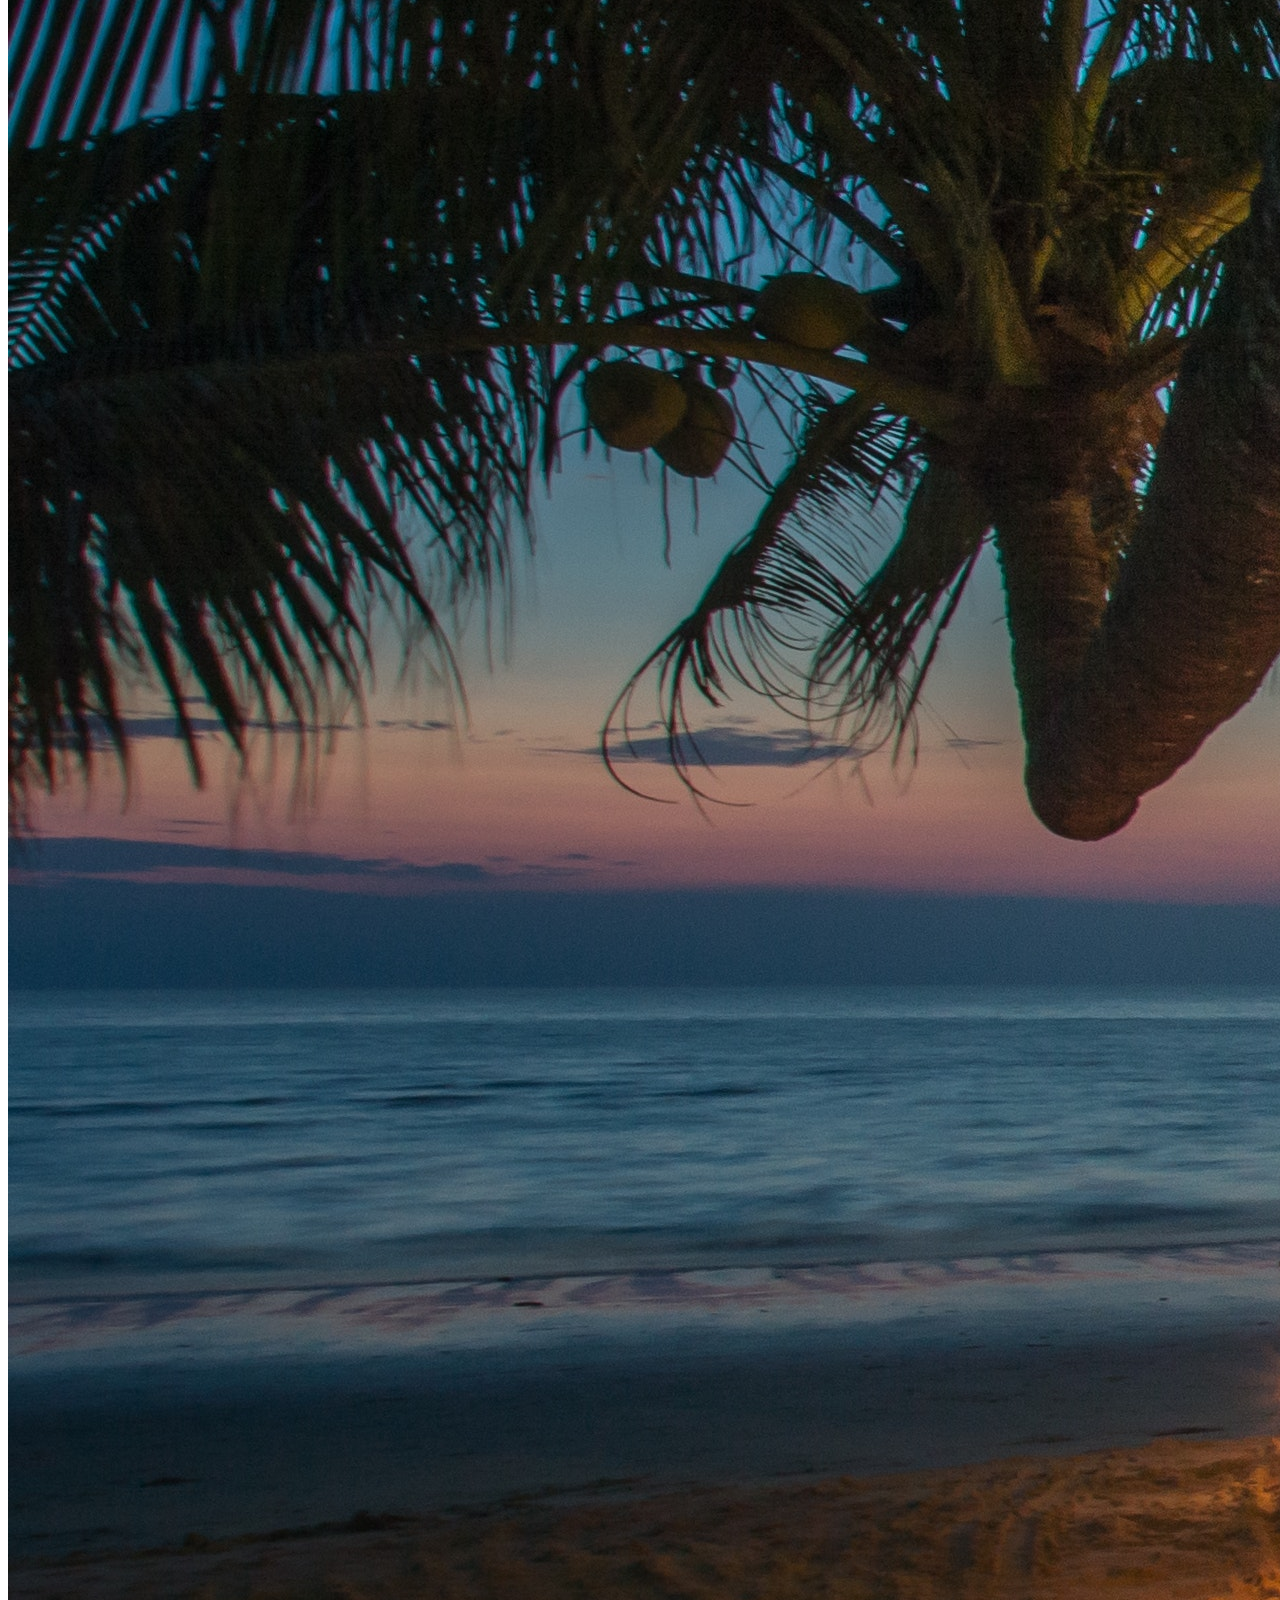
<file: detalle.html>
<!doctype html>
<html lang="es">

<head>
    <!-- Required meta tags -->
    <meta charset="utf-8">
    <meta name="viewport" content="width=device-width, initial-scale=1">

    <!-- Bootstrap CSS -->
    <link href="https://cdn.jsdelivr.net/npm/bootstrap@5.1.3/dist/css/bootstrap.min.css" rel="stylesheet"
        integrity="sha384-1BmE4kWBq78iYhFldvKuhfTAU6auU8tT94WrHftjDbrCEXSU1oBoqyl2QvZ6jIW3" crossorigin="anonymous" />

    <link rel="stylesheet" href="css/styles.css" type="text/css" />

    <link rel="stylesheet" href="https://cdnjs.cloudflare.com/ajax/libs/font-awesome/6.0.0-beta2/css/all.min.css" />


    </style>

    <title>Changoleones | Cotización</title>
</head>

<body>

    <header>
        <nav class="navbar fixed-top navbar-expand-lg navbar-dark p-md-3 ">
            <div class="container">
                <a class="navbar-brand" href="index.html"><img src="img/logo_02.png" width="50px"> Changoleones</a>

                <button class="navbar-toggler" type="button" data-bs-toggle="collapse" data-bs-target="#navbarNav"
                    aria-controls="navbarNav" aria-expanded="false" aria-label="Toggle navigation">

                    <span class="navbar-toggler-icon"></span>
                </button>

                <div class="collapse navbar-collapse" id="navbarNav">
                    <div class="mx-auto">

                    </div>
                    <ul class="navbar-nav">
                        <li class="nav-item">
                            <a class="nav-link" href="cotizacion.html">Cotización</a>
                        </li>
                        <li class="nav-item">
                            <a class="nav-link" href="contacto.html">Contacto</a>
                        </li>
                    </ul>
                </div>
            </div>
        </nav>
        </div>
    </header>

    <div id="carouselExampleSlidesOnly" class="carousel slide" data-bs-ride="carousel">
        <div class="carousel-inner">
            <div class="carousel-item active">
                <img src="img/fondo_01.jpg" class="d-block w-100" alt="...">
            </div>
            <div class="carousel-caption d-none d-md-block">
                <h5>Viajes</h5>
                <p>
                    "¡Una agencia de viajes donde los pretextos para viajar sobran!"
                </p>
            </div>
            <div class="carousel-item">
                <img src="img/fondo_02.jpg" class="d-block w-100" alt="...">
            </div>
            <div class="carousel-caption d-none d-md-block">
                <h5>Viajes</h5>
                <p>
                    "¡Una agencia de viajes donde los pretextos para viajar sobran!"
                </p>
            </div>
            <div class="carousel-item">
                <img src="img/fondo_03.jpg" class="d-block w-100" alt="...">
            </div>
            <div class="carousel-caption d-none d-md-block">
                <h5>Viajes</h5>
                <p>
                    "¡Una agencia de viajes donde los pretextos para viajar sobran!"
                </p>
            </div>
            <div class="carousel-item">
                <img src="img/fondo_04.jpg" class="d-block w-100" alt="...">
            </div>
            <div class="carousel-caption d-none d-md-block">
                <h5>Viajes</h5>
                <p>
                    "¡Una agencia de viajes donde los pretextos para viajar sobran!"
                </p>
            </div>
            <div class="carousel-item">
                <img src="img/fondo_05.jpg" class="d-block w-100" alt="...">
            </div>
            <div class="carousel-caption d-none d-md-block">
                <h5>Viajes</h5>
                <p>
                    "¡Una agencia de viajes donde los pretextos para viajar sobran!"
                </p>
            </div>
        </div>
    </div>

    <!-- Detalle -->
    <li></li>
    <li></li>
    <li></li>
    <li></li>
    <li></li>

    <input type="button" value="AAAAA" onclick="imprimirTexto">

    <li></li>
    <li></li>
    <li></li>
    <li></li>
    <li></li>

    <footer class="bg-dark text-white pt-5 pb-4">

        <div class="container text-center text-md-left">

            <div class="row text-center text-md-left">

                <div class="col-md3 col col-lg-3 col-xl-3 mx-auto mt-3">
                    <h5 class="text-uppercase mb-4 font-weight-bold text-warning">Changoleones</h5>
                    <p>
                        "¡Una agencia de viajes donde los pretextos para viajar sobran!"
                    </p>
                </div>

                <div class="col-md-2 col-lg-2 col-xl-2 mx-auto mt-3">

                    <h5 class="text-uppercase mb-4 font-weight-bold text-warning">Mi Cuenta</h5>
                    <p>
                        <a href="#" class="text-white" style="text-decoration: none;">Mis Viajes</a>
                    </p>
                    <p>
                        <a href="#" class="text-white" style="text-decoration: none;">Mi Perfil</a>
                    </p>

                </div>

                <div class="col-md-3 col-lg-2 col-xl-2 mx-auto mt-3">

                    <h5 class="text-uppercase mb-4 font-weight-bold text-warning">Confianza</h5>
                    <p>
                        <a href="#" class="text-white" style="text-decoration: none;">Términos y condiciones</a>
                    </p>
                    <p>
                        <a href="#" class="text-white" style="text-decoration: none;">Aviso y privacidad</a>
                    </p>
                    <p>
                        <a href="#" class="text-white" style="text-decoration: none;">Promociones Vigentes</a>
                    </p>
                </div>

                <div class="col-md-3 col-lg-2 col-xl-2 mx-auto mt-3">
                    <h5 class="text-uppercase mb-4 font-weight-bold text-warning">Mejores Lugares</h5>
                    <p>
                        <a href="#" class="text-white" style="text-decoration: none;">Tula</a>
                    </p>
                    <p>
                        <a href="#" class="text-white" style="text-decoration: none;">Piramides</a>
                    </p>
                    <p>
                        <a href="#" class="text-white" style="text-decoration: none;">San Miguel</a>
                    </p>
                </div>

            </div>

            <hr class="mb-4">
            <div class="row align-items-center">
                <div class="col-md-7 col-lg-8">
                    <p>
                        Copyright ©2021 Todos los derechos reservados por:
                        <a href="#" style="text-decoration: none;">
                            <strong class="text-warning"> Changoleones </strong>
                        </a>
                    </p>
                </div>

                <div class="col-md-5 col-lg-4">
                    <div class="text-center text-md-right">

                        <ul class="list-unstyled list-inline">
                            <li class="list-inline-item">
                                <a href="#" class="btn-floating btn-sm text-white" style="font-size: 23px;"><i
                                        class="fab fa-facebook"></i></a>
                            </li>
                            <li class="list-inline-item">
                                <a href="#" class="btn-floating btn-sm text-white" style="font-size: 23px;"><i
                                        class="fab fa-linkedin"></i></a>
                            </li>
                            <li class="list-inline-item">
                                <a href="#" class="btn-floating btn-sm text-white" style="font-size: 23px;"><i
                                        class="fab fa-twitter"></i></a>
                            </li>
                            <li class="list-inline-item">
                                <a href="#" class="btn-floating btn-sm text-white" style="font-size: 23px;"><i
                                        class="fab fa-twitch"></i></a>
                            </li>
                            <li class="list-inline-item">
                                <a href="#" class="btn-floating btn-sm text-white" style="font-size: 23px;"><i
                                        class="fab fa-youtube"></i></a>
                            </li>
                        </ul>

                    </div>

                </div>

            </div>

        </div>

    </footer>

    <script src="js/main.js"></script>

    <script>
        var nav = document.querySelector('nav');

        window.addEventListener('scroll', function () {
            if (window.pageYOffset > 100) {
                nav.classList.add('bg-dark', 'shadow')
            } else {
                nav.classList.remove('bg-dark', 'shadow');
            }
        });

    </script>

    <!-- Optional JavaScript; choose one of the two! -->

    <!-- Option 1: Bootstrap Bundle with Popper -->
    <script src="https://cdn.jsdelivr.net/npm/bootstrap@5.1.3/dist/js/bootstrap.bundle.min.js"
        integrity="sha384-ka7Sk0Gln4gmtz2MlQnikT1wXgYsOg+OMhuP+IlRH9sENBO0LRn5q+8nbTov4+1p"
        crossorigin="anonymous"></script>

    <!-- Option 2: Separate Popper and Bootstrap JS -->
    <!--
    <script src="https://cdn.jsdelivr.net/npm/@popperjs/core@2.10.2/dist/umd/popper.min.js" integrity="sha384-7+zCNj/IqJ95wo16oMtfsKbZ9ccEh31eOz1HGyDuCQ6wgnyJNSYdrPa03rtR1zdB" crossorigin="anonymous"></script>
    <script src="https://cdn.jsdelivr.net/npm/bootstrap@5.1.3/dist/js/bootstrap.min.js" integrity="sha384-QJHtvGhmr9XOIpI6YVutG+2QOK9T+ZnN4kzFN1RtK3zEFEIsxhlmWl5/YESvpZ13" crossorigin="anonymous"></script>
    -->
</body>

</html>
</file>
<file: css/styles.css>
.banner-image{
    background-image: url('../img/fondo_01.jpg');
    background-size: cover;
}

.carousel-caption{
    height: 100vh;
    min-height: 300px;
}

@font-face {
    font-family: kga;
    src:url(KGALittleSwag.ttf);
}

.carousel-caption h5{
    color: #F2F3F4;
    font-size: 160px;
    text-transform: uppercase;
    letter-spacing: 3px;
    margin-top: 25px;
    font-family: kga;
}

.carousel-caption p{
    width: 60%;
    margin: auto;
    font-size: 18px;
    line-height: 1.9;
    font-family: sans-serif;
}

.information h1{

    color: black;
    font-size: 70px;
    letter-spacing: 3px;
    margin-top: 25px;
    font-family: kga;
    text-align: center;
    
}

.information p{
    text-align: center;
    width: 40%;
    margin: auto;
    font-size: 16px;
    line-height: 1.5;
    font-family: sans-serif;
}

.popular-places h1{
    color: #F7CC00;
    font-size: 80px;
    letter-spacing: 3px;
    margin-top: 25px;
    font-family: kga;
    text-align: center;
}

.hi-slide {
    position: relative;
    width: 754px;
    height: 292px;
    margin: 115px auto 0;
  }

  .hi-slide .hi-next,
  .hi-slide .hi-prev {
    position: absolute;
    top: 50%;
    width: 40px;
    height: 40px;
    margin-top: -20px;
    border-radius: 50px;

    line-height: 40px;
    text-align: center;
    cursor: pointer;
    background-color: #fff;
    color: black;
    transition: all 0.6s;
    font-size: 20px;
    font-weight: bold;
  }
  .hi-slide .hi-next:hover,
  .hi-slide .hi-prev:hover {
    opacity: 1;
    background-color: #fff;
  }

  .hi-slide .hi-prev {
    left: -60px;
  }

  .hi-slide .hi-prev::before {
    content: '<';
  }
  .hi-slide .hi-next {
    right: -60px;
  }
  .hi-slide .hi-next::before {
    content: '>';
  }

  .hi-slide > ul {
    list-style: none;
    position: relative;
    width: 754px;
    height: 292px;
    margin: 0;
    padding: 0;
  }

  .hi-slide > ul > li {
    overflow: hidden;
    position: absolute;
    z-index: 0;
    left: 377px;
    top: 146px;
    width: 0;
    height: 0;
    margin: 0;
    padding: 0;
    border: 3px solid #fff;
    background-color: #333;
    cursor: pointer;
  }

  .hi-slide > ul > li > img {
    width: 100%;
    height: 100%;
    background-position: center;
  }



  
#enfasis-columna {
  margin: 45px;
  width: 520px;
  text-align: left;
  border-collapse: collapse;
}

#enfasis-columna caption {

  font-size: 20px;

}

#enfasis-columna tr {

  font-size: 14px;
  font-weight: normal;
  padding: 12px 15px;
  color:#F1C40F;

}

#enfasis-columna td {
  padding: 10px 15px;
  color:#F9E79F;
  border-top: 1px solid white;

}

.columna {
  background: #F1C40F;
  border-right: 10px solid transparent;
  border-left: 10px solid transparent;
}

#enfasis-columna tr:hover td {
  color:#F1C40F;
  background: #eff2ff;
}

.form {
  width: 100%;
  max-width: 600px;
  margin: 0 auto;
  display: flex;
  flex-direction: column;
  justify-content: center;
  align-items: center;
}

.form input {
  width: 90%;
  height: 30px;
  margin: 0.5rem;
}

.form button {
  padding: 0.5em 1em;
  border: none;
  background: rgb(247, 220, 111 );
  cursor: pointer;
}



.container-formulario{
  line-height: 1.6em;
  font-family: "Lucida Sans Unicode", "Lucida Grande", "sans-serif";
  font-size: 12px;
  color: rgb(186, 74, 0);
  text-align: center;
}

.container-formulario h5{
  color: #873600;
  font-size: 80px;
  letter-spacing: 3px;
  margin-top: 25px;
  font-family: kga;
}

.container-detalle h5{

  color: #1C2833 ;
  font-size: 80px;
  letter-spacing: 3px;
  margin-top: 25px;
  font-family: kga;
  text-align: center;

}

.container-detalle h1{

  color: black;
  font-size: 70px;
  letter-spacing: 3px;
  margin-top: 25px;
  font-family: kga;
  text-align: center;
}

.container-detalle h2{

  color: #2ECC71 ;
  font-size: 80px;
  letter-spacing: 3px;
  margin-top: 25px;
  font-family: kga;
  text-align: center;
}
</file>
